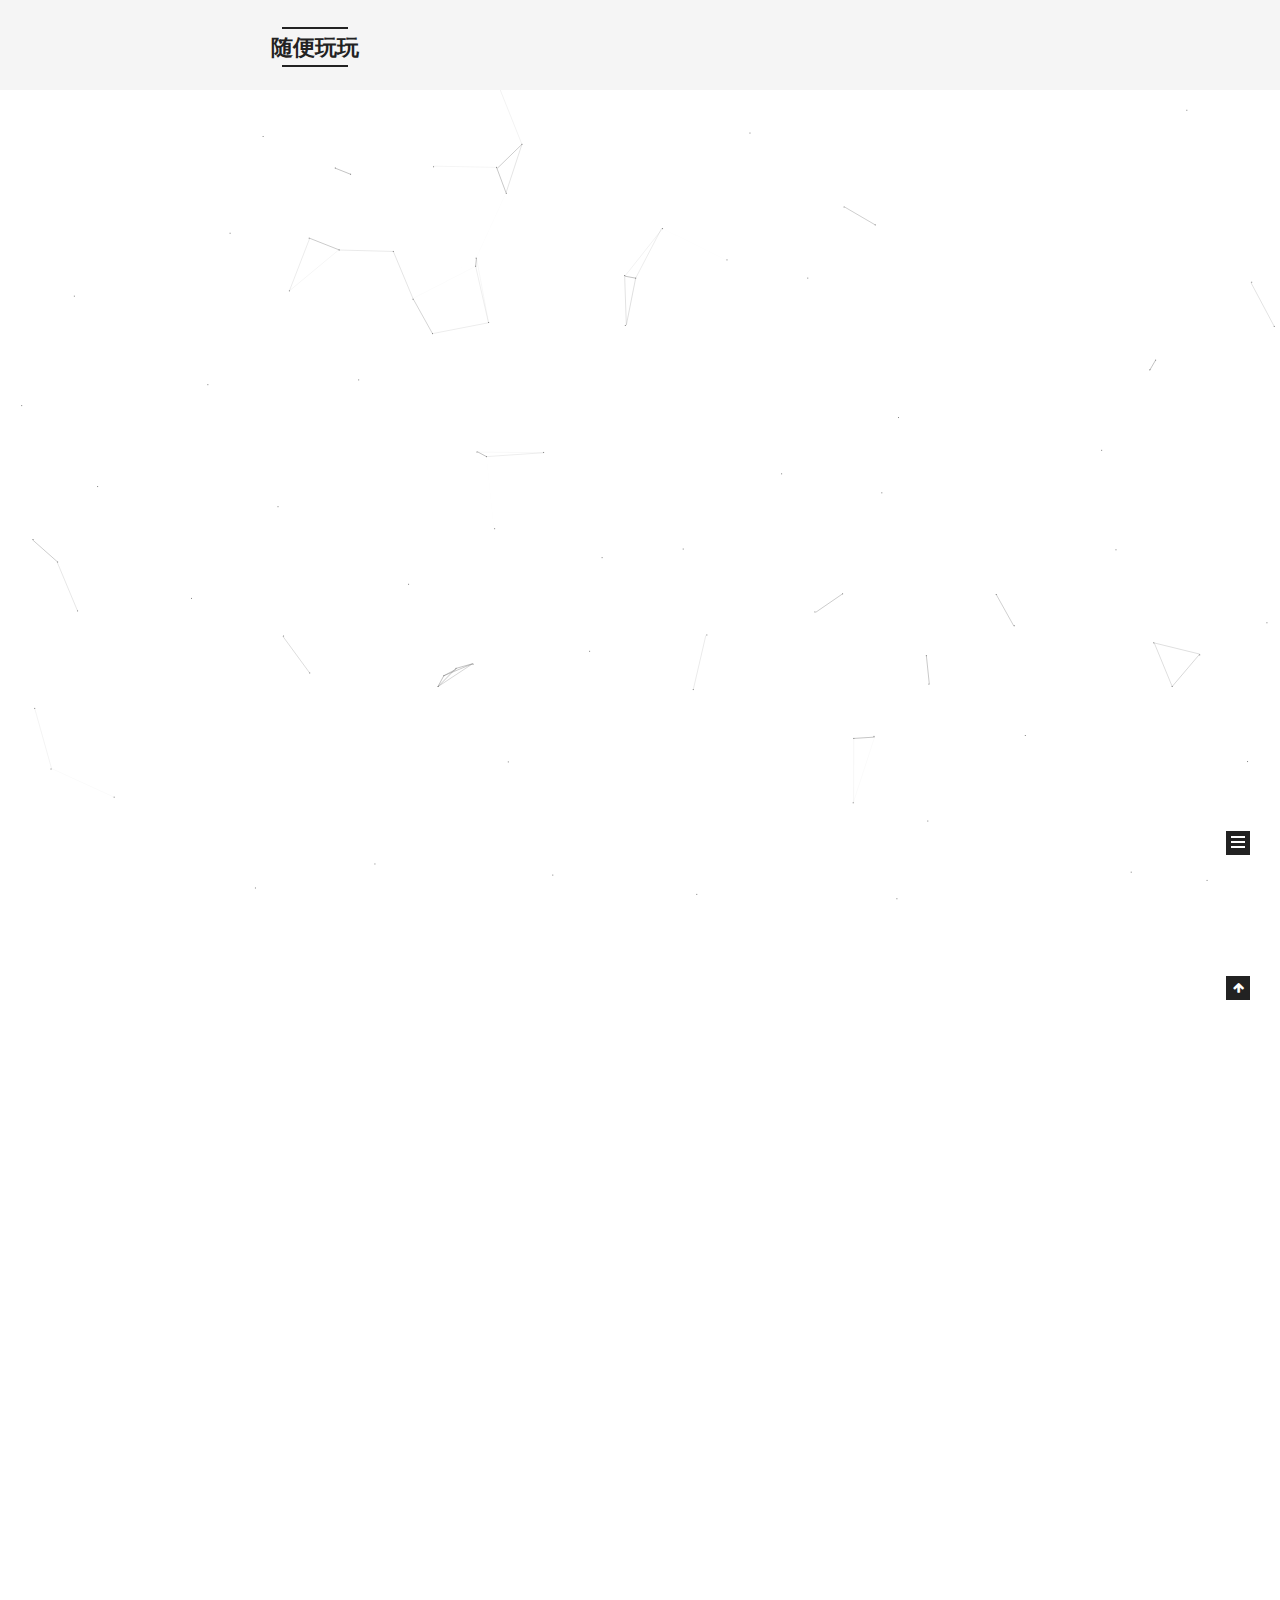
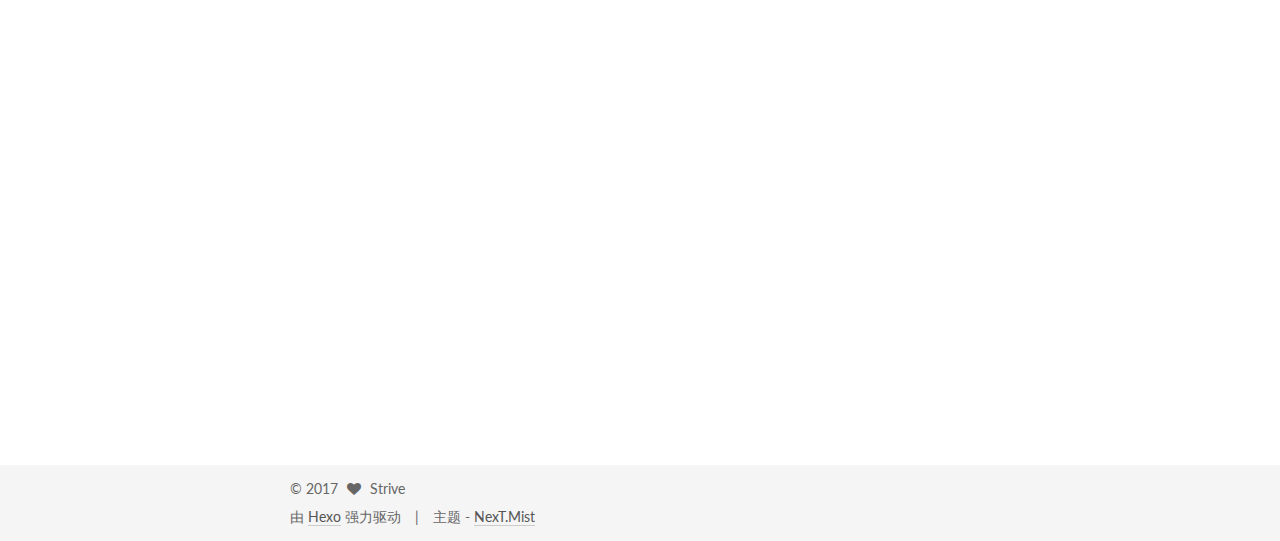
<file: index.html>
<!doctype html>



  


<html class="theme-next mist use-motion" lang="zh-Hans">
<head>
  <meta charset="UTF-8"/>
<meta http-equiv="X-UA-Compatible" content="IE=edge" />
<meta name="viewport" content="width=device-width, initial-scale=1, maximum-scale=1"/>






<meta http-equiv="Cache-Control" content="no-transform" />
<meta http-equiv="Cache-Control" content="no-siteapp" />















  
  
  <link href="/lib/fancybox/source/jquery.fancybox.css?v=2.1.5" rel="stylesheet" type="text/css" />




  
  
  
  

  
    
    
  

  

  

  

  

  
    
    
    <link href="//fonts.googleapis.com/css?family=Lato:300,300italic,400,400italic,700,700italic&subset=latin,latin-ext" rel="stylesheet" type="text/css">
  






<link href="/lib/font-awesome/css/font-awesome.min.css?v=4.6.2" rel="stylesheet" type="text/css" />

<link href="/css/main.css?v=5.1.1" rel="stylesheet" type="text/css" />


  <meta name="keywords" content="Hexo, NexT" />








  <link rel="shortcut icon" type="image/x-icon" href="/favicon.ico?v=5.1.1" />






<meta name="description" content="hello every body!">
<meta property="og:type" content="website">
<meta property="og:title" content="随便玩玩">
<meta property="og:url" content="http://zhyun.coding.me/index.html">
<meta property="og:site_name" content="随便玩玩">
<meta property="og:description" content="hello every body!">
<meta name="twitter:card" content="summary">
<meta name="twitter:title" content="随便玩玩">
<meta name="twitter:description" content="hello every body!">



<script type="text/javascript" id="hexo.configurations">
  var NexT = window.NexT || {};
  var CONFIG = {
    root: '/',
    scheme: 'Mist',
    sidebar: {"position":"left","display":"post","offset":12,"offset_float":0,"b2t":false,"scrollpercent":false},
    fancybox: true,
    motion: true,
    duoshuo: {
      userId: '0',
      author: '博主'
    },
    algolia: {
      applicationID: 'FZSYPQPUMH',
      apiKey: 'e6960d03f74477e80e7bd00b93d34825',
      indexName: 'HEXO',
      hits: {"per_page":10},
      labels: {"input_placeholder":"Search for Posts","hits_empty":"We didn't find any results for the search: ${query}","hits_stats":"${hits} results found in ${time} ms"}
    }
  };
</script>



  <link rel="canonical" href="http://zhyun.coding.me/"/>





  <title>随便玩玩</title>
</head>

<body itemscope itemtype="http://schema.org/WebPage" lang="zh-Hans">

  














  
  
    
  

  <div class="container sidebar-position-left 
   page-home 
 ">
    <div class="headband"></div>

    <header id="header" class="header" itemscope itemtype="http://schema.org/WPHeader">
      <div class="header-inner"><div class="site-brand-wrapper">
  <div class="site-meta ">
    

    <div class="custom-logo-site-title">
      <a href="/"  class="brand" rel="start">
        <span class="logo-line-before"><i></i></span>
        <span class="site-title">随便玩玩</span>
        <span class="logo-line-after"><i></i></span>
      </a>
    </div>
      
        <p class="site-subtitle">爱发呆,爱睡懒觉</p>
      
  </div>

  <div class="site-nav-toggle">
    <button>
      <span class="btn-bar"></span>
      <span class="btn-bar"></span>
      <span class="btn-bar"></span>
    </button>
  </div>
</div>

<nav class="site-nav">
  

  
    <ul id="menu" class="menu">
      
        
        <li class="menu-item menu-item-home">
          <a href="/" rel="section">
            
              <i class="menu-item-icon fa fa-fw fa-home"></i> <br />
            
            首页
          </a>
        </li>
      
        
        <li class="menu-item menu-item-archives">
          <a href="/archives" rel="section">
            
              <i class="menu-item-icon fa fa-fw fa-clock-o"></i> <br />
            
            时间轴
          </a>
        </li>
      
        
        <li class="menu-item menu-item-tags">
          <a href="/tags" rel="section">
            
              <i class="menu-item-icon fa fa-fw fa-tags"></i> <br />
            
            标签
          </a>
        </li>
      

      
        <li class="menu-item menu-item-search">
          
            <a href="javascript:;" class="popup-trigger">
          
            
              <i class="menu-item-icon fa fa-search fa-fw"></i> <br />
            
            站内搜索
          </a>
        </li>
      
    </ul>
  

  
    <div class="site-search">
      
  
  <div class="algolia-popup popup search-popup">
    <div class="algolia-search">
      <div class="algolia-search-input-icon">
        <i class="fa fa-search"></i>
      </div>
      <div class="algolia-search-input" id="algolia-search-input"></div>
    </div>

    <div class="algolia-results">
      <div id="algolia-stats"></div>
      <div id="algolia-hits"></div>
      <div id="algolia-pagination" class="algolia-pagination"></div>
    </div>

    <span class="popup-btn-close">
      <i class="fa fa-times-circle"></i>
    </span>
  </div>




    </div>
  
</nav>



 </div>
    </header>

    <main id="main" class="main">
      <div class="main-inner">
        <div class="content-wrap">
          <div id="content" class="content">
            
  <section id="posts" class="posts-expand">
    
      

  

  
  
  

  <article class="post post-type-normal " itemscope itemtype="http://schema.org/Article">
    <link itemprop="mainEntityOfPage" href="http://zhyun.coding.me/2017/06/12/my-source/">

    <span hidden itemprop="author" itemscope itemtype="http://schema.org/Person">
      <meta itemprop="name" content="Strive">
      <meta itemprop="description" content="">
      <meta itemprop="image" content="/images/cat.jpg">
    </span>

    <span hidden itemprop="publisher" itemscope itemtype="http://schema.org/Organization">
      <meta itemprop="name" content="随便玩玩">
    </span>

    
      <header class="post-header">

        
        
          <h1 class="post-title" itemprop="name headline">
            
            
              
                
                <a class="post-title-link" href="/2017/06/12/my-source/" itemprop="url">
                  常用博客记录
                </a>
              
            
          </h1>
        

        <div class="post-meta">
          <span class="post-time">
            
              <span class="post-meta-item-icon">
                <i class="fa fa-calendar-o"></i>
              </span>
              
                <span class="post-meta-item-text">发表于</span>
              
              <time title="创建于" itemprop="dateCreated datePublished" datetime="2017-06-12T23:19:17+08:00">
                2017-06-12
              </time>
            

            

            
          </span>

          
            <span class="post-category" >
            
              <span class="post-meta-divider">|</span>
            
              <span class="post-meta-item-icon">
                <i class="fa fa-folder-o"></i>
              </span>
              
                <span class="post-meta-item-text">分类于</span>
              
              
                <span itemprop="about" itemscope itemtype="http://schema.org/Thing">
                  <a href="/categories/blog/" itemprop="url" rel="index">
                    <span itemprop="name">blog</span>
                  </a>
                </span>

                
                
              
            </span>
          

          
            
          

          
          

          

          

          

        </div>
      </header>
    

    <div class="post-body" itemprop="articleBody">

      
      

      
        
          
            <p></p><h6>1.Springboot系列 :</h6><br>    1:程序猿DD_博客地址        : <a href="http://blog.didispace.com/" target="_blank" rel="external">http://blog.didispace.com/</a><br>    开源项目地址    : <a href="http://git.oschina.net/didispace/SpringBoot-Learning" target="_blank" rel="external">http://git.oschina.net/didispace/SpringBoot-Learning</a><p></p>
<pre><code>2:嘟嘟独立博客地址 : http://tengj.top/
开源项目地址 : https://github.com/tengj/SpringBootDemo
</code></pre>
          
        
      
    </div>

    <div>
      
    </div>

    <div>
      
    </div>

    <div>
      
    </div>

    <footer class="post-footer">
      

      

      

      
      
        <div class="post-eof"></div>
      
    </footer>
  </article>


    
      

  

  
  
  

  <article class="post post-type-normal " itemscope itemtype="http://schema.org/Article">
    <link itemprop="mainEntityOfPage" href="http://zhyun.coding.me/2017/04/30/My-New-Post-0/">

    <span hidden itemprop="author" itemscope itemtype="http://schema.org/Person">
      <meta itemprop="name" content="Strive">
      <meta itemprop="description" content="">
      <meta itemprop="image" content="/images/cat.jpg">
    </span>

    <span hidden itemprop="publisher" itemscope itemtype="http://schema.org/Organization">
      <meta itemprop="name" content="随便玩玩">
    </span>

    
      <header class="post-header">

        
        
          <h1 class="post-title" itemprop="name headline">
            
            
              
                
                <a class="post-title-link" href="/2017/04/30/My-New-Post-0/" itemprop="url">
                  My New Post
                </a>
              
            
          </h1>
        

        <div class="post-meta">
          <span class="post-time">
            
              <span class="post-meta-item-icon">
                <i class="fa fa-calendar-o"></i>
              </span>
              
                <span class="post-meta-item-text">发表于</span>
              
              <time title="创建于" itemprop="dateCreated datePublished" datetime="2017-04-30T23:38:29+08:00">
                2017-04-30
              </time>
            

            

            
          </span>

          

          
            
          

          
          

          

          

          

        </div>
      </header>
    

    <div class="post-body" itemprop="articleBody">

      
      

      
        
          
            <p>域名实验！！！</p>

          
        
      
    </div>

    <div>
      
    </div>

    <div>
      
    </div>

    <div>
      
    </div>

    <footer class="post-footer">
      

      

      

      
      
        <div class="post-eof"></div>
      
    </footer>
  </article>


    
      

  

  
  
  

  <article class="post post-type-normal " itemscope itemtype="http://schema.org/Article">
    <link itemprop="mainEntityOfPage" href="http://zhyun.coding.me/2017/04/25/my-new-post/">

    <span hidden itemprop="author" itemscope itemtype="http://schema.org/Person">
      <meta itemprop="name" content="Strive">
      <meta itemprop="description" content="">
      <meta itemprop="image" content="/images/cat.jpg">
    </span>

    <span hidden itemprop="publisher" itemscope itemtype="http://schema.org/Organization">
      <meta itemprop="name" content="随便玩玩">
    </span>

    
      <header class="post-header">

        
        
          <h1 class="post-title" itemprop="name headline">
            
            
              
                
                <a class="post-title-link" href="/2017/04/25/my-new-post/" itemprop="url">
                  你好
                </a>
              
            
          </h1>
        

        <div class="post-meta">
          <span class="post-time">
            
              <span class="post-meta-item-icon">
                <i class="fa fa-calendar-o"></i>
              </span>
              
                <span class="post-meta-item-text">发表于</span>
              
              <time title="创建于" itemprop="dateCreated datePublished" datetime="2017-04-25T14:12:00+08:00">
                2017-04-25
              </time>
            

            

            
          </span>

          

          
            
          

          
          

          

          

          

        </div>
      </header>
    

    <div class="post-body" itemprop="articleBody">

      
      

      
        
          
            <p>世界，你好…..</p>

          
        
      
    </div>

    <div>
      
    </div>

    <div>
      
    </div>

    <div>
      
    </div>

    <footer class="post-footer">
      

      

      

      
      
        <div class="post-eof"></div>
      
    </footer>
  </article>


    
      

  

  
  
  

  <article class="post post-type-normal " itemscope itemtype="http://schema.org/Article">
    <link itemprop="mainEntityOfPage" href="http://zhyun.coding.me/2017/04/25/hello-world/">

    <span hidden itemprop="author" itemscope itemtype="http://schema.org/Person">
      <meta itemprop="name" content="Strive">
      <meta itemprop="description" content="">
      <meta itemprop="image" content="/images/cat.jpg">
    </span>

    <span hidden itemprop="publisher" itemscope itemtype="http://schema.org/Organization">
      <meta itemprop="name" content="随便玩玩">
    </span>

    
      <header class="post-header">

        
        
          <h1 class="post-title" itemprop="name headline">
            
            
              
                
                <a class="post-title-link" href="/2017/04/25/hello-world/" itemprop="url">
                  Hello World
                </a>
              
            
          </h1>
        

        <div class="post-meta">
          <span class="post-time">
            
              <span class="post-meta-item-icon">
                <i class="fa fa-calendar-o"></i>
              </span>
              
                <span class="post-meta-item-text">发表于</span>
              
              <time title="创建于" itemprop="dateCreated datePublished" datetime="2017-04-25T12:21:00+08:00">
                2017-04-25
              </time>
            

            

            
          </span>

          

          
            
          

          
          

          

          

          

        </div>
      </header>
    

    <div class="post-body" itemprop="articleBody">

      
      

      
        
          
            <p>Welcome to <a href="https://hexo.io/" target="_blank" rel="external">Hexo</a>! This is your very first post. Check <a href="https://hexo.io/docs/" target="_blank" rel="external">documentation</a> for more info. If you get any problems when using Hexo, you can find the answer in <a href="https://hexo.io/docs/troubleshooting.html" target="_blank" rel="external">troubleshooting</a> or you can ask me on <a href="https://github.com/hexojs/hexo/issues" target="_blank" rel="external">GitHub</a>.</p>
<h2 id="Quick-Start"><a href="#Quick-Start" class="headerlink" title="Quick Start"></a>Quick Start</h2><h3 id="Create-a-new-post"><a href="#Create-a-new-post" class="headerlink" title="Create a new post"></a>Create a new post</h3><figure class="highlight bash"><table><tr><td class="gutter"><pre><div class="line">1</div></pre></td><td class="code"><pre><div class="line">$ hexo new <span class="string">"My New Post"</span></div></pre></td></tr></table></figure>
<p>More info: <a href="https://hexo.io/docs/writing.html" target="_blank" rel="external">Writing</a></p>
<h3 id="Run-server"><a href="#Run-server" class="headerlink" title="Run server"></a>Run server</h3><figure class="highlight bash"><table><tr><td class="gutter"><pre><div class="line">1</div></pre></td><td class="code"><pre><div class="line">$ hexo server</div></pre></td></tr></table></figure>
<p>More info: <a href="https://hexo.io/docs/server.html" target="_blank" rel="external">Server</a></p>
<h3 id="Generate-static-files"><a href="#Generate-static-files" class="headerlink" title="Generate static files"></a>Generate static files</h3><figure class="highlight bash"><table><tr><td class="gutter"><pre><div class="line">1</div></pre></td><td class="code"><pre><div class="line">$ hexo generate</div></pre></td></tr></table></figure>
<p>More info: <a href="https://hexo.io/docs/generating.html" target="_blank" rel="external">Generating</a></p>
<h3 id="Deploy-to-remote-sites"><a href="#Deploy-to-remote-sites" class="headerlink" title="Deploy to remote sites"></a>Deploy to remote sites</h3><figure class="highlight bash"><table><tr><td class="gutter"><pre><div class="line">1</div></pre></td><td class="code"><pre><div class="line">$ hexo deploy</div></pre></td></tr></table></figure>
<p>More info: <a href="https://hexo.io/docs/deployment.html" target="_blank" rel="external">Deployment</a></p>

          
        
      
    </div>

    <div>
      
    </div>

    <div>
      
    </div>

    <div>
      
    </div>

    <footer class="post-footer">
      

      

      

      
      
        <div class="post-eof"></div>
      
    </footer>
  </article>


    
  </section>

  


          </div>
          


          

        </div>
        
          
  
  <div class="sidebar-toggle">
    <div class="sidebar-toggle-line-wrap">
      <span class="sidebar-toggle-line sidebar-toggle-line-first"></span>
      <span class="sidebar-toggle-line sidebar-toggle-line-middle"></span>
      <span class="sidebar-toggle-line sidebar-toggle-line-last"></span>
    </div>
  </div>

  <aside id="sidebar" class="sidebar">
    <div class="sidebar-inner">

      

      

      <section class="site-overview sidebar-panel sidebar-panel-active">
        <div class="site-author motion-element" itemprop="author" itemscope itemtype="http://schema.org/Person">
          <img class="site-author-image" itemprop="image"
               src="/images/cat.jpg"
               alt="Strive" />
          <p class="site-author-name" itemprop="name">Strive</p>
           
              <p class="site-description motion-element" itemprop="description">hello every body!</p>
          
        </div>
        <nav class="site-state motion-element">

          
            <div class="site-state-item site-state-posts">
              <a href="/archives">
                <span class="site-state-item-count">4</span>
                <span class="site-state-item-name">日志</span>
              </a>
            </div>
          

          
            
            
            <div class="site-state-item site-state-categories">
              
                <span class="site-state-item-count">1</span>
                <span class="site-state-item-name">分类</span>
              
            </div>
          

          
            
            
            <div class="site-state-item site-state-tags">
              
                <span class="site-state-item-count">1</span>
                <span class="site-state-item-name">标签</span>
              
            </div>
          

        </nav>

        

        <div class="links-of-author motion-element">
          
            
              <span class="links-of-author-item">
                <a href="https://github.com/QStrive" target="_blank" title="GitHub">
                  
                    <i class="fa fa-fw fa-github"></i>
                  
                  GitHub
                </a>
              </span>
            
          
        </div>

        
        

        
        

        


      </section>

      

      

    </div>
  </aside>


        
      </div>
    </main>

    <footer id="footer" class="footer">
      <div class="footer-inner">
        <div class="copyright" >
  
  &copy; 
  <span itemprop="copyrightYear">2017</span>
  <span class="with-love">
    <i class="fa fa-heart"></i>
  </span>
  <span class="author" itemprop="copyrightHolder">Strive</span>
</div>


<div class="powered-by">
  由 <a class="theme-link" href="https://hexo.io">Hexo</a> 强力驱动
</div>

<div class="theme-info">
  主题 -
  <a class="theme-link" href="https://github.com/iissnan/hexo-theme-next">
    NexT.Mist
  </a>
</div>


        

        
      </div>
    </footer>

    
      <div class="back-to-top">
        <i class="fa fa-arrow-up"></i>
        
      </div>
    

  </div>

  

<script type="text/javascript">
  if (Object.prototype.toString.call(window.Promise) !== '[object Function]') {
    window.Promise = null;
  }
</script>









  


  











  
  <script type="text/javascript" src="/lib/jquery/index.js?v=2.1.3"></script>

  
  <script type="text/javascript" src="/lib/fastclick/lib/fastclick.min.js?v=1.0.6"></script>

  
  <script type="text/javascript" src="/lib/jquery_lazyload/jquery.lazyload.js?v=1.9.7"></script>

  
  <script type="text/javascript" src="/lib/velocity/velocity.min.js?v=1.2.1"></script>

  
  <script type="text/javascript" src="/lib/velocity/velocity.ui.min.js?v=1.2.1"></script>

  
  <script type="text/javascript" src="/lib/fancybox/source/jquery.fancybox.pack.js?v=2.1.5"></script>

  
  <script type="text/javascript" src="/lib/canvas-nest/canvas-nest.min.js"></script>


  


  <script type="text/javascript" src="/js/src/utils.js?v=5.1.1"></script>

  <script type="text/javascript" src="/js/src/motion.js?v=5.1.1"></script>



  
  

  

  


  <script type="text/javascript" src="/js/src/bootstrap.js?v=5.1.1"></script>



  


  




	





  





  





  






  




  
  
  
  <link rel="stylesheet" href="/lib/algolia-instant-search/instantsearch.min.css">

  
  
  <script src="/lib/algolia-instant-search/instantsearch.min.js"></script>
  

  <script src="/js/src/algolia-search.js?v=5.1.1"></script>



  

  

  

  

  

</body>
</html>
</file>
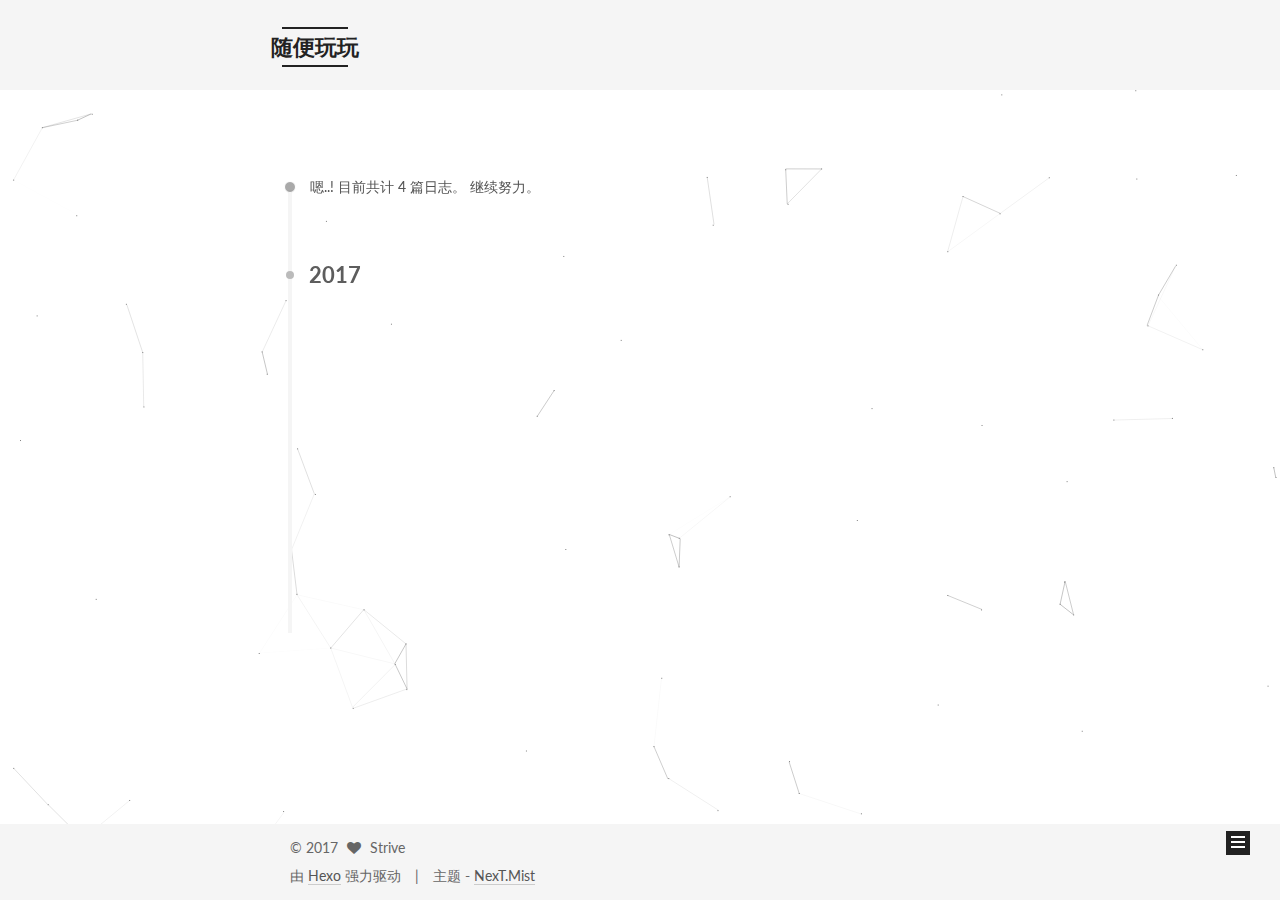
<file: archives/index.html>
<!doctype html>



  


<html class="theme-next mist use-motion" lang="zh-Hans">
<head>
  <meta charset="UTF-8"/>
<meta http-equiv="X-UA-Compatible" content="IE=edge" />
<meta name="viewport" content="width=device-width, initial-scale=1, maximum-scale=1"/>






<meta http-equiv="Cache-Control" content="no-transform" />
<meta http-equiv="Cache-Control" content="no-siteapp" />















  
  
  <link href="/lib/fancybox/source/jquery.fancybox.css?v=2.1.5" rel="stylesheet" type="text/css" />




  
  
  
  

  
    
    
  

  

  

  

  

  
    
    
    <link href="//fonts.googleapis.com/css?family=Lato:300,300italic,400,400italic,700,700italic&subset=latin,latin-ext" rel="stylesheet" type="text/css">
  






<link href="/lib/font-awesome/css/font-awesome.min.css?v=4.6.2" rel="stylesheet" type="text/css" />

<link href="/css/main.css?v=5.1.1" rel="stylesheet" type="text/css" />


  <meta name="keywords" content="Hexo, NexT" />








  <link rel="shortcut icon" type="image/x-icon" href="/favicon.ico?v=5.1.1" />






<meta name="description" content="hello every body!">
<meta property="og:type" content="website">
<meta property="og:title" content="随便玩玩">
<meta property="og:url" content="http://zhyun.coding.me/archives/index.html">
<meta property="og:site_name" content="随便玩玩">
<meta property="og:description" content="hello every body!">
<meta name="twitter:card" content="summary">
<meta name="twitter:title" content="随便玩玩">
<meta name="twitter:description" content="hello every body!">



<script type="text/javascript" id="hexo.configurations">
  var NexT = window.NexT || {};
  var CONFIG = {
    root: '/',
    scheme: 'Mist',
    sidebar: {"position":"left","display":"post","offset":12,"offset_float":0,"b2t":false,"scrollpercent":false},
    fancybox: true,
    motion: true,
    duoshuo: {
      userId: '0',
      author: '博主'
    },
    algolia: {
      applicationID: 'FZSYPQPUMH',
      apiKey: 'e6960d03f74477e80e7bd00b93d34825',
      indexName: 'HEXO',
      hits: {"per_page":10},
      labels: {"input_placeholder":"Search for Posts","hits_empty":"We didn't find any results for the search: ${query}","hits_stats":"${hits} results found in ${time} ms"}
    }
  };
</script>



  <link rel="canonical" href="http://zhyun.coding.me/archives/"/>





  <title>归档 | 随便玩玩</title>
</head>

<body itemscope itemtype="http://schema.org/WebPage" lang="zh-Hans">

  














  
  
    
  

  <div class="container sidebar-position-left  page-archive  ">
    <div class="headband"></div>

    <header id="header" class="header" itemscope itemtype="http://schema.org/WPHeader">
      <div class="header-inner"><div class="site-brand-wrapper">
  <div class="site-meta ">
    

    <div class="custom-logo-site-title">
      <a href="/"  class="brand" rel="start">
        <span class="logo-line-before"><i></i></span>
        <span class="site-title">随便玩玩</span>
        <span class="logo-line-after"><i></i></span>
      </a>
    </div>
      
        <p class="site-subtitle">爱发呆,爱睡懒觉</p>
      
  </div>

  <div class="site-nav-toggle">
    <button>
      <span class="btn-bar"></span>
      <span class="btn-bar"></span>
      <span class="btn-bar"></span>
    </button>
  </div>
</div>

<nav class="site-nav">
  

  
    <ul id="menu" class="menu">
      
        
        <li class="menu-item menu-item-home">
          <a href="/" rel="section">
            
              <i class="menu-item-icon fa fa-fw fa-home"></i> <br />
            
            首页
          </a>
        </li>
      
        
        <li class="menu-item menu-item-archives">
          <a href="/archives" rel="section">
            
              <i class="menu-item-icon fa fa-fw fa-clock-o"></i> <br />
            
            时间轴
          </a>
        </li>
      
        
        <li class="menu-item menu-item-tags">
          <a href="/tags" rel="section">
            
              <i class="menu-item-icon fa fa-fw fa-tags"></i> <br />
            
            标签
          </a>
        </li>
      

      
        <li class="menu-item menu-item-search">
          
            <a href="javascript:;" class="popup-trigger">
          
            
              <i class="menu-item-icon fa fa-search fa-fw"></i> <br />
            
            站内搜索
          </a>
        </li>
      
    </ul>
  

  
    <div class="site-search">
      
  
  <div class="algolia-popup popup search-popup">
    <div class="algolia-search">
      <div class="algolia-search-input-icon">
        <i class="fa fa-search"></i>
      </div>
      <div class="algolia-search-input" id="algolia-search-input"></div>
    </div>

    <div class="algolia-results">
      <div id="algolia-stats"></div>
      <div id="algolia-hits"></div>
      <div id="algolia-pagination" class="algolia-pagination"></div>
    </div>

    <span class="popup-btn-close">
      <i class="fa fa-times-circle"></i>
    </span>
  </div>




    </div>
  
</nav>



 </div>
    </header>

    <main id="main" class="main">
      <div class="main-inner">
        <div class="content-wrap">
          <div id="content" class="content">
            

  <section id="posts" class="posts-collapse">
    <span class="archive-move-on"></span>

    <span class="archive-page-counter">
      
      
      
        
      
      嗯..! 目前共计 4 篇日志。 继续努力。
    </span>

    

      
      
      

      
        
        <div class="collection-title">
          <h2 class="archive-year motion-element" id="archive-year-2017">2017</h2>
        </div>
      
      

      

  <article class="post post-type-normal" itemscope itemtype="http://schema.org/Article">
    <header class="post-header">

      <h1 class="post-title">
        
            <a class="post-title-link" href="/2017/06/12/my-source/" itemprop="url">
              
                <span itemprop="name">常用博客记录</span>
              
            </a>
        
      </h1>

      <div class="post-meta">
        <time class="post-time" itemprop="dateCreated"
              datetime="2017-06-12T23:19:17+08:00"
              content="2017-06-12" >
          06-12
        </time>
      </div>

    </header>
  </article>



    

      
      
      

      
      

      

  <article class="post post-type-normal" itemscope itemtype="http://schema.org/Article">
    <header class="post-header">

      <h1 class="post-title">
        
            <a class="post-title-link" href="/2017/04/30/My-New-Post-0/" itemprop="url">
              
                <span itemprop="name">My New Post</span>
              
            </a>
        
      </h1>

      <div class="post-meta">
        <time class="post-time" itemprop="dateCreated"
              datetime="2017-04-30T23:38:29+08:00"
              content="2017-04-30" >
          04-30
        </time>
      </div>

    </header>
  </article>



    

      
      
      

      
      

      

  <article class="post post-type-normal" itemscope itemtype="http://schema.org/Article">
    <header class="post-header">

      <h1 class="post-title">
        
            <a class="post-title-link" href="/2017/04/25/my-new-post/" itemprop="url">
              
                <span itemprop="name">你好</span>
              
            </a>
        
      </h1>

      <div class="post-meta">
        <time class="post-time" itemprop="dateCreated"
              datetime="2017-04-25T14:12:00+08:00"
              content="2017-04-25" >
          04-25
        </time>
      </div>

    </header>
  </article>



    

      
      
      

      
      

      

  <article class="post post-type-normal" itemscope itemtype="http://schema.org/Article">
    <header class="post-header">

      <h1 class="post-title">
        
            <a class="post-title-link" href="/2017/04/25/hello-world/" itemprop="url">
              
                <span itemprop="name">Hello World</span>
              
            </a>
        
      </h1>

      <div class="post-meta">
        <time class="post-time" itemprop="dateCreated"
              datetime="2017-04-25T12:21:00+08:00"
              content="2017-04-25" >
          04-25
        </time>
      </div>

    </header>
  </article>



    

  </section>

  



          </div>
          


          

        </div>
        
          
  
  <div class="sidebar-toggle">
    <div class="sidebar-toggle-line-wrap">
      <span class="sidebar-toggle-line sidebar-toggle-line-first"></span>
      <span class="sidebar-toggle-line sidebar-toggle-line-middle"></span>
      <span class="sidebar-toggle-line sidebar-toggle-line-last"></span>
    </div>
  </div>

  <aside id="sidebar" class="sidebar">
    <div class="sidebar-inner">

      

      

      <section class="site-overview sidebar-panel sidebar-panel-active">
        <div class="site-author motion-element" itemprop="author" itemscope itemtype="http://schema.org/Person">
          <img class="site-author-image" itemprop="image"
               src="/images/cat.jpg"
               alt="Strive" />
          <p class="site-author-name" itemprop="name">Strive</p>
           
              <p class="site-description motion-element" itemprop="description">hello every body!</p>
          
        </div>
        <nav class="site-state motion-element">

          
            <div class="site-state-item site-state-posts">
              <a href="/archives">
                <span class="site-state-item-count">4</span>
                <span class="site-state-item-name">日志</span>
              </a>
            </div>
          

          
            
            
            <div class="site-state-item site-state-categories">
              
                <span class="site-state-item-count">1</span>
                <span class="site-state-item-name">分类</span>
              
            </div>
          

          
            
            
            <div class="site-state-item site-state-tags">
              
                <span class="site-state-item-count">1</span>
                <span class="site-state-item-name">标签</span>
              
            </div>
          

        </nav>

        

        <div class="links-of-author motion-element">
          
            
              <span class="links-of-author-item">
                <a href="https://github.com/QStrive" target="_blank" title="GitHub">
                  
                    <i class="fa fa-fw fa-github"></i>
                  
                  GitHub
                </a>
              </span>
            
          
        </div>

        
        

        
        

        


      </section>

      

      

    </div>
  </aside>


        
      </div>
    </main>

    <footer id="footer" class="footer">
      <div class="footer-inner">
        <div class="copyright" >
  
  &copy; 
  <span itemprop="copyrightYear">2017</span>
  <span class="with-love">
    <i class="fa fa-heart"></i>
  </span>
  <span class="author" itemprop="copyrightHolder">Strive</span>
</div>


<div class="powered-by">
  由 <a class="theme-link" href="https://hexo.io">Hexo</a> 强力驱动
</div>

<div class="theme-info">
  主题 -
  <a class="theme-link" href="https://github.com/iissnan/hexo-theme-next">
    NexT.Mist
  </a>
</div>


        

        
      </div>
    </footer>

    
      <div class="back-to-top">
        <i class="fa fa-arrow-up"></i>
        
      </div>
    

  </div>

  

<script type="text/javascript">
  if (Object.prototype.toString.call(window.Promise) !== '[object Function]') {
    window.Promise = null;
  }
</script>









  


  











  
  <script type="text/javascript" src="/lib/jquery/index.js?v=2.1.3"></script>

  
  <script type="text/javascript" src="/lib/fastclick/lib/fastclick.min.js?v=1.0.6"></script>

  
  <script type="text/javascript" src="/lib/jquery_lazyload/jquery.lazyload.js?v=1.9.7"></script>

  
  <script type="text/javascript" src="/lib/velocity/velocity.min.js?v=1.2.1"></script>

  
  <script type="text/javascript" src="/lib/velocity/velocity.ui.min.js?v=1.2.1"></script>

  
  <script type="text/javascript" src="/lib/fancybox/source/jquery.fancybox.pack.js?v=2.1.5"></script>

  
  <script type="text/javascript" src="/lib/canvas-nest/canvas-nest.min.js"></script>


  


  <script type="text/javascript" src="/js/src/utils.js?v=5.1.1"></script>

  <script type="text/javascript" src="/js/src/motion.js?v=5.1.1"></script>



  
  

  
  
    <script type="text/javascript" id="motion.page.archive">
      $('.archive-year').velocity('transition.slideLeftIn');
    </script>
  


  


  <script type="text/javascript" src="/js/src/bootstrap.js?v=5.1.1"></script>



  


  




	





  





  





  






  




  
  
  
  <link rel="stylesheet" href="/lib/algolia-instant-search/instantsearch.min.css">

  
  
  <script src="/lib/algolia-instant-search/instantsearch.min.js"></script>
  

  <script src="/js/src/algolia-search.js?v=5.1.1"></script>



  

  

  

  

  

</body>
</html>
</file>
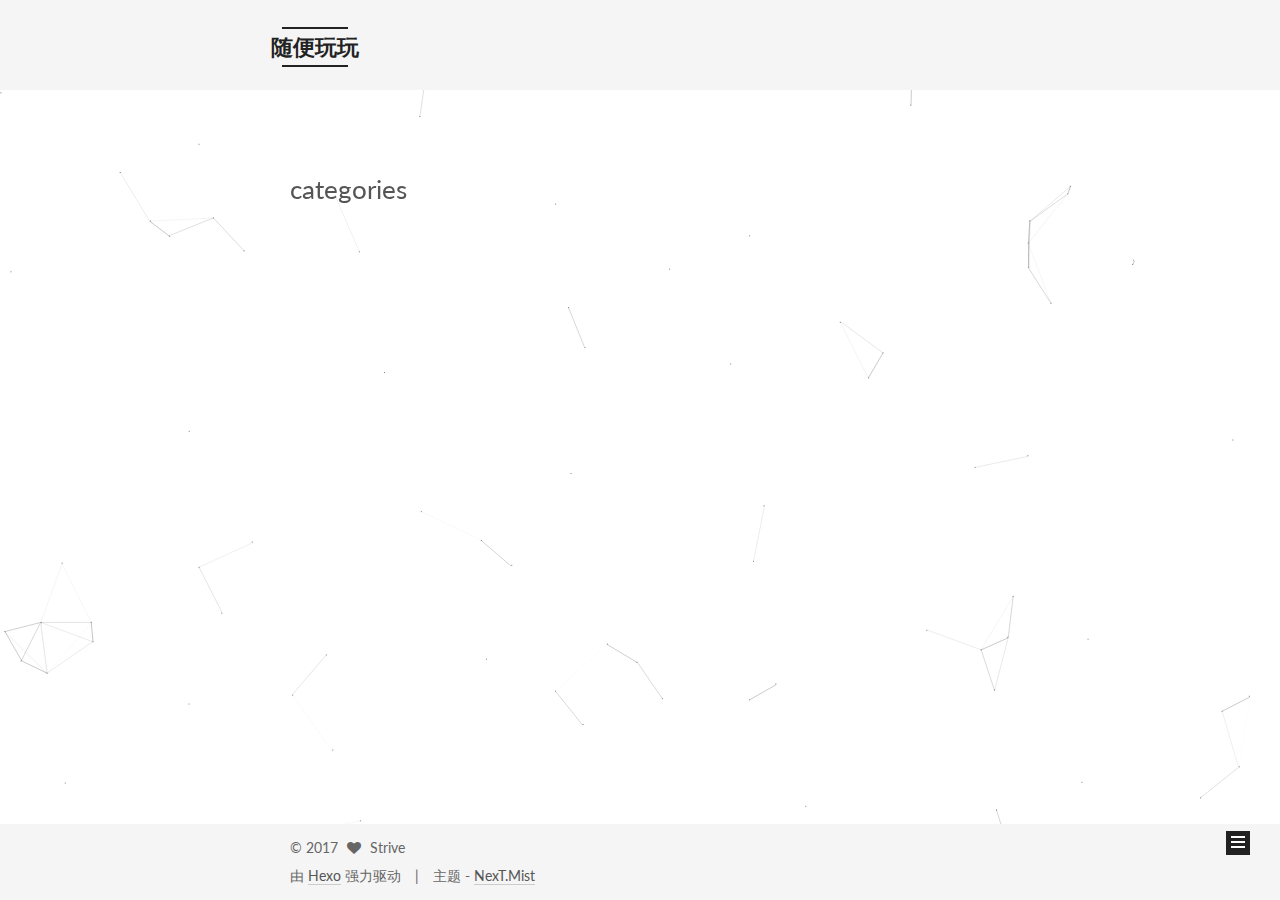
<file: categories/index.html>
<!doctype html>



  


<html class="theme-next mist use-motion" lang="zh-Hans">
<head>
  <meta charset="UTF-8"/>
<meta http-equiv="X-UA-Compatible" content="IE=edge" />
<meta name="viewport" content="width=device-width, initial-scale=1, maximum-scale=1"/>






<meta http-equiv="Cache-Control" content="no-transform" />
<meta http-equiv="Cache-Control" content="no-siteapp" />















  
  
  <link href="/lib/fancybox/source/jquery.fancybox.css?v=2.1.5" rel="stylesheet" type="text/css" />




  
  
  
  

  
    
    
  

  

  

  

  

  
    
    
    <link href="//fonts.googleapis.com/css?family=Lato:300,300italic,400,400italic,700,700italic&subset=latin,latin-ext" rel="stylesheet" type="text/css">
  






<link href="/lib/font-awesome/css/font-awesome.min.css?v=4.6.2" rel="stylesheet" type="text/css" />

<link href="/css/main.css?v=5.1.1" rel="stylesheet" type="text/css" />


  <meta name="keywords" content="Hexo, NexT" />








  <link rel="shortcut icon" type="image/x-icon" href="/favicon.ico?v=5.1.1" />






<meta name="description" content="hello every body!">
<meta property="og:type" content="website">
<meta property="og:title" content="categories">
<meta property="og:url" content="http://zhyun.coding.me/categories/index.html">
<meta property="og:site_name" content="随便玩玩">
<meta property="og:description" content="hello every body!">
<meta property="og:updated_time" content="2017-04-26T02:45:50.460Z">
<meta name="twitter:card" content="summary">
<meta name="twitter:title" content="categories">
<meta name="twitter:description" content="hello every body!">



<script type="text/javascript" id="hexo.configurations">
  var NexT = window.NexT || {};
  var CONFIG = {
    root: '/',
    scheme: 'Mist',
    sidebar: {"position":"left","display":"post","offset":12,"offset_float":0,"b2t":false,"scrollpercent":false},
    fancybox: true,
    motion: true,
    duoshuo: {
      userId: '0',
      author: '博主'
    },
    algolia: {
      applicationID: 'FZSYPQPUMH',
      apiKey: 'e6960d03f74477e80e7bd00b93d34825',
      indexName: 'HEXO',
      hits: {"per_page":10},
      labels: {"input_placeholder":"Search for Posts","hits_empty":"We didn't find any results for the search: ${query}","hits_stats":"${hits} results found in ${time} ms"}
    }
  };
</script>



  <link rel="canonical" href="http://zhyun.coding.me/categories/"/>





  <title>categories | 随便玩玩</title>
</head>

<body itemscope itemtype="http://schema.org/WebPage" lang="zh-Hans">

  














  
  
    
  

  <div class="container sidebar-position-left  ">
    <div class="headband"></div>

    <header id="header" class="header" itemscope itemtype="http://schema.org/WPHeader">
      <div class="header-inner"><div class="site-brand-wrapper">
  <div class="site-meta ">
    

    <div class="custom-logo-site-title">
      <a href="/"  class="brand" rel="start">
        <span class="logo-line-before"><i></i></span>
        <span class="site-title">随便玩玩</span>
        <span class="logo-line-after"><i></i></span>
      </a>
    </div>
      
        <p class="site-subtitle">爱发呆,爱睡懒觉</p>
      
  </div>

  <div class="site-nav-toggle">
    <button>
      <span class="btn-bar"></span>
      <span class="btn-bar"></span>
      <span class="btn-bar"></span>
    </button>
  </div>
</div>

<nav class="site-nav">
  

  
    <ul id="menu" class="menu">
      
        
        <li class="menu-item menu-item-home">
          <a href="/" rel="section">
            
              <i class="menu-item-icon fa fa-fw fa-home"></i> <br />
            
            首页
          </a>
        </li>
      
        
        <li class="menu-item menu-item-archives">
          <a href="/archives" rel="section">
            
              <i class="menu-item-icon fa fa-fw fa-clock-o"></i> <br />
            
            时间轴
          </a>
        </li>
      
        
        <li class="menu-item menu-item-tags">
          <a href="/tags" rel="section">
            
              <i class="menu-item-icon fa fa-fw fa-tags"></i> <br />
            
            标签
          </a>
        </li>
      

      
        <li class="menu-item menu-item-search">
          
            <a href="javascript:;" class="popup-trigger">
          
            
              <i class="menu-item-icon fa fa-search fa-fw"></i> <br />
            
            站内搜索
          </a>
        </li>
      
    </ul>
  

  
    <div class="site-search">
      
  
  <div class="algolia-popup popup search-popup">
    <div class="algolia-search">
      <div class="algolia-search-input-icon">
        <i class="fa fa-search"></i>
      </div>
      <div class="algolia-search-input" id="algolia-search-input"></div>
    </div>

    <div class="algolia-results">
      <div id="algolia-stats"></div>
      <div id="algolia-hits"></div>
      <div id="algolia-pagination" class="algolia-pagination"></div>
    </div>

    <span class="popup-btn-close">
      <i class="fa fa-times-circle"></i>
    </span>
  </div>




    </div>
  
</nav>



 </div>
    </header>

    <main id="main" class="main">
      <div class="main-inner">
        <div class="content-wrap">
          <div id="content" class="content">
            

  <div id="posts" class="posts-expand">
  <header class="post-header">

	<h1 class="post-title" itemprop="name headline">categories</h1>



</header>

    
    
      
    
  </div>


          </div>
          


          
  <div class="comments" id="comments">
    
  </div>


        </div>
        
          
  
  <div class="sidebar-toggle">
    <div class="sidebar-toggle-line-wrap">
      <span class="sidebar-toggle-line sidebar-toggle-line-first"></span>
      <span class="sidebar-toggle-line sidebar-toggle-line-middle"></span>
      <span class="sidebar-toggle-line sidebar-toggle-line-last"></span>
    </div>
  </div>

  <aside id="sidebar" class="sidebar">
    <div class="sidebar-inner">

      

      

      <section class="site-overview sidebar-panel sidebar-panel-active">
        <div class="site-author motion-element" itemprop="author" itemscope itemtype="http://schema.org/Person">
          <img class="site-author-image" itemprop="image"
               src="/images/cat.jpg"
               alt="Strive" />
          <p class="site-author-name" itemprop="name">Strive</p>
           
              <p class="site-description motion-element" itemprop="description">hello every body!</p>
          
        </div>
        <nav class="site-state motion-element">

          
            <div class="site-state-item site-state-posts">
              <a href="/archives">
                <span class="site-state-item-count">4</span>
                <span class="site-state-item-name">日志</span>
              </a>
            </div>
          

          
            
            
            <div class="site-state-item site-state-categories">
              
                <span class="site-state-item-count">1</span>
                <span class="site-state-item-name">分类</span>
              
            </div>
          

          
            
            
            <div class="site-state-item site-state-tags">
              
                <span class="site-state-item-count">1</span>
                <span class="site-state-item-name">标签</span>
              
            </div>
          

        </nav>

        

        <div class="links-of-author motion-element">
          
            
              <span class="links-of-author-item">
                <a href="https://github.com/QStrive" target="_blank" title="GitHub">
                  
                    <i class="fa fa-fw fa-github"></i>
                  
                  GitHub
                </a>
              </span>
            
          
        </div>

        
        

        
        

        


      </section>

      

      

    </div>
  </aside>


        
      </div>
    </main>

    <footer id="footer" class="footer">
      <div class="footer-inner">
        <div class="copyright" >
  
  &copy; 
  <span itemprop="copyrightYear">2017</span>
  <span class="with-love">
    <i class="fa fa-heart"></i>
  </span>
  <span class="author" itemprop="copyrightHolder">Strive</span>
</div>


<div class="powered-by">
  由 <a class="theme-link" href="https://hexo.io">Hexo</a> 强力驱动
</div>

<div class="theme-info">
  主题 -
  <a class="theme-link" href="https://github.com/iissnan/hexo-theme-next">
    NexT.Mist
  </a>
</div>


        

        
      </div>
    </footer>

    
      <div class="back-to-top">
        <i class="fa fa-arrow-up"></i>
        
      </div>
    

  </div>

  

<script type="text/javascript">
  if (Object.prototype.toString.call(window.Promise) !== '[object Function]') {
    window.Promise = null;
  }
</script>









  


  











  
  <script type="text/javascript" src="/lib/jquery/index.js?v=2.1.3"></script>

  
  <script type="text/javascript" src="/lib/fastclick/lib/fastclick.min.js?v=1.0.6"></script>

  
  <script type="text/javascript" src="/lib/jquery_lazyload/jquery.lazyload.js?v=1.9.7"></script>

  
  <script type="text/javascript" src="/lib/velocity/velocity.min.js?v=1.2.1"></script>

  
  <script type="text/javascript" src="/lib/velocity/velocity.ui.min.js?v=1.2.1"></script>

  
  <script type="text/javascript" src="/lib/fancybox/source/jquery.fancybox.pack.js?v=2.1.5"></script>

  
  <script type="text/javascript" src="/lib/canvas-nest/canvas-nest.min.js"></script>


  


  <script type="text/javascript" src="/js/src/utils.js?v=5.1.1"></script>

  <script type="text/javascript" src="/js/src/motion.js?v=5.1.1"></script>



  
  

  

  


  <script type="text/javascript" src="/js/src/bootstrap.js?v=5.1.1"></script>



  


  




	





  





  





  






  




  
  
  
  <link rel="stylesheet" href="/lib/algolia-instant-search/instantsearch.min.css">

  
  
  <script src="/lib/algolia-instant-search/instantsearch.min.js"></script>
  

  <script src="/js/src/algolia-search.js?v=5.1.1"></script>



  

  

  

  

  

</body>
</html>
</file>
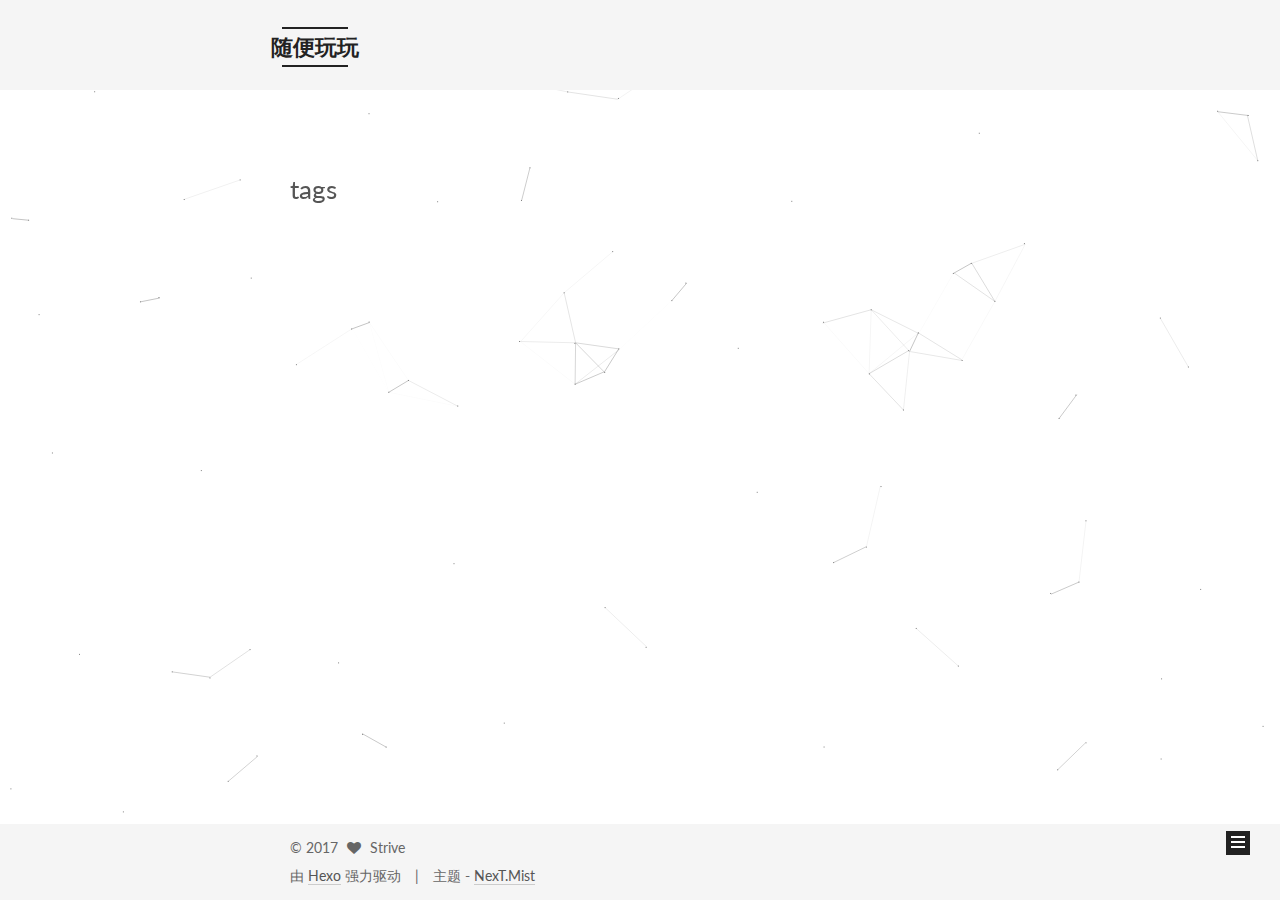
<file: tags/index.html>
<!doctype html>



  


<html class="theme-next mist use-motion" lang="zh-Hans">
<head>
  <meta charset="UTF-8"/>
<meta http-equiv="X-UA-Compatible" content="IE=edge" />
<meta name="viewport" content="width=device-width, initial-scale=1, maximum-scale=1"/>






<meta http-equiv="Cache-Control" content="no-transform" />
<meta http-equiv="Cache-Control" content="no-siteapp" />















  
  
  <link href="/lib/fancybox/source/jquery.fancybox.css?v=2.1.5" rel="stylesheet" type="text/css" />




  
  
  
  

  
    
    
  

  

  

  

  

  
    
    
    <link href="//fonts.googleapis.com/css?family=Lato:300,300italic,400,400italic,700,700italic&subset=latin,latin-ext" rel="stylesheet" type="text/css">
  






<link href="/lib/font-awesome/css/font-awesome.min.css?v=4.6.2" rel="stylesheet" type="text/css" />

<link href="/css/main.css?v=5.1.1" rel="stylesheet" type="text/css" />


  <meta name="keywords" content="Hexo, NexT" />








  <link rel="shortcut icon" type="image/x-icon" href="/favicon.ico?v=5.1.1" />






<meta name="description" content="hello every body!">
<meta property="og:type" content="website">
<meta property="og:title" content="tags">
<meta property="og:url" content="http://zhyun.coding.me/tags/index.html">
<meta property="og:site_name" content="随便玩玩">
<meta property="og:description" content="hello every body!">
<meta property="og:updated_time" content="2017-04-26T02:46:16.590Z">
<meta name="twitter:card" content="summary">
<meta name="twitter:title" content="tags">
<meta name="twitter:description" content="hello every body!">



<script type="text/javascript" id="hexo.configurations">
  var NexT = window.NexT || {};
  var CONFIG = {
    root: '/',
    scheme: 'Mist',
    sidebar: {"position":"left","display":"post","offset":12,"offset_float":0,"b2t":false,"scrollpercent":false},
    fancybox: true,
    motion: true,
    duoshuo: {
      userId: '0',
      author: '博主'
    },
    algolia: {
      applicationID: 'FZSYPQPUMH',
      apiKey: 'e6960d03f74477e80e7bd00b93d34825',
      indexName: 'HEXO',
      hits: {"per_page":10},
      labels: {"input_placeholder":"Search for Posts","hits_empty":"We didn't find any results for the search: ${query}","hits_stats":"${hits} results found in ${time} ms"}
    }
  };
</script>



  <link rel="canonical" href="http://zhyun.coding.me/tags/"/>





  <title>tags | 随便玩玩</title>
</head>

<body itemscope itemtype="http://schema.org/WebPage" lang="zh-Hans">

  














  
  
    
  

  <div class="container sidebar-position-left  ">
    <div class="headband"></div>

    <header id="header" class="header" itemscope itemtype="http://schema.org/WPHeader">
      <div class="header-inner"><div class="site-brand-wrapper">
  <div class="site-meta ">
    

    <div class="custom-logo-site-title">
      <a href="/"  class="brand" rel="start">
        <span class="logo-line-before"><i></i></span>
        <span class="site-title">随便玩玩</span>
        <span class="logo-line-after"><i></i></span>
      </a>
    </div>
      
        <p class="site-subtitle">爱发呆,爱睡懒觉</p>
      
  </div>

  <div class="site-nav-toggle">
    <button>
      <span class="btn-bar"></span>
      <span class="btn-bar"></span>
      <span class="btn-bar"></span>
    </button>
  </div>
</div>

<nav class="site-nav">
  

  
    <ul id="menu" class="menu">
      
        
        <li class="menu-item menu-item-home">
          <a href="/" rel="section">
            
              <i class="menu-item-icon fa fa-fw fa-home"></i> <br />
            
            首页
          </a>
        </li>
      
        
        <li class="menu-item menu-item-archives">
          <a href="/archives" rel="section">
            
              <i class="menu-item-icon fa fa-fw fa-clock-o"></i> <br />
            
            时间轴
          </a>
        </li>
      
        
        <li class="menu-item menu-item-tags">
          <a href="/tags" rel="section">
            
              <i class="menu-item-icon fa fa-fw fa-tags"></i> <br />
            
            标签
          </a>
        </li>
      

      
        <li class="menu-item menu-item-search">
          
            <a href="javascript:;" class="popup-trigger">
          
            
              <i class="menu-item-icon fa fa-search fa-fw"></i> <br />
            
            站内搜索
          </a>
        </li>
      
    </ul>
  

  
    <div class="site-search">
      
  
  <div class="algolia-popup popup search-popup">
    <div class="algolia-search">
      <div class="algolia-search-input-icon">
        <i class="fa fa-search"></i>
      </div>
      <div class="algolia-search-input" id="algolia-search-input"></div>
    </div>

    <div class="algolia-results">
      <div id="algolia-stats"></div>
      <div id="algolia-hits"></div>
      <div id="algolia-pagination" class="algolia-pagination"></div>
    </div>

    <span class="popup-btn-close">
      <i class="fa fa-times-circle"></i>
    </span>
  </div>




    </div>
  
</nav>



 </div>
    </header>

    <main id="main" class="main">
      <div class="main-inner">
        <div class="content-wrap">
          <div id="content" class="content">
            

  <div id="posts" class="posts-expand">
  <header class="post-header">

	<h1 class="post-title" itemprop="name headline">tags</h1>



</header>

    
    
      
    
  </div>


          </div>
          


          
  <div class="comments" id="comments">
    
  </div>


        </div>
        
          
  
  <div class="sidebar-toggle">
    <div class="sidebar-toggle-line-wrap">
      <span class="sidebar-toggle-line sidebar-toggle-line-first"></span>
      <span class="sidebar-toggle-line sidebar-toggle-line-middle"></span>
      <span class="sidebar-toggle-line sidebar-toggle-line-last"></span>
    </div>
  </div>

  <aside id="sidebar" class="sidebar">
    <div class="sidebar-inner">

      

      

      <section class="site-overview sidebar-panel sidebar-panel-active">
        <div class="site-author motion-element" itemprop="author" itemscope itemtype="http://schema.org/Person">
          <img class="site-author-image" itemprop="image"
               src="/images/cat.jpg"
               alt="Strive" />
          <p class="site-author-name" itemprop="name">Strive</p>
           
              <p class="site-description motion-element" itemprop="description">hello every body!</p>
          
        </div>
        <nav class="site-state motion-element">

          
            <div class="site-state-item site-state-posts">
              <a href="/archives">
                <span class="site-state-item-count">4</span>
                <span class="site-state-item-name">日志</span>
              </a>
            </div>
          

          
            
            
            <div class="site-state-item site-state-categories">
              
                <span class="site-state-item-count">1</span>
                <span class="site-state-item-name">分类</span>
              
            </div>
          

          
            
            
            <div class="site-state-item site-state-tags">
              
                <span class="site-state-item-count">1</span>
                <span class="site-state-item-name">标签</span>
              
            </div>
          

        </nav>

        

        <div class="links-of-author motion-element">
          
            
              <span class="links-of-author-item">
                <a href="https://github.com/QStrive" target="_blank" title="GitHub">
                  
                    <i class="fa fa-fw fa-github"></i>
                  
                  GitHub
                </a>
              </span>
            
          
        </div>

        
        

        
        

        


      </section>

      

      

    </div>
  </aside>


        
      </div>
    </main>

    <footer id="footer" class="footer">
      <div class="footer-inner">
        <div class="copyright" >
  
  &copy; 
  <span itemprop="copyrightYear">2017</span>
  <span class="with-love">
    <i class="fa fa-heart"></i>
  </span>
  <span class="author" itemprop="copyrightHolder">Strive</span>
</div>


<div class="powered-by">
  由 <a class="theme-link" href="https://hexo.io">Hexo</a> 强力驱动
</div>

<div class="theme-info">
  主题 -
  <a class="theme-link" href="https://github.com/iissnan/hexo-theme-next">
    NexT.Mist
  </a>
</div>


        

        
      </div>
    </footer>

    
      <div class="back-to-top">
        <i class="fa fa-arrow-up"></i>
        
      </div>
    

  </div>

  

<script type="text/javascript">
  if (Object.prototype.toString.call(window.Promise) !== '[object Function]') {
    window.Promise = null;
  }
</script>









  


  











  
  <script type="text/javascript" src="/lib/jquery/index.js?v=2.1.3"></script>

  
  <script type="text/javascript" src="/lib/fastclick/lib/fastclick.min.js?v=1.0.6"></script>

  
  <script type="text/javascript" src="/lib/jquery_lazyload/jquery.lazyload.js?v=1.9.7"></script>

  
  <script type="text/javascript" src="/lib/velocity/velocity.min.js?v=1.2.1"></script>

  
  <script type="text/javascript" src="/lib/velocity/velocity.ui.min.js?v=1.2.1"></script>

  
  <script type="text/javascript" src="/lib/fancybox/source/jquery.fancybox.pack.js?v=2.1.5"></script>

  
  <script type="text/javascript" src="/lib/canvas-nest/canvas-nest.min.js"></script>


  


  <script type="text/javascript" src="/js/src/utils.js?v=5.1.1"></script>

  <script type="text/javascript" src="/js/src/motion.js?v=5.1.1"></script>



  
  

  

  


  <script type="text/javascript" src="/js/src/bootstrap.js?v=5.1.1"></script>



  


  




	





  





  





  






  




  
  
  
  <link rel="stylesheet" href="/lib/algolia-instant-search/instantsearch.min.css">

  
  
  <script src="/lib/algolia-instant-search/instantsearch.min.js"></script>
  

  <script src="/js/src/algolia-search.js?v=5.1.1"></script>



  

  

  

  

  

</body>
</html>
</file>
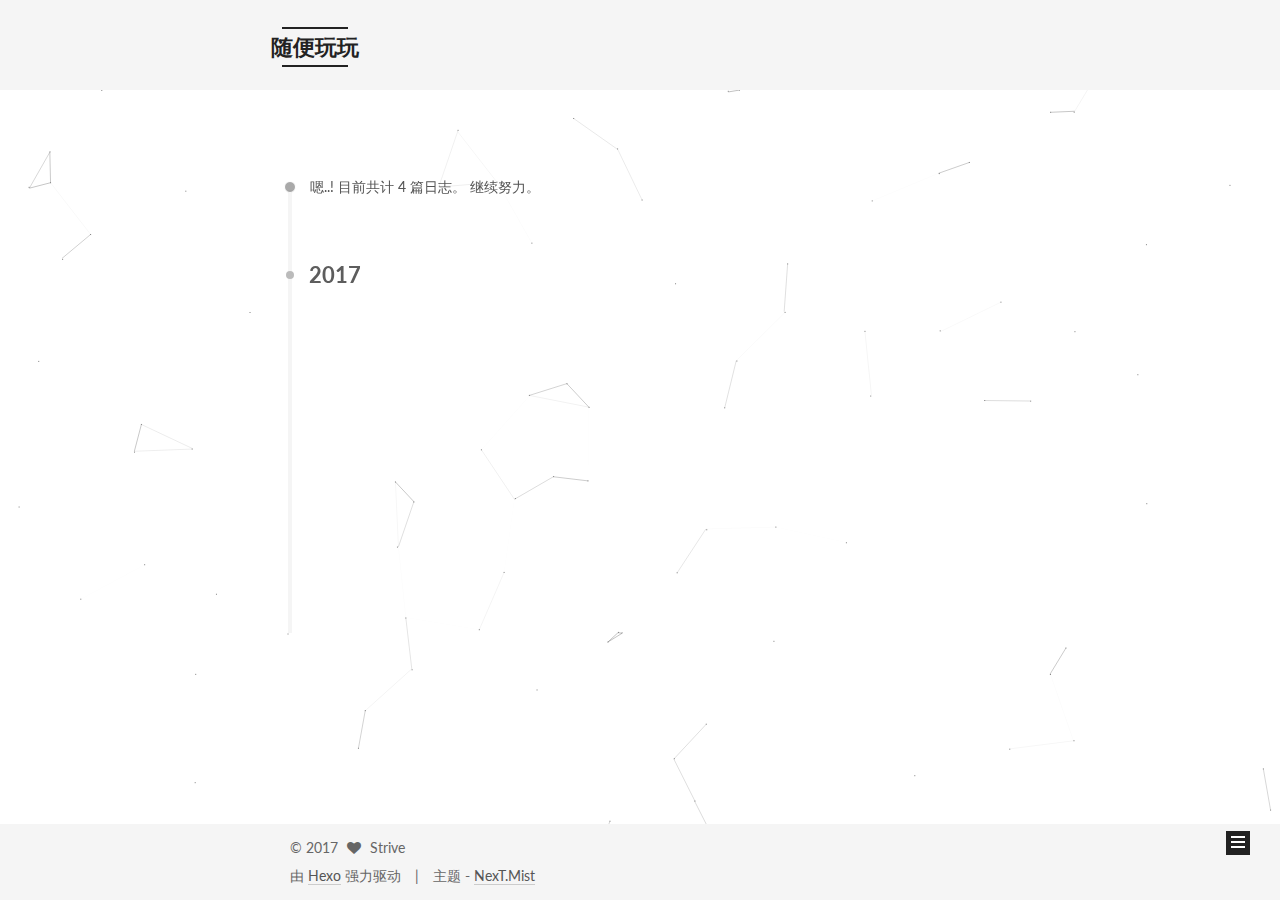
<file: archives/2017/index.html>
<!doctype html>



  


<html class="theme-next mist use-motion" lang="zh-Hans">
<head>
  <meta charset="UTF-8"/>
<meta http-equiv="X-UA-Compatible" content="IE=edge" />
<meta name="viewport" content="width=device-width, initial-scale=1, maximum-scale=1"/>






<meta http-equiv="Cache-Control" content="no-transform" />
<meta http-equiv="Cache-Control" content="no-siteapp" />















  
  
  <link href="/lib/fancybox/source/jquery.fancybox.css?v=2.1.5" rel="stylesheet" type="text/css" />




  
  
  
  

  
    
    
  

  

  

  

  

  
    
    
    <link href="//fonts.googleapis.com/css?family=Lato:300,300italic,400,400italic,700,700italic&subset=latin,latin-ext" rel="stylesheet" type="text/css">
  






<link href="/lib/font-awesome/css/font-awesome.min.css?v=4.6.2" rel="stylesheet" type="text/css" />

<link href="/css/main.css?v=5.1.1" rel="stylesheet" type="text/css" />


  <meta name="keywords" content="Hexo, NexT" />








  <link rel="shortcut icon" type="image/x-icon" href="/favicon.ico?v=5.1.1" />






<meta name="description" content="hello every body!">
<meta property="og:type" content="website">
<meta property="og:title" content="随便玩玩">
<meta property="og:url" content="http://zhyun.coding.me/archives/2017/index.html">
<meta property="og:site_name" content="随便玩玩">
<meta property="og:description" content="hello every body!">
<meta name="twitter:card" content="summary">
<meta name="twitter:title" content="随便玩玩">
<meta name="twitter:description" content="hello every body!">



<script type="text/javascript" id="hexo.configurations">
  var NexT = window.NexT || {};
  var CONFIG = {
    root: '/',
    scheme: 'Mist',
    sidebar: {"position":"left","display":"post","offset":12,"offset_float":0,"b2t":false,"scrollpercent":false},
    fancybox: true,
    motion: true,
    duoshuo: {
      userId: '0',
      author: '博主'
    },
    algolia: {
      applicationID: 'FZSYPQPUMH',
      apiKey: 'e6960d03f74477e80e7bd00b93d34825',
      indexName: 'HEXO',
      hits: {"per_page":10},
      labels: {"input_placeholder":"Search for Posts","hits_empty":"We didn't find any results for the search: ${query}","hits_stats":"${hits} results found in ${time} ms"}
    }
  };
</script>



  <link rel="canonical" href="http://zhyun.coding.me/archives/2017/"/>





  <title>归档 | 随便玩玩</title>
</head>

<body itemscope itemtype="http://schema.org/WebPage" lang="zh-Hans">

  














  
  
    
  

  <div class="container sidebar-position-left  page-archive  ">
    <div class="headband"></div>

    <header id="header" class="header" itemscope itemtype="http://schema.org/WPHeader">
      <div class="header-inner"><div class="site-brand-wrapper">
  <div class="site-meta ">
    

    <div class="custom-logo-site-title">
      <a href="/"  class="brand" rel="start">
        <span class="logo-line-before"><i></i></span>
        <span class="site-title">随便玩玩</span>
        <span class="logo-line-after"><i></i></span>
      </a>
    </div>
      
        <p class="site-subtitle">爱发呆,爱睡懒觉</p>
      
  </div>

  <div class="site-nav-toggle">
    <button>
      <span class="btn-bar"></span>
      <span class="btn-bar"></span>
      <span class="btn-bar"></span>
    </button>
  </div>
</div>

<nav class="site-nav">
  

  
    <ul id="menu" class="menu">
      
        
        <li class="menu-item menu-item-home">
          <a href="/" rel="section">
            
              <i class="menu-item-icon fa fa-fw fa-home"></i> <br />
            
            首页
          </a>
        </li>
      
        
        <li class="menu-item menu-item-archives">
          <a href="/archives" rel="section">
            
              <i class="menu-item-icon fa fa-fw fa-clock-o"></i> <br />
            
            时间轴
          </a>
        </li>
      
        
        <li class="menu-item menu-item-tags">
          <a href="/tags" rel="section">
            
              <i class="menu-item-icon fa fa-fw fa-tags"></i> <br />
            
            标签
          </a>
        </li>
      

      
        <li class="menu-item menu-item-search">
          
            <a href="javascript:;" class="popup-trigger">
          
            
              <i class="menu-item-icon fa fa-search fa-fw"></i> <br />
            
            站内搜索
          </a>
        </li>
      
    </ul>
  

  
    <div class="site-search">
      
  
  <div class="algolia-popup popup search-popup">
    <div class="algolia-search">
      <div class="algolia-search-input-icon">
        <i class="fa fa-search"></i>
      </div>
      <div class="algolia-search-input" id="algolia-search-input"></div>
    </div>

    <div class="algolia-results">
      <div id="algolia-stats"></div>
      <div id="algolia-hits"></div>
      <div id="algolia-pagination" class="algolia-pagination"></div>
    </div>

    <span class="popup-btn-close">
      <i class="fa fa-times-circle"></i>
    </span>
  </div>




    </div>
  
</nav>



 </div>
    </header>

    <main id="main" class="main">
      <div class="main-inner">
        <div class="content-wrap">
          <div id="content" class="content">
            

  <section id="posts" class="posts-collapse">
    <span class="archive-move-on"></span>

    <span class="archive-page-counter">
      
      
      
        
      
      嗯..! 目前共计 4 篇日志。 继续努力。
    </span>

    

      
      
      

      
        
        <div class="collection-title">
          <h2 class="archive-year motion-element" id="archive-year-2017">2017</h2>
        </div>
      
      

      

  <article class="post post-type-normal" itemscope itemtype="http://schema.org/Article">
    <header class="post-header">

      <h1 class="post-title">
        
            <a class="post-title-link" href="/2017/06/12/my-source/" itemprop="url">
              
                <span itemprop="name">常用博客记录</span>
              
            </a>
        
      </h1>

      <div class="post-meta">
        <time class="post-time" itemprop="dateCreated"
              datetime="2017-06-12T23:19:17+08:00"
              content="2017-06-12" >
          06-12
        </time>
      </div>

    </header>
  </article>



    

      
      
      

      
      

      

  <article class="post post-type-normal" itemscope itemtype="http://schema.org/Article">
    <header class="post-header">

      <h1 class="post-title">
        
            <a class="post-title-link" href="/2017/04/30/My-New-Post-0/" itemprop="url">
              
                <span itemprop="name">My New Post</span>
              
            </a>
        
      </h1>

      <div class="post-meta">
        <time class="post-time" itemprop="dateCreated"
              datetime="2017-04-30T23:38:29+08:00"
              content="2017-04-30" >
          04-30
        </time>
      </div>

    </header>
  </article>



    

      
      
      

      
      

      

  <article class="post post-type-normal" itemscope itemtype="http://schema.org/Article">
    <header class="post-header">

      <h1 class="post-title">
        
            <a class="post-title-link" href="/2017/04/25/my-new-post/" itemprop="url">
              
                <span itemprop="name">你好</span>
              
            </a>
        
      </h1>

      <div class="post-meta">
        <time class="post-time" itemprop="dateCreated"
              datetime="2017-04-25T14:12:00+08:00"
              content="2017-04-25" >
          04-25
        </time>
      </div>

    </header>
  </article>



    

      
      
      

      
      

      

  <article class="post post-type-normal" itemscope itemtype="http://schema.org/Article">
    <header class="post-header">

      <h1 class="post-title">
        
            <a class="post-title-link" href="/2017/04/25/hello-world/" itemprop="url">
              
                <span itemprop="name">Hello World</span>
              
            </a>
        
      </h1>

      <div class="post-meta">
        <time class="post-time" itemprop="dateCreated"
              datetime="2017-04-25T12:21:00+08:00"
              content="2017-04-25" >
          04-25
        </time>
      </div>

    </header>
  </article>



    

  </section>

  



          </div>
          


          

        </div>
        
          
  
  <div class="sidebar-toggle">
    <div class="sidebar-toggle-line-wrap">
      <span class="sidebar-toggle-line sidebar-toggle-line-first"></span>
      <span class="sidebar-toggle-line sidebar-toggle-line-middle"></span>
      <span class="sidebar-toggle-line sidebar-toggle-line-last"></span>
    </div>
  </div>

  <aside id="sidebar" class="sidebar">
    <div class="sidebar-inner">

      

      

      <section class="site-overview sidebar-panel sidebar-panel-active">
        <div class="site-author motion-element" itemprop="author" itemscope itemtype="http://schema.org/Person">
          <img class="site-author-image" itemprop="image"
               src="/images/cat.jpg"
               alt="Strive" />
          <p class="site-author-name" itemprop="name">Strive</p>
           
              <p class="site-description motion-element" itemprop="description">hello every body!</p>
          
        </div>
        <nav class="site-state motion-element">

          
            <div class="site-state-item site-state-posts">
              <a href="/archives">
                <span class="site-state-item-count">4</span>
                <span class="site-state-item-name">日志</span>
              </a>
            </div>
          

          
            
            
            <div class="site-state-item site-state-categories">
              
                <span class="site-state-item-count">1</span>
                <span class="site-state-item-name">分类</span>
              
            </div>
          

          
            
            
            <div class="site-state-item site-state-tags">
              
                <span class="site-state-item-count">1</span>
                <span class="site-state-item-name">标签</span>
              
            </div>
          

        </nav>

        

        <div class="links-of-author motion-element">
          
            
              <span class="links-of-author-item">
                <a href="https://github.com/QStrive" target="_blank" title="GitHub">
                  
                    <i class="fa fa-fw fa-github"></i>
                  
                  GitHub
                </a>
              </span>
            
          
        </div>

        
        

        
        

        


      </section>

      

      

    </div>
  </aside>


        
      </div>
    </main>

    <footer id="footer" class="footer">
      <div class="footer-inner">
        <div class="copyright" >
  
  &copy; 
  <span itemprop="copyrightYear">2017</span>
  <span class="with-love">
    <i class="fa fa-heart"></i>
  </span>
  <span class="author" itemprop="copyrightHolder">Strive</span>
</div>


<div class="powered-by">
  由 <a class="theme-link" href="https://hexo.io">Hexo</a> 强力驱动
</div>

<div class="theme-info">
  主题 -
  <a class="theme-link" href="https://github.com/iissnan/hexo-theme-next">
    NexT.Mist
  </a>
</div>


        

        
      </div>
    </footer>

    
      <div class="back-to-top">
        <i class="fa fa-arrow-up"></i>
        
      </div>
    

  </div>

  

<script type="text/javascript">
  if (Object.prototype.toString.call(window.Promise) !== '[object Function]') {
    window.Promise = null;
  }
</script>









  


  











  
  <script type="text/javascript" src="/lib/jquery/index.js?v=2.1.3"></script>

  
  <script type="text/javascript" src="/lib/fastclick/lib/fastclick.min.js?v=1.0.6"></script>

  
  <script type="text/javascript" src="/lib/jquery_lazyload/jquery.lazyload.js?v=1.9.7"></script>

  
  <script type="text/javascript" src="/lib/velocity/velocity.min.js?v=1.2.1"></script>

  
  <script type="text/javascript" src="/lib/velocity/velocity.ui.min.js?v=1.2.1"></script>

  
  <script type="text/javascript" src="/lib/fancybox/source/jquery.fancybox.pack.js?v=2.1.5"></script>

  
  <script type="text/javascript" src="/lib/canvas-nest/canvas-nest.min.js"></script>


  


  <script type="text/javascript" src="/js/src/utils.js?v=5.1.1"></script>

  <script type="text/javascript" src="/js/src/motion.js?v=5.1.1"></script>



  
  

  
  
    <script type="text/javascript" id="motion.page.archive">
      $('.archive-year').velocity('transition.slideLeftIn');
    </script>
  


  


  <script type="text/javascript" src="/js/src/bootstrap.js?v=5.1.1"></script>



  


  




	





  





  





  






  




  
  
  
  <link rel="stylesheet" href="/lib/algolia-instant-search/instantsearch.min.css">

  
  
  <script src="/lib/algolia-instant-search/instantsearch.min.js"></script>
  

  <script src="/js/src/algolia-search.js?v=5.1.1"></script>



  

  

  

  

  

</body>
</html>
</file>
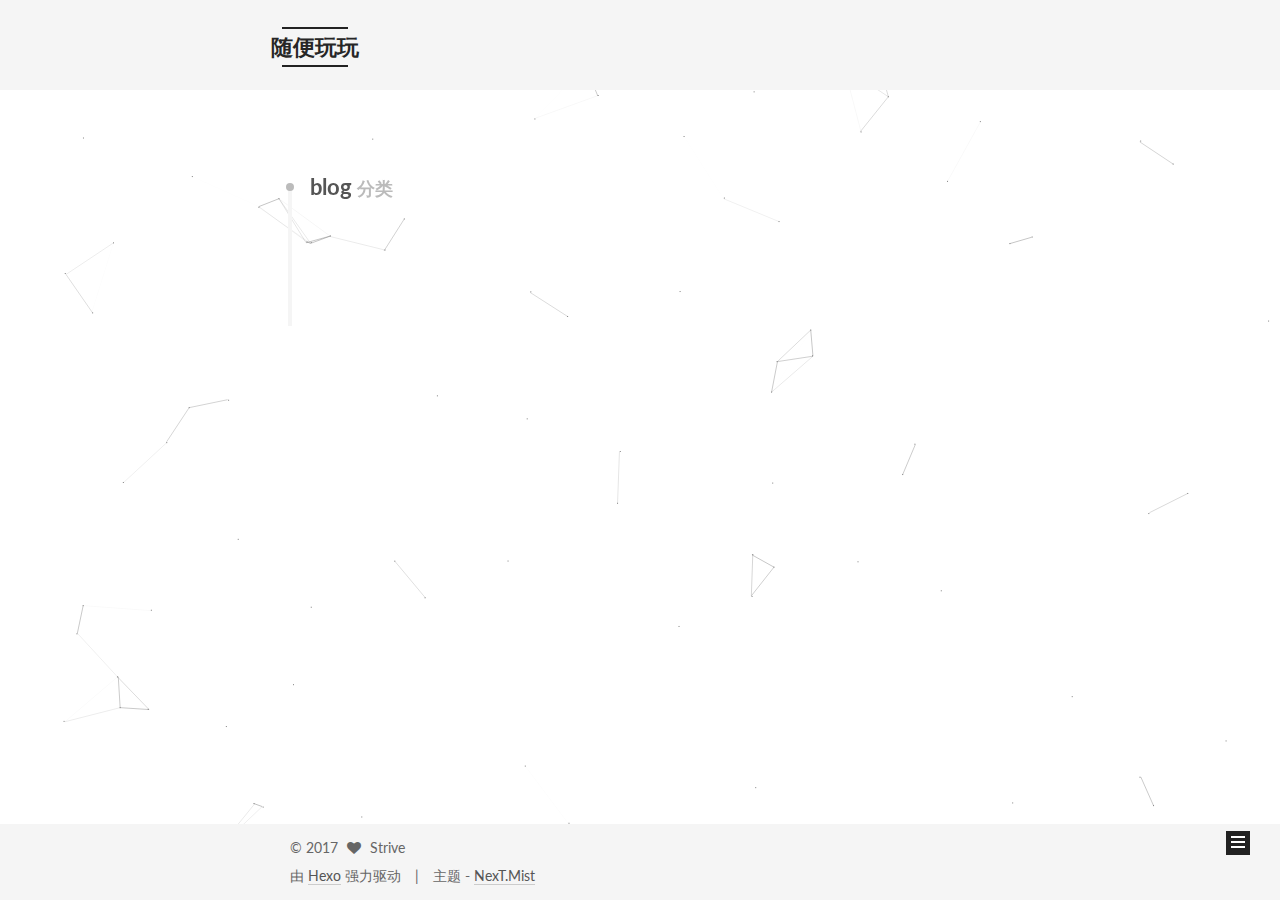
<file: categories/blog/index.html>
<!doctype html>



  


<html class="theme-next mist use-motion" lang="zh-Hans">
<head>
  <meta charset="UTF-8"/>
<meta http-equiv="X-UA-Compatible" content="IE=edge" />
<meta name="viewport" content="width=device-width, initial-scale=1, maximum-scale=1"/>






<meta http-equiv="Cache-Control" content="no-transform" />
<meta http-equiv="Cache-Control" content="no-siteapp" />















  
  
  <link href="/lib/fancybox/source/jquery.fancybox.css?v=2.1.5" rel="stylesheet" type="text/css" />




  
  
  
  

  
    
    
  

  

  

  

  

  
    
    
    <link href="//fonts.googleapis.com/css?family=Lato:300,300italic,400,400italic,700,700italic&subset=latin,latin-ext" rel="stylesheet" type="text/css">
  






<link href="/lib/font-awesome/css/font-awesome.min.css?v=4.6.2" rel="stylesheet" type="text/css" />

<link href="/css/main.css?v=5.1.1" rel="stylesheet" type="text/css" />


  <meta name="keywords" content="Hexo, NexT" />








  <link rel="shortcut icon" type="image/x-icon" href="/favicon.ico?v=5.1.1" />






<meta name="description" content="hello every body!">
<meta property="og:type" content="website">
<meta property="og:title" content="随便玩玩">
<meta property="og:url" content="http://zhyun.coding.me/categories/blog/index.html">
<meta property="og:site_name" content="随便玩玩">
<meta property="og:description" content="hello every body!">
<meta name="twitter:card" content="summary">
<meta name="twitter:title" content="随便玩玩">
<meta name="twitter:description" content="hello every body!">



<script type="text/javascript" id="hexo.configurations">
  var NexT = window.NexT || {};
  var CONFIG = {
    root: '/',
    scheme: 'Mist',
    sidebar: {"position":"left","display":"post","offset":12,"offset_float":0,"b2t":false,"scrollpercent":false},
    fancybox: true,
    motion: true,
    duoshuo: {
      userId: '0',
      author: '博主'
    },
    algolia: {
      applicationID: 'FZSYPQPUMH',
      apiKey: 'e6960d03f74477e80e7bd00b93d34825',
      indexName: 'HEXO',
      hits: {"per_page":10},
      labels: {"input_placeholder":"Search for Posts","hits_empty":"We didn't find any results for the search: ${query}","hits_stats":"${hits} results found in ${time} ms"}
    }
  };
</script>



  <link rel="canonical" href="http://zhyun.coding.me/categories/blog/"/>





  <title>分类: blog | 随便玩玩</title>
</head>

<body itemscope itemtype="http://schema.org/WebPage" lang="zh-Hans">

  














  
  
    
  

  <div class="container sidebar-position-left  ">
    <div class="headband"></div>

    <header id="header" class="header" itemscope itemtype="http://schema.org/WPHeader">
      <div class="header-inner"><div class="site-brand-wrapper">
  <div class="site-meta ">
    

    <div class="custom-logo-site-title">
      <a href="/"  class="brand" rel="start">
        <span class="logo-line-before"><i></i></span>
        <span class="site-title">随便玩玩</span>
        <span class="logo-line-after"><i></i></span>
      </a>
    </div>
      
        <p class="site-subtitle">爱发呆,爱睡懒觉</p>
      
  </div>

  <div class="site-nav-toggle">
    <button>
      <span class="btn-bar"></span>
      <span class="btn-bar"></span>
      <span class="btn-bar"></span>
    </button>
  </div>
</div>

<nav class="site-nav">
  

  
    <ul id="menu" class="menu">
      
        
        <li class="menu-item menu-item-home">
          <a href="/" rel="section">
            
              <i class="menu-item-icon fa fa-fw fa-home"></i> <br />
            
            首页
          </a>
        </li>
      
        
        <li class="menu-item menu-item-archives">
          <a href="/archives" rel="section">
            
              <i class="menu-item-icon fa fa-fw fa-clock-o"></i> <br />
            
            时间轴
          </a>
        </li>
      
        
        <li class="menu-item menu-item-tags">
          <a href="/tags" rel="section">
            
              <i class="menu-item-icon fa fa-fw fa-tags"></i> <br />
            
            标签
          </a>
        </li>
      

      
        <li class="menu-item menu-item-search">
          
            <a href="javascript:;" class="popup-trigger">
          
            
              <i class="menu-item-icon fa fa-search fa-fw"></i> <br />
            
            站内搜索
          </a>
        </li>
      
    </ul>
  

  
    <div class="site-search">
      
  
  <div class="algolia-popup popup search-popup">
    <div class="algolia-search">
      <div class="algolia-search-input-icon">
        <i class="fa fa-search"></i>
      </div>
      <div class="algolia-search-input" id="algolia-search-input"></div>
    </div>

    <div class="algolia-results">
      <div id="algolia-stats"></div>
      <div id="algolia-hits"></div>
      <div id="algolia-pagination" class="algolia-pagination"></div>
    </div>

    <span class="popup-btn-close">
      <i class="fa fa-times-circle"></i>
    </span>
  </div>




    </div>
  
</nav>



 </div>
    </header>

    <main id="main" class="main">
      <div class="main-inner">
        <div class="content-wrap">
          <div id="content" class="content">
            

  <section id="posts" class="posts-collapse">
    <div class="collection-title">
      <h2 >
        blog
        <small>分类</small>
      </h2>
    </div>

    
      

  <article class="post post-type-normal" itemscope itemtype="http://schema.org/Article">
    <header class="post-header">

      <h1 class="post-title">
        
            <a class="post-title-link" href="/2017/06/12/my-source/" itemprop="url">
              
                <span itemprop="name">常用博客记录</span>
              
            </a>
        
      </h1>

      <div class="post-meta">
        <time class="post-time" itemprop="dateCreated"
              datetime="2017-06-12T23:19:17+08:00"
              content="2017-06-12" >
          06-12
        </time>
      </div>

    </header>
  </article>


    
  </section>

  



          </div>
          


          

        </div>
        
          
  
  <div class="sidebar-toggle">
    <div class="sidebar-toggle-line-wrap">
      <span class="sidebar-toggle-line sidebar-toggle-line-first"></span>
      <span class="sidebar-toggle-line sidebar-toggle-line-middle"></span>
      <span class="sidebar-toggle-line sidebar-toggle-line-last"></span>
    </div>
  </div>

  <aside id="sidebar" class="sidebar">
    <div class="sidebar-inner">

      

      

      <section class="site-overview sidebar-panel sidebar-panel-active">
        <div class="site-author motion-element" itemprop="author" itemscope itemtype="http://schema.org/Person">
          <img class="site-author-image" itemprop="image"
               src="/images/cat.jpg"
               alt="Strive" />
          <p class="site-author-name" itemprop="name">Strive</p>
           
              <p class="site-description motion-element" itemprop="description">hello every body!</p>
          
        </div>
        <nav class="site-state motion-element">

          
            <div class="site-state-item site-state-posts">
              <a href="/archives">
                <span class="site-state-item-count">4</span>
                <span class="site-state-item-name">日志</span>
              </a>
            </div>
          

          
            
            
            <div class="site-state-item site-state-categories">
              
                <span class="site-state-item-count">1</span>
                <span class="site-state-item-name">分类</span>
              
            </div>
          

          
            
            
            <div class="site-state-item site-state-tags">
              
                <span class="site-state-item-count">1</span>
                <span class="site-state-item-name">标签</span>
              
            </div>
          

        </nav>

        

        <div class="links-of-author motion-element">
          
            
              <span class="links-of-author-item">
                <a href="https://github.com/QStrive" target="_blank" title="GitHub">
                  
                    <i class="fa fa-fw fa-github"></i>
                  
                  GitHub
                </a>
              </span>
            
          
        </div>

        
        

        
        

        


      </section>

      

      

    </div>
  </aside>


        
      </div>
    </main>

    <footer id="footer" class="footer">
      <div class="footer-inner">
        <div class="copyright" >
  
  &copy; 
  <span itemprop="copyrightYear">2017</span>
  <span class="with-love">
    <i class="fa fa-heart"></i>
  </span>
  <span class="author" itemprop="copyrightHolder">Strive</span>
</div>


<div class="powered-by">
  由 <a class="theme-link" href="https://hexo.io">Hexo</a> 强力驱动
</div>

<div class="theme-info">
  主题 -
  <a class="theme-link" href="https://github.com/iissnan/hexo-theme-next">
    NexT.Mist
  </a>
</div>


        

        
      </div>
    </footer>

    
      <div class="back-to-top">
        <i class="fa fa-arrow-up"></i>
        
      </div>
    

  </div>

  

<script type="text/javascript">
  if (Object.prototype.toString.call(window.Promise) !== '[object Function]') {
    window.Promise = null;
  }
</script>









  


  











  
  <script type="text/javascript" src="/lib/jquery/index.js?v=2.1.3"></script>

  
  <script type="text/javascript" src="/lib/fastclick/lib/fastclick.min.js?v=1.0.6"></script>

  
  <script type="text/javascript" src="/lib/jquery_lazyload/jquery.lazyload.js?v=1.9.7"></script>

  
  <script type="text/javascript" src="/lib/velocity/velocity.min.js?v=1.2.1"></script>

  
  <script type="text/javascript" src="/lib/velocity/velocity.ui.min.js?v=1.2.1"></script>

  
  <script type="text/javascript" src="/lib/fancybox/source/jquery.fancybox.pack.js?v=2.1.5"></script>

  
  <script type="text/javascript" src="/lib/canvas-nest/canvas-nest.min.js"></script>


  


  <script type="text/javascript" src="/js/src/utils.js?v=5.1.1"></script>

  <script type="text/javascript" src="/js/src/motion.js?v=5.1.1"></script>



  
  

  

  


  <script type="text/javascript" src="/js/src/bootstrap.js?v=5.1.1"></script>



  


  




	





  





  





  






  




  
  
  
  <link rel="stylesheet" href="/lib/algolia-instant-search/instantsearch.min.css">

  
  
  <script src="/lib/algolia-instant-search/instantsearch.min.js"></script>
  

  <script src="/js/src/algolia-search.js?v=5.1.1"></script>



  

  

  

  

  

</body>
</html>
</file>
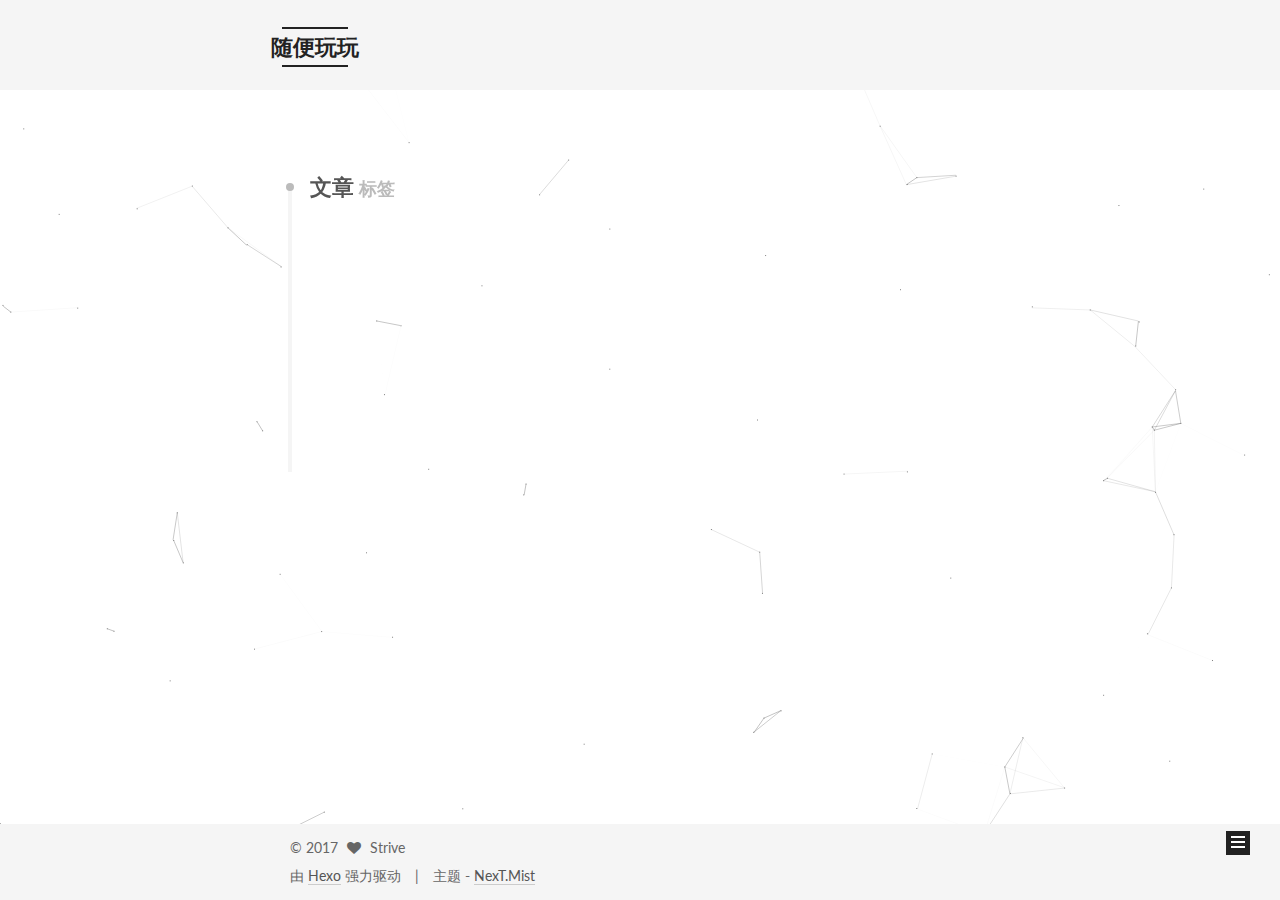
<file: tags/文章/index.html>
<!doctype html>



  


<html class="theme-next mist use-motion" lang="zh-Hans">
<head>
  <meta charset="UTF-8"/>
<meta http-equiv="X-UA-Compatible" content="IE=edge" />
<meta name="viewport" content="width=device-width, initial-scale=1, maximum-scale=1"/>






<meta http-equiv="Cache-Control" content="no-transform" />
<meta http-equiv="Cache-Control" content="no-siteapp" />















  
  
  <link href="/lib/fancybox/source/jquery.fancybox.css?v=2.1.5" rel="stylesheet" type="text/css" />




  
  
  
  

  
    
    
  

  

  

  

  

  
    
    
    <link href="//fonts.googleapis.com/css?family=Lato:300,300italic,400,400italic,700,700italic&subset=latin,latin-ext" rel="stylesheet" type="text/css">
  






<link href="/lib/font-awesome/css/font-awesome.min.css?v=4.6.2" rel="stylesheet" type="text/css" />

<link href="/css/main.css?v=5.1.1" rel="stylesheet" type="text/css" />


  <meta name="keywords" content="Hexo, NexT" />








  <link rel="shortcut icon" type="image/x-icon" href="/favicon.ico?v=5.1.1" />






<meta name="description" content="hello every body!">
<meta property="og:type" content="website">
<meta property="og:title" content="随便玩玩">
<meta property="og:url" content="http://zhyun.coding.me/tags/文章/index.html">
<meta property="og:site_name" content="随便玩玩">
<meta property="og:description" content="hello every body!">
<meta name="twitter:card" content="summary">
<meta name="twitter:title" content="随便玩玩">
<meta name="twitter:description" content="hello every body!">



<script type="text/javascript" id="hexo.configurations">
  var NexT = window.NexT || {};
  var CONFIG = {
    root: '/',
    scheme: 'Mist',
    sidebar: {"position":"left","display":"post","offset":12,"offset_float":0,"b2t":false,"scrollpercent":false},
    fancybox: true,
    motion: true,
    duoshuo: {
      userId: '0',
      author: '博主'
    },
    algolia: {
      applicationID: 'FZSYPQPUMH',
      apiKey: 'e6960d03f74477e80e7bd00b93d34825',
      indexName: 'HEXO',
      hits: {"per_page":10},
      labels: {"input_placeholder":"Search for Posts","hits_empty":"We didn't find any results for the search: ${query}","hits_stats":"${hits} results found in ${time} ms"}
    }
  };
</script>



  <link rel="canonical" href="http://zhyun.coding.me/tags/文章/"/>





  <title>标签: 文章 | 随便玩玩</title>
</head>

<body itemscope itemtype="http://schema.org/WebPage" lang="zh-Hans">

  














  
  
    
  

  <div class="container sidebar-position-left  ">
    <div class="headband"></div>

    <header id="header" class="header" itemscope itemtype="http://schema.org/WPHeader">
      <div class="header-inner"><div class="site-brand-wrapper">
  <div class="site-meta ">
    

    <div class="custom-logo-site-title">
      <a href="/"  class="brand" rel="start">
        <span class="logo-line-before"><i></i></span>
        <span class="site-title">随便玩玩</span>
        <span class="logo-line-after"><i></i></span>
      </a>
    </div>
      
        <p class="site-subtitle">爱发呆,爱睡懒觉</p>
      
  </div>

  <div class="site-nav-toggle">
    <button>
      <span class="btn-bar"></span>
      <span class="btn-bar"></span>
      <span class="btn-bar"></span>
    </button>
  </div>
</div>

<nav class="site-nav">
  

  
    <ul id="menu" class="menu">
      
        
        <li class="menu-item menu-item-home">
          <a href="/" rel="section">
            
              <i class="menu-item-icon fa fa-fw fa-home"></i> <br />
            
            首页
          </a>
        </li>
      
        
        <li class="menu-item menu-item-archives">
          <a href="/archives" rel="section">
            
              <i class="menu-item-icon fa fa-fw fa-clock-o"></i> <br />
            
            时间轴
          </a>
        </li>
      
        
        <li class="menu-item menu-item-tags">
          <a href="/tags" rel="section">
            
              <i class="menu-item-icon fa fa-fw fa-tags"></i> <br />
            
            标签
          </a>
        </li>
      

      
        <li class="menu-item menu-item-search">
          
            <a href="javascript:;" class="popup-trigger">
          
            
              <i class="menu-item-icon fa fa-search fa-fw"></i> <br />
            
            站内搜索
          </a>
        </li>
      
    </ul>
  

  
    <div class="site-search">
      
  
  <div class="algolia-popup popup search-popup">
    <div class="algolia-search">
      <div class="algolia-search-input-icon">
        <i class="fa fa-search"></i>
      </div>
      <div class="algolia-search-input" id="algolia-search-input"></div>
    </div>

    <div class="algolia-results">
      <div id="algolia-stats"></div>
      <div id="algolia-hits"></div>
      <div id="algolia-pagination" class="algolia-pagination"></div>
    </div>

    <span class="popup-btn-close">
      <i class="fa fa-times-circle"></i>
    </span>
  </div>




    </div>
  
</nav>



 </div>
    </header>

    <main id="main" class="main">
      <div class="main-inner">
        <div class="content-wrap">
          <div id="content" class="content">
            

  <div id="posts" class="posts-collapse">
    <div class="collection-title">
      <h2 >
        文章
        <small>标签</small>
      </h2>
    </div>

    
      

  <article class="post post-type-normal" itemscope itemtype="http://schema.org/Article">
    <header class="post-header">

      <h1 class="post-title">
        
            <a class="post-title-link" href="/2017/06/12/my-source/" itemprop="url">
              
                <span itemprop="name">常用博客记录</span>
              
            </a>
        
      </h1>

      <div class="post-meta">
        <time class="post-time" itemprop="dateCreated"
              datetime="2017-06-12T23:19:17+08:00"
              content="2017-06-12" >
          06-12
        </time>
      </div>

    </header>
  </article>


    
      

  <article class="post post-type-normal" itemscope itemtype="http://schema.org/Article">
    <header class="post-header">

      <h1 class="post-title">
        
            <a class="post-title-link" href="/2017/04/30/My-New-Post-0/" itemprop="url">
              
                <span itemprop="name">My New Post</span>
              
            </a>
        
      </h1>

      <div class="post-meta">
        <time class="post-time" itemprop="dateCreated"
              datetime="2017-04-30T23:38:29+08:00"
              content="2017-04-30" >
          04-30
        </time>
      </div>

    </header>
  </article>


    
      

  <article class="post post-type-normal" itemscope itemtype="http://schema.org/Article">
    <header class="post-header">

      <h1 class="post-title">
        
            <a class="post-title-link" href="/2017/04/25/my-new-post/" itemprop="url">
              
                <span itemprop="name">你好</span>
              
            </a>
        
      </h1>

      <div class="post-meta">
        <time class="post-time" itemprop="dateCreated"
              datetime="2017-04-25T14:12:00+08:00"
              content="2017-04-25" >
          04-25
        </time>
      </div>

    </header>
  </article>


    
  </div>

  


          </div>
          


          

        </div>
        
          
  
  <div class="sidebar-toggle">
    <div class="sidebar-toggle-line-wrap">
      <span class="sidebar-toggle-line sidebar-toggle-line-first"></span>
      <span class="sidebar-toggle-line sidebar-toggle-line-middle"></span>
      <span class="sidebar-toggle-line sidebar-toggle-line-last"></span>
    </div>
  </div>

  <aside id="sidebar" class="sidebar">
    <div class="sidebar-inner">

      

      

      <section class="site-overview sidebar-panel sidebar-panel-active">
        <div class="site-author motion-element" itemprop="author" itemscope itemtype="http://schema.org/Person">
          <img class="site-author-image" itemprop="image"
               src="/images/cat.jpg"
               alt="Strive" />
          <p class="site-author-name" itemprop="name">Strive</p>
           
              <p class="site-description motion-element" itemprop="description">hello every body!</p>
          
        </div>
        <nav class="site-state motion-element">

          
            <div class="site-state-item site-state-posts">
              <a href="/archives">
                <span class="site-state-item-count">4</span>
                <span class="site-state-item-name">日志</span>
              </a>
            </div>
          

          
            
            
            <div class="site-state-item site-state-categories">
              
                <span class="site-state-item-count">1</span>
                <span class="site-state-item-name">分类</span>
              
            </div>
          

          
            
            
            <div class="site-state-item site-state-tags">
              
                <span class="site-state-item-count">1</span>
                <span class="site-state-item-name">标签</span>
              
            </div>
          

        </nav>

        

        <div class="links-of-author motion-element">
          
            
              <span class="links-of-author-item">
                <a href="https://github.com/QStrive" target="_blank" title="GitHub">
                  
                    <i class="fa fa-fw fa-github"></i>
                  
                  GitHub
                </a>
              </span>
            
          
        </div>

        
        

        
        

        


      </section>

      

      

    </div>
  </aside>


        
      </div>
    </main>

    <footer id="footer" class="footer">
      <div class="footer-inner">
        <div class="copyright" >
  
  &copy; 
  <span itemprop="copyrightYear">2017</span>
  <span class="with-love">
    <i class="fa fa-heart"></i>
  </span>
  <span class="author" itemprop="copyrightHolder">Strive</span>
</div>


<div class="powered-by">
  由 <a class="theme-link" href="https://hexo.io">Hexo</a> 强力驱动
</div>

<div class="theme-info">
  主题 -
  <a class="theme-link" href="https://github.com/iissnan/hexo-theme-next">
    NexT.Mist
  </a>
</div>


        

        
      </div>
    </footer>

    
      <div class="back-to-top">
        <i class="fa fa-arrow-up"></i>
        
      </div>
    

  </div>

  

<script type="text/javascript">
  if (Object.prototype.toString.call(window.Promise) !== '[object Function]') {
    window.Promise = null;
  }
</script>









  


  











  
  <script type="text/javascript" src="/lib/jquery/index.js?v=2.1.3"></script>

  
  <script type="text/javascript" src="/lib/fastclick/lib/fastclick.min.js?v=1.0.6"></script>

  
  <script type="text/javascript" src="/lib/jquery_lazyload/jquery.lazyload.js?v=1.9.7"></script>

  
  <script type="text/javascript" src="/lib/velocity/velocity.min.js?v=1.2.1"></script>

  
  <script type="text/javascript" src="/lib/velocity/velocity.ui.min.js?v=1.2.1"></script>

  
  <script type="text/javascript" src="/lib/fancybox/source/jquery.fancybox.pack.js?v=2.1.5"></script>

  
  <script type="text/javascript" src="/lib/canvas-nest/canvas-nest.min.js"></script>


  


  <script type="text/javascript" src="/js/src/utils.js?v=5.1.1"></script>

  <script type="text/javascript" src="/js/src/motion.js?v=5.1.1"></script>



  
  

  

  


  <script type="text/javascript" src="/js/src/bootstrap.js?v=5.1.1"></script>



  


  




	





  





  





  






  




  
  
  
  <link rel="stylesheet" href="/lib/algolia-instant-search/instantsearch.min.css">

  
  
  <script src="/lib/algolia-instant-search/instantsearch.min.js"></script>
  

  <script src="/js/src/algolia-search.js?v=5.1.1"></script>



  

  

  

  

  

</body>
</html>
</file>
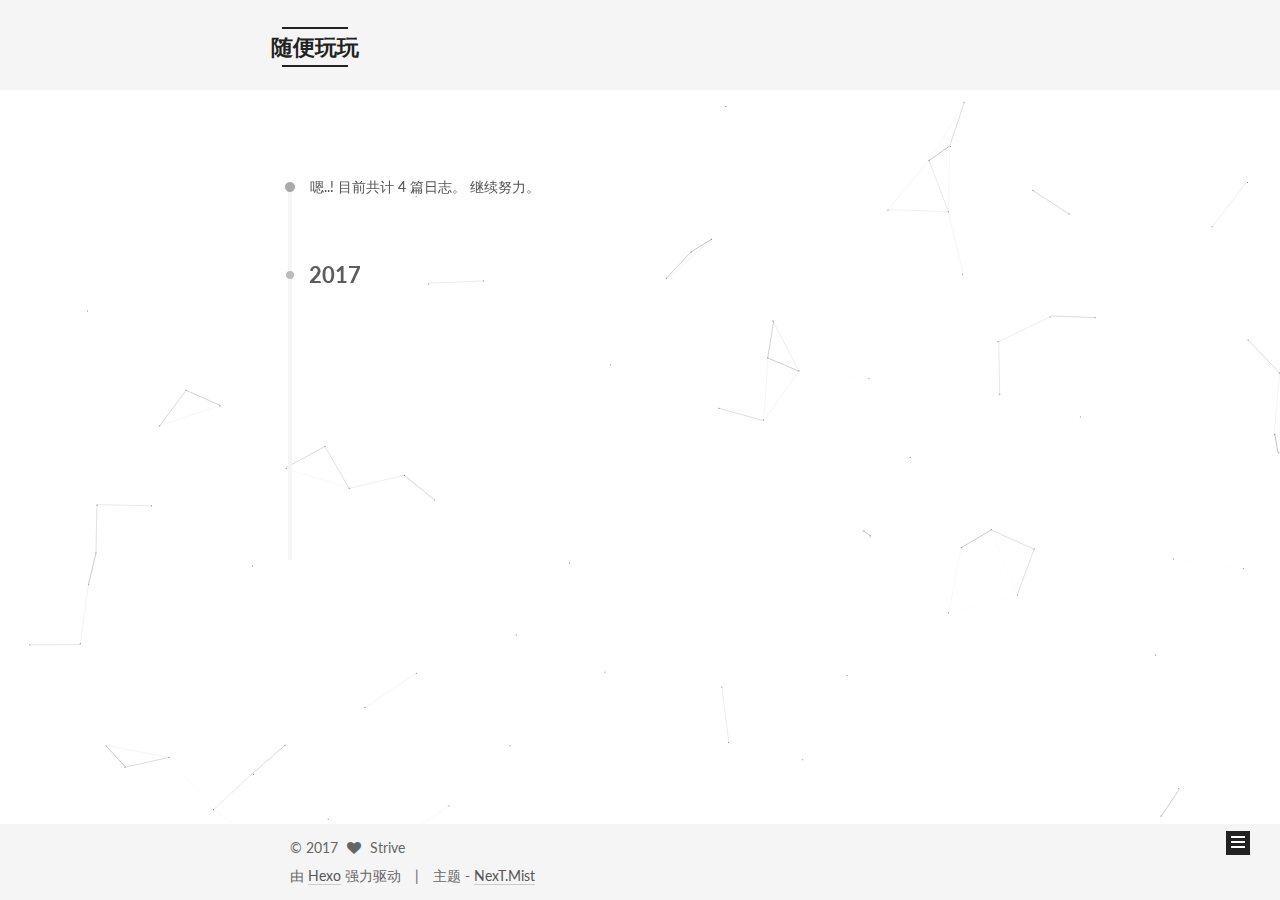
<file: archives/2017/04/index.html>
<!doctype html>



  


<html class="theme-next mist use-motion" lang="zh-Hans">
<head>
  <meta charset="UTF-8"/>
<meta http-equiv="X-UA-Compatible" content="IE=edge" />
<meta name="viewport" content="width=device-width, initial-scale=1, maximum-scale=1"/>






<meta http-equiv="Cache-Control" content="no-transform" />
<meta http-equiv="Cache-Control" content="no-siteapp" />















  
  
  <link href="/lib/fancybox/source/jquery.fancybox.css?v=2.1.5" rel="stylesheet" type="text/css" />




  
  
  
  

  
    
    
  

  

  

  

  

  
    
    
    <link href="//fonts.googleapis.com/css?family=Lato:300,300italic,400,400italic,700,700italic&subset=latin,latin-ext" rel="stylesheet" type="text/css">
  






<link href="/lib/font-awesome/css/font-awesome.min.css?v=4.6.2" rel="stylesheet" type="text/css" />

<link href="/css/main.css?v=5.1.1" rel="stylesheet" type="text/css" />


  <meta name="keywords" content="Hexo, NexT" />








  <link rel="shortcut icon" type="image/x-icon" href="/favicon.ico?v=5.1.1" />






<meta name="description" content="hello every body!">
<meta property="og:type" content="website">
<meta property="og:title" content="随便玩玩">
<meta property="og:url" content="http://zhyun.coding.me/archives/2017/04/index.html">
<meta property="og:site_name" content="随便玩玩">
<meta property="og:description" content="hello every body!">
<meta name="twitter:card" content="summary">
<meta name="twitter:title" content="随便玩玩">
<meta name="twitter:description" content="hello every body!">



<script type="text/javascript" id="hexo.configurations">
  var NexT = window.NexT || {};
  var CONFIG = {
    root: '/',
    scheme: 'Mist',
    sidebar: {"position":"left","display":"post","offset":12,"offset_float":0,"b2t":false,"scrollpercent":false},
    fancybox: true,
    motion: true,
    duoshuo: {
      userId: '0',
      author: '博主'
    },
    algolia: {
      applicationID: 'FZSYPQPUMH',
      apiKey: 'e6960d03f74477e80e7bd00b93d34825',
      indexName: 'HEXO',
      hits: {"per_page":10},
      labels: {"input_placeholder":"Search for Posts","hits_empty":"We didn't find any results for the search: ${query}","hits_stats":"${hits} results found in ${time} ms"}
    }
  };
</script>



  <link rel="canonical" href="http://zhyun.coding.me/archives/2017/04/"/>





  <title>归档 | 随便玩玩</title>
</head>

<body itemscope itemtype="http://schema.org/WebPage" lang="zh-Hans">

  














  
  
    
  

  <div class="container sidebar-position-left  page-archive  ">
    <div class="headband"></div>

    <header id="header" class="header" itemscope itemtype="http://schema.org/WPHeader">
      <div class="header-inner"><div class="site-brand-wrapper">
  <div class="site-meta ">
    

    <div class="custom-logo-site-title">
      <a href="/"  class="brand" rel="start">
        <span class="logo-line-before"><i></i></span>
        <span class="site-title">随便玩玩</span>
        <span class="logo-line-after"><i></i></span>
      </a>
    </div>
      
        <p class="site-subtitle">爱发呆,爱睡懒觉</p>
      
  </div>

  <div class="site-nav-toggle">
    <button>
      <span class="btn-bar"></span>
      <span class="btn-bar"></span>
      <span class="btn-bar"></span>
    </button>
  </div>
</div>

<nav class="site-nav">
  

  
    <ul id="menu" class="menu">
      
        
        <li class="menu-item menu-item-home">
          <a href="/" rel="section">
            
              <i class="menu-item-icon fa fa-fw fa-home"></i> <br />
            
            首页
          </a>
        </li>
      
        
        <li class="menu-item menu-item-archives">
          <a href="/archives" rel="section">
            
              <i class="menu-item-icon fa fa-fw fa-clock-o"></i> <br />
            
            时间轴
          </a>
        </li>
      
        
        <li class="menu-item menu-item-tags">
          <a href="/tags" rel="section">
            
              <i class="menu-item-icon fa fa-fw fa-tags"></i> <br />
            
            标签
          </a>
        </li>
      

      
        <li class="menu-item menu-item-search">
          
            <a href="javascript:;" class="popup-trigger">
          
            
              <i class="menu-item-icon fa fa-search fa-fw"></i> <br />
            
            站内搜索
          </a>
        </li>
      
    </ul>
  

  
    <div class="site-search">
      
  
  <div class="algolia-popup popup search-popup">
    <div class="algolia-search">
      <div class="algolia-search-input-icon">
        <i class="fa fa-search"></i>
      </div>
      <div class="algolia-search-input" id="algolia-search-input"></div>
    </div>

    <div class="algolia-results">
      <div id="algolia-stats"></div>
      <div id="algolia-hits"></div>
      <div id="algolia-pagination" class="algolia-pagination"></div>
    </div>

    <span class="popup-btn-close">
      <i class="fa fa-times-circle"></i>
    </span>
  </div>




    </div>
  
</nav>



 </div>
    </header>

    <main id="main" class="main">
      <div class="main-inner">
        <div class="content-wrap">
          <div id="content" class="content">
            

  <section id="posts" class="posts-collapse">
    <span class="archive-move-on"></span>

    <span class="archive-page-counter">
      
      
      
        
      
      嗯..! 目前共计 4 篇日志。 继续努力。
    </span>

    

      
      
      

      
        
        <div class="collection-title">
          <h2 class="archive-year motion-element" id="archive-year-2017">2017</h2>
        </div>
      
      

      

  <article class="post post-type-normal" itemscope itemtype="http://schema.org/Article">
    <header class="post-header">

      <h1 class="post-title">
        
            <a class="post-title-link" href="/2017/04/30/My-New-Post-0/" itemprop="url">
              
                <span itemprop="name">My New Post</span>
              
            </a>
        
      </h1>

      <div class="post-meta">
        <time class="post-time" itemprop="dateCreated"
              datetime="2017-04-30T23:38:29+08:00"
              content="2017-04-30" >
          04-30
        </time>
      </div>

    </header>
  </article>



    

      
      
      

      
      

      

  <article class="post post-type-normal" itemscope itemtype="http://schema.org/Article">
    <header class="post-header">

      <h1 class="post-title">
        
            <a class="post-title-link" href="/2017/04/25/my-new-post/" itemprop="url">
              
                <span itemprop="name">你好</span>
              
            </a>
        
      </h1>

      <div class="post-meta">
        <time class="post-time" itemprop="dateCreated"
              datetime="2017-04-25T14:12:00+08:00"
              content="2017-04-25" >
          04-25
        </time>
      </div>

    </header>
  </article>



    

      
      
      

      
      

      

  <article class="post post-type-normal" itemscope itemtype="http://schema.org/Article">
    <header class="post-header">

      <h1 class="post-title">
        
            <a class="post-title-link" href="/2017/04/25/hello-world/" itemprop="url">
              
                <span itemprop="name">Hello World</span>
              
            </a>
        
      </h1>

      <div class="post-meta">
        <time class="post-time" itemprop="dateCreated"
              datetime="2017-04-25T12:21:00+08:00"
              content="2017-04-25" >
          04-25
        </time>
      </div>

    </header>
  </article>



    

  </section>

  



          </div>
          


          

        </div>
        
          
  
  <div class="sidebar-toggle">
    <div class="sidebar-toggle-line-wrap">
      <span class="sidebar-toggle-line sidebar-toggle-line-first"></span>
      <span class="sidebar-toggle-line sidebar-toggle-line-middle"></span>
      <span class="sidebar-toggle-line sidebar-toggle-line-last"></span>
    </div>
  </div>

  <aside id="sidebar" class="sidebar">
    <div class="sidebar-inner">

      

      

      <section class="site-overview sidebar-panel sidebar-panel-active">
        <div class="site-author motion-element" itemprop="author" itemscope itemtype="http://schema.org/Person">
          <img class="site-author-image" itemprop="image"
               src="/images/cat.jpg"
               alt="Strive" />
          <p class="site-author-name" itemprop="name">Strive</p>
           
              <p class="site-description motion-element" itemprop="description">hello every body!</p>
          
        </div>
        <nav class="site-state motion-element">

          
            <div class="site-state-item site-state-posts">
              <a href="/archives">
                <span class="site-state-item-count">4</span>
                <span class="site-state-item-name">日志</span>
              </a>
            </div>
          

          
            
            
            <div class="site-state-item site-state-categories">
              
                <span class="site-state-item-count">1</span>
                <span class="site-state-item-name">分类</span>
              
            </div>
          

          
            
            
            <div class="site-state-item site-state-tags">
              
                <span class="site-state-item-count">1</span>
                <span class="site-state-item-name">标签</span>
              
            </div>
          

        </nav>

        

        <div class="links-of-author motion-element">
          
            
              <span class="links-of-author-item">
                <a href="https://github.com/QStrive" target="_blank" title="GitHub">
                  
                    <i class="fa fa-fw fa-github"></i>
                  
                  GitHub
                </a>
              </span>
            
          
        </div>

        
        

        
        

        


      </section>

      

      

    </div>
  </aside>


        
      </div>
    </main>

    <footer id="footer" class="footer">
      <div class="footer-inner">
        <div class="copyright" >
  
  &copy; 
  <span itemprop="copyrightYear">2017</span>
  <span class="with-love">
    <i class="fa fa-heart"></i>
  </span>
  <span class="author" itemprop="copyrightHolder">Strive</span>
</div>


<div class="powered-by">
  由 <a class="theme-link" href="https://hexo.io">Hexo</a> 强力驱动
</div>

<div class="theme-info">
  主题 -
  <a class="theme-link" href="https://github.com/iissnan/hexo-theme-next">
    NexT.Mist
  </a>
</div>


        

        
      </div>
    </footer>

    
      <div class="back-to-top">
        <i class="fa fa-arrow-up"></i>
        
      </div>
    

  </div>

  

<script type="text/javascript">
  if (Object.prototype.toString.call(window.Promise) !== '[object Function]') {
    window.Promise = null;
  }
</script>









  


  











  
  <script type="text/javascript" src="/lib/jquery/index.js?v=2.1.3"></script>

  
  <script type="text/javascript" src="/lib/fastclick/lib/fastclick.min.js?v=1.0.6"></script>

  
  <script type="text/javascript" src="/lib/jquery_lazyload/jquery.lazyload.js?v=1.9.7"></script>

  
  <script type="text/javascript" src="/lib/velocity/velocity.min.js?v=1.2.1"></script>

  
  <script type="text/javascript" src="/lib/velocity/velocity.ui.min.js?v=1.2.1"></script>

  
  <script type="text/javascript" src="/lib/fancybox/source/jquery.fancybox.pack.js?v=2.1.5"></script>

  
  <script type="text/javascript" src="/lib/canvas-nest/canvas-nest.min.js"></script>


  


  <script type="text/javascript" src="/js/src/utils.js?v=5.1.1"></script>

  <script type="text/javascript" src="/js/src/motion.js?v=5.1.1"></script>



  
  

  
  
    <script type="text/javascript" id="motion.page.archive">
      $('.archive-year').velocity('transition.slideLeftIn');
    </script>
  


  


  <script type="text/javascript" src="/js/src/bootstrap.js?v=5.1.1"></script>



  


  




	





  





  





  






  




  
  
  
  <link rel="stylesheet" href="/lib/algolia-instant-search/instantsearch.min.css">

  
  
  <script src="/lib/algolia-instant-search/instantsearch.min.js"></script>
  

  <script src="/js/src/algolia-search.js?v=5.1.1"></script>



  

  

  

  

  

</body>
</html>
</file>
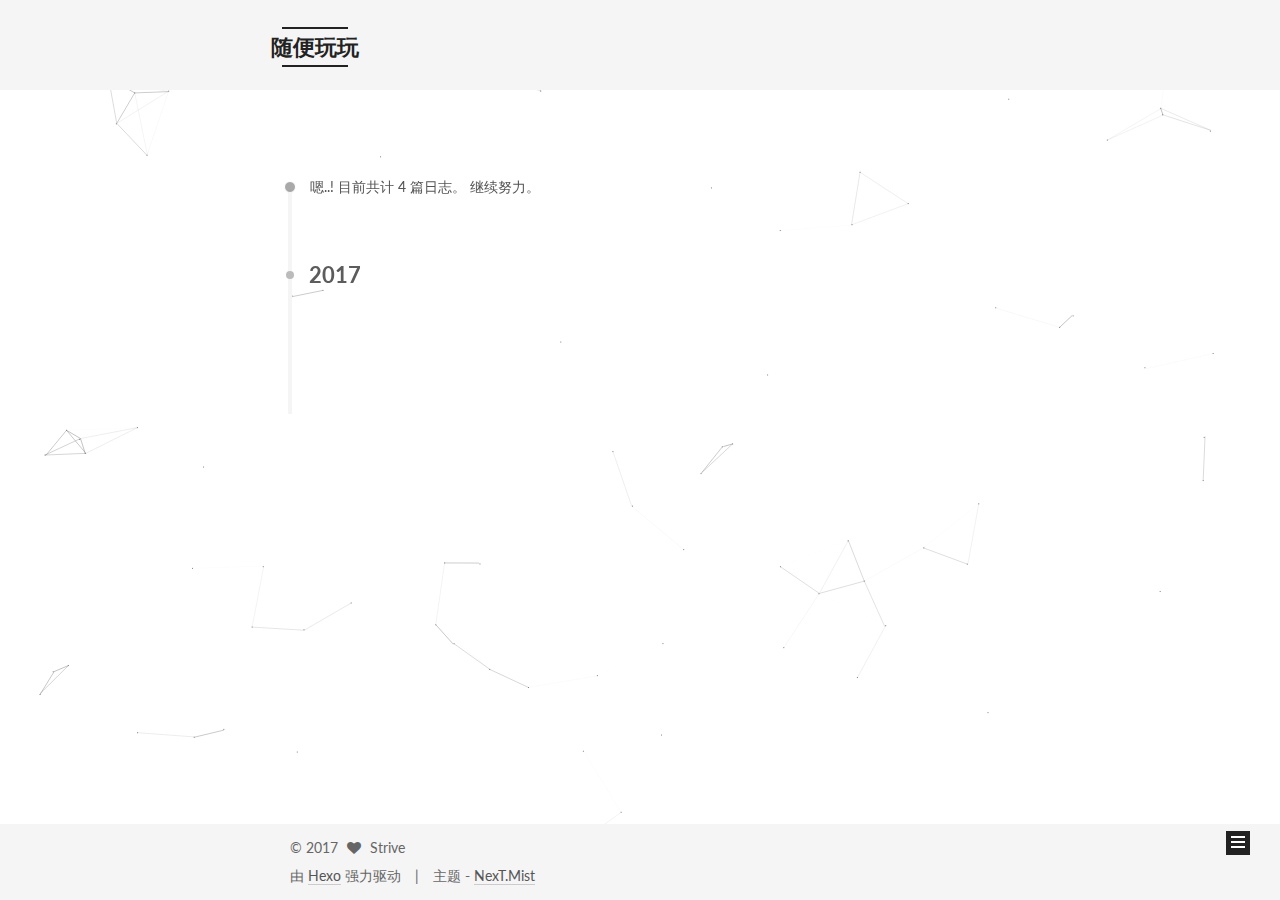
<file: archives/2017/06/index.html>
<!doctype html>



  


<html class="theme-next mist use-motion" lang="zh-Hans">
<head>
  <meta charset="UTF-8"/>
<meta http-equiv="X-UA-Compatible" content="IE=edge" />
<meta name="viewport" content="width=device-width, initial-scale=1, maximum-scale=1"/>






<meta http-equiv="Cache-Control" content="no-transform" />
<meta http-equiv="Cache-Control" content="no-siteapp" />















  
  
  <link href="/lib/fancybox/source/jquery.fancybox.css?v=2.1.5" rel="stylesheet" type="text/css" />




  
  
  
  

  
    
    
  

  

  

  

  

  
    
    
    <link href="//fonts.googleapis.com/css?family=Lato:300,300italic,400,400italic,700,700italic&subset=latin,latin-ext" rel="stylesheet" type="text/css">
  






<link href="/lib/font-awesome/css/font-awesome.min.css?v=4.6.2" rel="stylesheet" type="text/css" />

<link href="/css/main.css?v=5.1.1" rel="stylesheet" type="text/css" />


  <meta name="keywords" content="Hexo, NexT" />








  <link rel="shortcut icon" type="image/x-icon" href="/favicon.ico?v=5.1.1" />






<meta name="description" content="hello every body!">
<meta property="og:type" content="website">
<meta property="og:title" content="随便玩玩">
<meta property="og:url" content="http://zhyun.coding.me/archives/2017/06/index.html">
<meta property="og:site_name" content="随便玩玩">
<meta property="og:description" content="hello every body!">
<meta name="twitter:card" content="summary">
<meta name="twitter:title" content="随便玩玩">
<meta name="twitter:description" content="hello every body!">



<script type="text/javascript" id="hexo.configurations">
  var NexT = window.NexT || {};
  var CONFIG = {
    root: '/',
    scheme: 'Mist',
    sidebar: {"position":"left","display":"post","offset":12,"offset_float":0,"b2t":false,"scrollpercent":false},
    fancybox: true,
    motion: true,
    duoshuo: {
      userId: '0',
      author: '博主'
    },
    algolia: {
      applicationID: 'FZSYPQPUMH',
      apiKey: 'e6960d03f74477e80e7bd00b93d34825',
      indexName: 'HEXO',
      hits: {"per_page":10},
      labels: {"input_placeholder":"Search for Posts","hits_empty":"We didn't find any results for the search: ${query}","hits_stats":"${hits} results found in ${time} ms"}
    }
  };
</script>



  <link rel="canonical" href="http://zhyun.coding.me/archives/2017/06/"/>





  <title>归档 | 随便玩玩</title>
</head>

<body itemscope itemtype="http://schema.org/WebPage" lang="zh-Hans">

  














  
  
    
  

  <div class="container sidebar-position-left  page-archive  ">
    <div class="headband"></div>

    <header id="header" class="header" itemscope itemtype="http://schema.org/WPHeader">
      <div class="header-inner"><div class="site-brand-wrapper">
  <div class="site-meta ">
    

    <div class="custom-logo-site-title">
      <a href="/"  class="brand" rel="start">
        <span class="logo-line-before"><i></i></span>
        <span class="site-title">随便玩玩</span>
        <span class="logo-line-after"><i></i></span>
      </a>
    </div>
      
        <p class="site-subtitle">爱发呆,爱睡懒觉</p>
      
  </div>

  <div class="site-nav-toggle">
    <button>
      <span class="btn-bar"></span>
      <span class="btn-bar"></span>
      <span class="btn-bar"></span>
    </button>
  </div>
</div>

<nav class="site-nav">
  

  
    <ul id="menu" class="menu">
      
        
        <li class="menu-item menu-item-home">
          <a href="/" rel="section">
            
              <i class="menu-item-icon fa fa-fw fa-home"></i> <br />
            
            首页
          </a>
        </li>
      
        
        <li class="menu-item menu-item-archives">
          <a href="/archives" rel="section">
            
              <i class="menu-item-icon fa fa-fw fa-clock-o"></i> <br />
            
            时间轴
          </a>
        </li>
      
        
        <li class="menu-item menu-item-tags">
          <a href="/tags" rel="section">
            
              <i class="menu-item-icon fa fa-fw fa-tags"></i> <br />
            
            标签
          </a>
        </li>
      

      
        <li class="menu-item menu-item-search">
          
            <a href="javascript:;" class="popup-trigger">
          
            
              <i class="menu-item-icon fa fa-search fa-fw"></i> <br />
            
            站内搜索
          </a>
        </li>
      
    </ul>
  

  
    <div class="site-search">
      
  
  <div class="algolia-popup popup search-popup">
    <div class="algolia-search">
      <div class="algolia-search-input-icon">
        <i class="fa fa-search"></i>
      </div>
      <div class="algolia-search-input" id="algolia-search-input"></div>
    </div>

    <div class="algolia-results">
      <div id="algolia-stats"></div>
      <div id="algolia-hits"></div>
      <div id="algolia-pagination" class="algolia-pagination"></div>
    </div>

    <span class="popup-btn-close">
      <i class="fa fa-times-circle"></i>
    </span>
  </div>




    </div>
  
</nav>



 </div>
    </header>

    <main id="main" class="main">
      <div class="main-inner">
        <div class="content-wrap">
          <div id="content" class="content">
            

  <section id="posts" class="posts-collapse">
    <span class="archive-move-on"></span>

    <span class="archive-page-counter">
      
      
      
        
      
      嗯..! 目前共计 4 篇日志。 继续努力。
    </span>

    

      
      
      

      
        
        <div class="collection-title">
          <h2 class="archive-year motion-element" id="archive-year-2017">2017</h2>
        </div>
      
      

      

  <article class="post post-type-normal" itemscope itemtype="http://schema.org/Article">
    <header class="post-header">

      <h1 class="post-title">
        
            <a class="post-title-link" href="/2017/06/12/my-source/" itemprop="url">
              
                <span itemprop="name">常用博客记录</span>
              
            </a>
        
      </h1>

      <div class="post-meta">
        <time class="post-time" itemprop="dateCreated"
              datetime="2017-06-12T23:19:17+08:00"
              content="2017-06-12" >
          06-12
        </time>
      </div>

    </header>
  </article>



    

  </section>

  



          </div>
          


          

        </div>
        
          
  
  <div class="sidebar-toggle">
    <div class="sidebar-toggle-line-wrap">
      <span class="sidebar-toggle-line sidebar-toggle-line-first"></span>
      <span class="sidebar-toggle-line sidebar-toggle-line-middle"></span>
      <span class="sidebar-toggle-line sidebar-toggle-line-last"></span>
    </div>
  </div>

  <aside id="sidebar" class="sidebar">
    <div class="sidebar-inner">

      

      

      <section class="site-overview sidebar-panel sidebar-panel-active">
        <div class="site-author motion-element" itemprop="author" itemscope itemtype="http://schema.org/Person">
          <img class="site-author-image" itemprop="image"
               src="/images/cat.jpg"
               alt="Strive" />
          <p class="site-author-name" itemprop="name">Strive</p>
           
              <p class="site-description motion-element" itemprop="description">hello every body!</p>
          
        </div>
        <nav class="site-state motion-element">

          
            <div class="site-state-item site-state-posts">
              <a href="/archives">
                <span class="site-state-item-count">4</span>
                <span class="site-state-item-name">日志</span>
              </a>
            </div>
          

          
            
            
            <div class="site-state-item site-state-categories">
              
                <span class="site-state-item-count">1</span>
                <span class="site-state-item-name">分类</span>
              
            </div>
          

          
            
            
            <div class="site-state-item site-state-tags">
              
                <span class="site-state-item-count">1</span>
                <span class="site-state-item-name">标签</span>
              
            </div>
          

        </nav>

        

        <div class="links-of-author motion-element">
          
            
              <span class="links-of-author-item">
                <a href="https://github.com/QStrive" target="_blank" title="GitHub">
                  
                    <i class="fa fa-fw fa-github"></i>
                  
                  GitHub
                </a>
              </span>
            
          
        </div>

        
        

        
        

        


      </section>

      

      

    </div>
  </aside>


        
      </div>
    </main>

    <footer id="footer" class="footer">
      <div class="footer-inner">
        <div class="copyright" >
  
  &copy; 
  <span itemprop="copyrightYear">2017</span>
  <span class="with-love">
    <i class="fa fa-heart"></i>
  </span>
  <span class="author" itemprop="copyrightHolder">Strive</span>
</div>


<div class="powered-by">
  由 <a class="theme-link" href="https://hexo.io">Hexo</a> 强力驱动
</div>

<div class="theme-info">
  主题 -
  <a class="theme-link" href="https://github.com/iissnan/hexo-theme-next">
    NexT.Mist
  </a>
</div>


        

        
      </div>
    </footer>

    
      <div class="back-to-top">
        <i class="fa fa-arrow-up"></i>
        
      </div>
    

  </div>

  

<script type="text/javascript">
  if (Object.prototype.toString.call(window.Promise) !== '[object Function]') {
    window.Promise = null;
  }
</script>









  


  











  
  <script type="text/javascript" src="/lib/jquery/index.js?v=2.1.3"></script>

  
  <script type="text/javascript" src="/lib/fastclick/lib/fastclick.min.js?v=1.0.6"></script>

  
  <script type="text/javascript" src="/lib/jquery_lazyload/jquery.lazyload.js?v=1.9.7"></script>

  
  <script type="text/javascript" src="/lib/velocity/velocity.min.js?v=1.2.1"></script>

  
  <script type="text/javascript" src="/lib/velocity/velocity.ui.min.js?v=1.2.1"></script>

  
  <script type="text/javascript" src="/lib/fancybox/source/jquery.fancybox.pack.js?v=2.1.5"></script>

  
  <script type="text/javascript" src="/lib/canvas-nest/canvas-nest.min.js"></script>


  


  <script type="text/javascript" src="/js/src/utils.js?v=5.1.1"></script>

  <script type="text/javascript" src="/js/src/motion.js?v=5.1.1"></script>



  
  

  
  
    <script type="text/javascript" id="motion.page.archive">
      $('.archive-year').velocity('transition.slideLeftIn');
    </script>
  


  


  <script type="text/javascript" src="/js/src/bootstrap.js?v=5.1.1"></script>



  


  




	





  





  





  






  




  
  
  
  <link rel="stylesheet" href="/lib/algolia-instant-search/instantsearch.min.css">

  
  
  <script src="/lib/algolia-instant-search/instantsearch.min.js"></script>
  

  <script src="/js/src/algolia-search.js?v=5.1.1"></script>



  

  

  

  

  

</body>
</html>
</file>
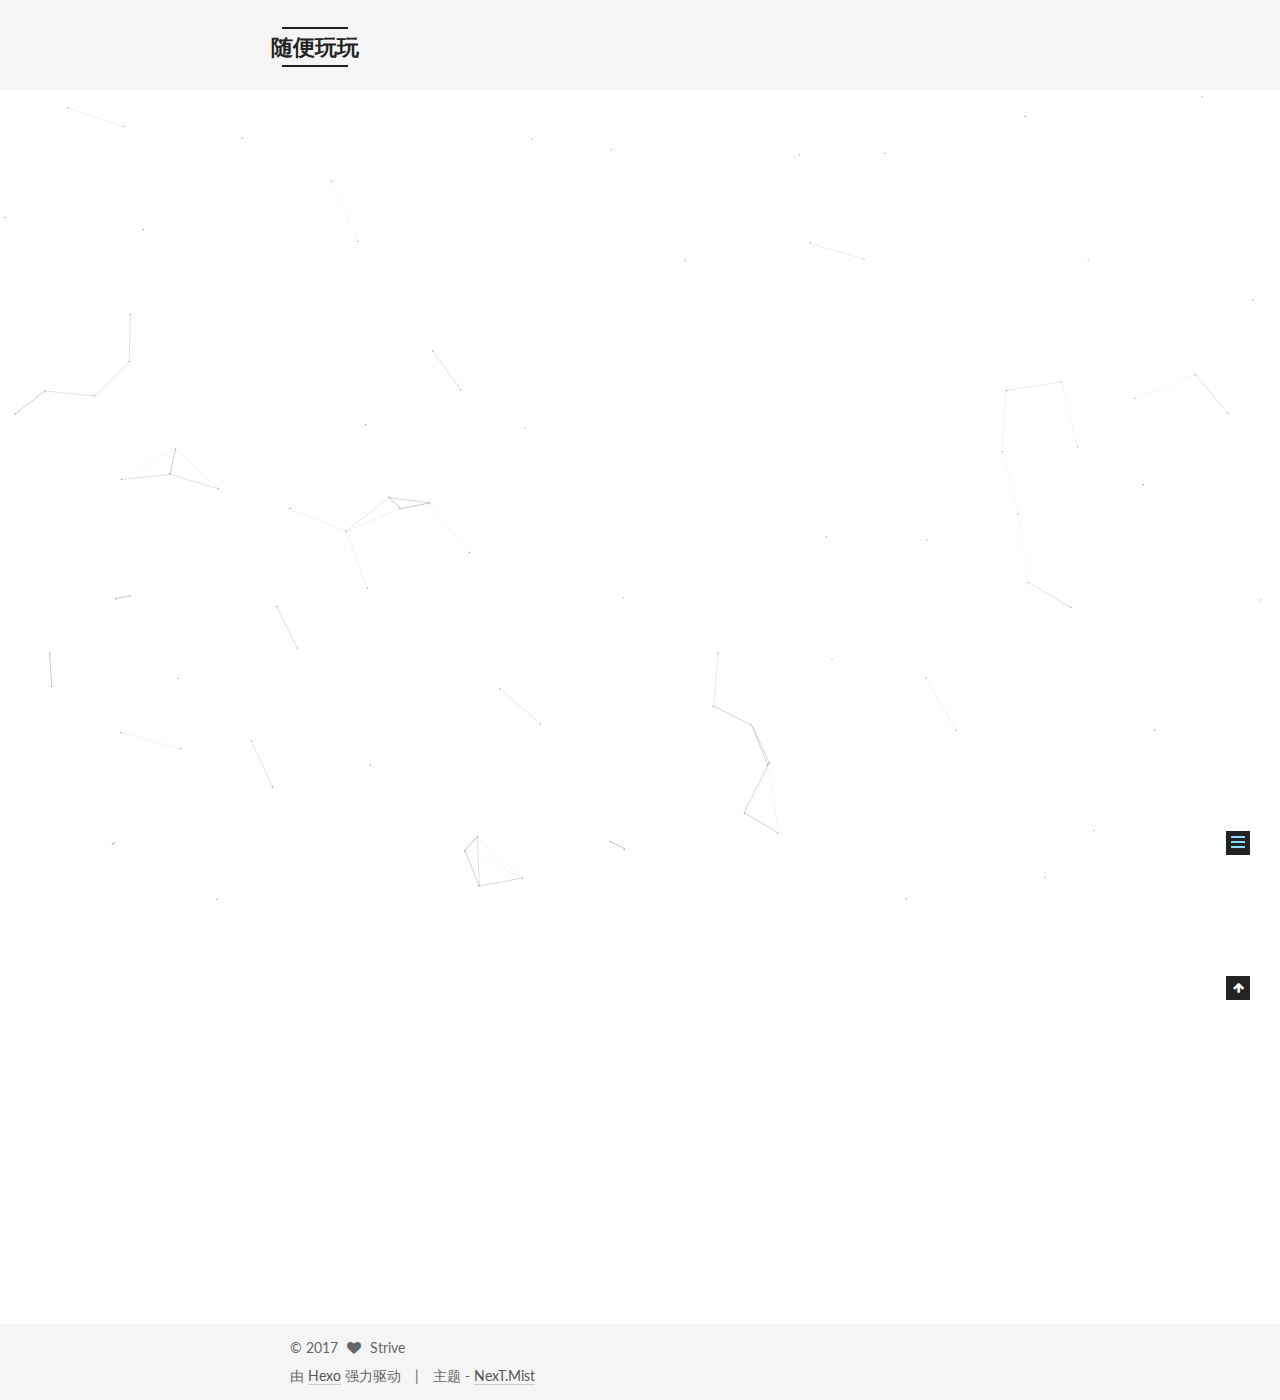
<file: 2017/04/25/hello-world/index.html>
<!doctype html>



  


<html class="theme-next mist use-motion" lang="zh-Hans">
<head>
  <meta charset="UTF-8"/>
<meta http-equiv="X-UA-Compatible" content="IE=edge" />
<meta name="viewport" content="width=device-width, initial-scale=1, maximum-scale=1"/>






<meta http-equiv="Cache-Control" content="no-transform" />
<meta http-equiv="Cache-Control" content="no-siteapp" />















  
  
  <link href="/lib/fancybox/source/jquery.fancybox.css?v=2.1.5" rel="stylesheet" type="text/css" />




  
  
  
  

  
    
    
  

  

  

  

  

  
    
    
    <link href="//fonts.googleapis.com/css?family=Lato:300,300italic,400,400italic,700,700italic&subset=latin,latin-ext" rel="stylesheet" type="text/css">
  






<link href="/lib/font-awesome/css/font-awesome.min.css?v=4.6.2" rel="stylesheet" type="text/css" />

<link href="/css/main.css?v=5.1.1" rel="stylesheet" type="text/css" />


  <meta name="keywords" content="Hexo, NexT" />








  <link rel="shortcut icon" type="image/x-icon" href="/favicon.ico?v=5.1.1" />






<meta name="description" content="Welcome to Hexo! This is your very first post. Check documentation for more info. If you get any problems when using Hexo, you can find the answer in troubleshooting or you can ask me on GitHub. Quick">
<meta name="keywords">
<meta property="og:type" content="article">
<meta property="og:title" content="Hello World">
<meta property="og:url" content="http://zhyun.coding.me/2017/04/25/hello-world/index.html">
<meta property="og:site_name" content="随便玩玩">
<meta property="og:description" content="Welcome to Hexo! This is your very first post. Check documentation for more info. If you get any problems when using Hexo, you can find the answer in troubleshooting or you can ask me on GitHub. Quick">
<meta property="og:updated_time" content="2017-04-25T04:21:00.845Z">
<meta name="twitter:card" content="summary">
<meta name="twitter:title" content="Hello World">
<meta name="twitter:description" content="Welcome to Hexo! This is your very first post. Check documentation for more info. If you get any problems when using Hexo, you can find the answer in troubleshooting or you can ask me on GitHub. Quick">



<script type="text/javascript" id="hexo.configurations">
  var NexT = window.NexT || {};
  var CONFIG = {
    root: '/',
    scheme: 'Mist',
    sidebar: {"position":"left","display":"post","offset":12,"offset_float":0,"b2t":false,"scrollpercent":false},
    fancybox: true,
    motion: true,
    duoshuo: {
      userId: '0',
      author: '博主'
    },
    algolia: {
      applicationID: 'FZSYPQPUMH',
      apiKey: 'e6960d03f74477e80e7bd00b93d34825',
      indexName: 'HEXO',
      hits: {"per_page":10},
      labels: {"input_placeholder":"Search for Posts","hits_empty":"We didn't find any results for the search: ${query}","hits_stats":"${hits} results found in ${time} ms"}
    }
  };
</script>



  <link rel="canonical" href="http://zhyun.coding.me/2017/04/25/hello-world/"/>





  <title>Hello World | 随便玩玩</title>
</head>

<body itemscope itemtype="http://schema.org/WebPage" lang="zh-Hans">

  














  
  
    
  

  <div class="container sidebar-position-left page-post-detail ">
    <div class="headband"></div>

    <header id="header" class="header" itemscope itemtype="http://schema.org/WPHeader">
      <div class="header-inner"><div class="site-brand-wrapper">
  <div class="site-meta ">
    

    <div class="custom-logo-site-title">
      <a href="/"  class="brand" rel="start">
        <span class="logo-line-before"><i></i></span>
        <span class="site-title">随便玩玩</span>
        <span class="logo-line-after"><i></i></span>
      </a>
    </div>
      
        <p class="site-subtitle">爱发呆,爱睡懒觉</p>
      
  </div>

  <div class="site-nav-toggle">
    <button>
      <span class="btn-bar"></span>
      <span class="btn-bar"></span>
      <span class="btn-bar"></span>
    </button>
  </div>
</div>

<nav class="site-nav">
  

  
    <ul id="menu" class="menu">
      
        
        <li class="menu-item menu-item-home">
          <a href="/" rel="section">
            
              <i class="menu-item-icon fa fa-fw fa-home"></i> <br />
            
            首页
          </a>
        </li>
      
        
        <li class="menu-item menu-item-archives">
          <a href="/archives" rel="section">
            
              <i class="menu-item-icon fa fa-fw fa-clock-o"></i> <br />
            
            时间轴
          </a>
        </li>
      
        
        <li class="menu-item menu-item-tags">
          <a href="/tags" rel="section">
            
              <i class="menu-item-icon fa fa-fw fa-tags"></i> <br />
            
            标签
          </a>
        </li>
      

      
        <li class="menu-item menu-item-search">
          
            <a href="javascript:;" class="popup-trigger">
          
            
              <i class="menu-item-icon fa fa-search fa-fw"></i> <br />
            
            站内搜索
          </a>
        </li>
      
    </ul>
  

  
    <div class="site-search">
      
  
  <div class="algolia-popup popup search-popup">
    <div class="algolia-search">
      <div class="algolia-search-input-icon">
        <i class="fa fa-search"></i>
      </div>
      <div class="algolia-search-input" id="algolia-search-input"></div>
    </div>

    <div class="algolia-results">
      <div id="algolia-stats"></div>
      <div id="algolia-hits"></div>
      <div id="algolia-pagination" class="algolia-pagination"></div>
    </div>

    <span class="popup-btn-close">
      <i class="fa fa-times-circle"></i>
    </span>
  </div>




    </div>
  
</nav>



 </div>
    </header>

    <main id="main" class="main">
      <div class="main-inner">
        <div class="content-wrap">
          <div id="content" class="content">
            

  <div id="posts" class="posts-expand">
    

  

  
  
  

  <article class="post post-type-normal " itemscope itemtype="http://schema.org/Article">
    <link itemprop="mainEntityOfPage" href="http://zhyun.coding.me/2017/04/25/hello-world/">

    <span hidden itemprop="author" itemscope itemtype="http://schema.org/Person">
      <meta itemprop="name" content="Strive">
      <meta itemprop="description" content="">
      <meta itemprop="image" content="/images/cat.jpg">
    </span>

    <span hidden itemprop="publisher" itemscope itemtype="http://schema.org/Organization">
      <meta itemprop="name" content="随便玩玩">
    </span>

    
      <header class="post-header">

        
        
          <h1 class="post-title" itemprop="name headline">
            
            
              
                Hello World
              
            
          </h1>
        

        <div class="post-meta">
          <span class="post-time">
            
              <span class="post-meta-item-icon">
                <i class="fa fa-calendar-o"></i>
              </span>
              
                <span class="post-meta-item-text">发表于</span>
              
              <time title="创建于" itemprop="dateCreated datePublished" datetime="2017-04-25T12:21:00+08:00">
                2017-04-25
              </time>
            

            

            
          </span>

          

          
            
          

          
          

          

          

          

        </div>
      </header>
    

    <div class="post-body" itemprop="articleBody">

      
      

      
        <p>Welcome to <a href="https://hexo.io/" target="_blank" rel="external">Hexo</a>! This is your very first post. Check <a href="https://hexo.io/docs/" target="_blank" rel="external">documentation</a> for more info. If you get any problems when using Hexo, you can find the answer in <a href="https://hexo.io/docs/troubleshooting.html" target="_blank" rel="external">troubleshooting</a> or you can ask me on <a href="https://github.com/hexojs/hexo/issues" target="_blank" rel="external">GitHub</a>.</p>
<h2 id="Quick-Start"><a href="#Quick-Start" class="headerlink" title="Quick Start"></a>Quick Start</h2><h3 id="Create-a-new-post"><a href="#Create-a-new-post" class="headerlink" title="Create a new post"></a>Create a new post</h3><figure class="highlight bash"><table><tr><td class="gutter"><pre><div class="line">1</div></pre></td><td class="code"><pre><div class="line">$ hexo new <span class="string">"My New Post"</span></div></pre></td></tr></table></figure>
<p>More info: <a href="https://hexo.io/docs/writing.html" target="_blank" rel="external">Writing</a></p>
<h3 id="Run-server"><a href="#Run-server" class="headerlink" title="Run server"></a>Run server</h3><figure class="highlight bash"><table><tr><td class="gutter"><pre><div class="line">1</div></pre></td><td class="code"><pre><div class="line">$ hexo server</div></pre></td></tr></table></figure>
<p>More info: <a href="https://hexo.io/docs/server.html" target="_blank" rel="external">Server</a></p>
<h3 id="Generate-static-files"><a href="#Generate-static-files" class="headerlink" title="Generate static files"></a>Generate static files</h3><figure class="highlight bash"><table><tr><td class="gutter"><pre><div class="line">1</div></pre></td><td class="code"><pre><div class="line">$ hexo generate</div></pre></td></tr></table></figure>
<p>More info: <a href="https://hexo.io/docs/generating.html" target="_blank" rel="external">Generating</a></p>
<h3 id="Deploy-to-remote-sites"><a href="#Deploy-to-remote-sites" class="headerlink" title="Deploy to remote sites"></a>Deploy to remote sites</h3><figure class="highlight bash"><table><tr><td class="gutter"><pre><div class="line">1</div></pre></td><td class="code"><pre><div class="line">$ hexo deploy</div></pre></td></tr></table></figure>
<p>More info: <a href="https://hexo.io/docs/deployment.html" target="_blank" rel="external">Deployment</a></p>

      
    </div>

    <div>
      
        

      
    </div>

    <div>
      
        

      
    </div>

    <div>
      
        

      
    </div>

    <footer class="post-footer">
      

      
        
      

      
        <div class="post-nav">
          <div class="post-nav-next post-nav-item">
            
              <a href="/2017/04/25/my-new-post/" rel="next" title="你好">
                <i class="fa fa-chevron-left"></i> 你好
              </a>
            
          </div>

          <span class="post-nav-divider"></span>

          <div class="post-nav-prev post-nav-item">
            
          </div>
        </div>
      

      
      
    </footer>
  </article>



    <div class="post-spread">
      
    </div>
  </div>


          </div>
          


          
  <div class="comments" id="comments">
    
  </div>


        </div>
        
          
  
  <div class="sidebar-toggle">
    <div class="sidebar-toggle-line-wrap">
      <span class="sidebar-toggle-line sidebar-toggle-line-first"></span>
      <span class="sidebar-toggle-line sidebar-toggle-line-middle"></span>
      <span class="sidebar-toggle-line sidebar-toggle-line-last"></span>
    </div>
  </div>

  <aside id="sidebar" class="sidebar">
    <div class="sidebar-inner">

      

      
        <ul class="sidebar-nav motion-element">
          <li class="sidebar-nav-toc sidebar-nav-active" data-target="post-toc-wrap" >
            文章目录
          </li>
          <li class="sidebar-nav-overview" data-target="site-overview">
            站点概览
          </li>
        </ul>
      

      <section class="site-overview sidebar-panel">
        <div class="site-author motion-element" itemprop="author" itemscope itemtype="http://schema.org/Person">
          <img class="site-author-image" itemprop="image"
               src="/images/cat.jpg"
               alt="Strive" />
          <p class="site-author-name" itemprop="name">Strive</p>
           
              <p class="site-description motion-element" itemprop="description">hello every body!</p>
          
        </div>
        <nav class="site-state motion-element">

          
            <div class="site-state-item site-state-posts">
              <a href="/archives">
                <span class="site-state-item-count">3</span>
                <span class="site-state-item-name">日志</span>
              </a>
            </div>
          

          

          
            
            
            <div class="site-state-item site-state-tags">
              
                <span class="site-state-item-count">1</span>
                <span class="site-state-item-name">标签</span>
              
            </div>
          

        </nav>

        

        <div class="links-of-author motion-element">
          
            
              <span class="links-of-author-item">
                <a href="https://github.com/QStrive" target="_blank" title="GitHub">
                  
                    <i class="fa fa-fw fa-github"></i>
                  
                  GitHub
                </a>
              </span>
            
          
        </div>

        
        

        
        

        


      </section>

      
      <!--noindex-->
        <section class="post-toc-wrap motion-element sidebar-panel sidebar-panel-active">
          <div class="post-toc">

            
              
            

            
              <div class="post-toc-content"><ol class="nav"><li class="nav-item nav-level-2"><a class="nav-link" href="#Quick-Start"><span class="nav-number">1.</span> <span class="nav-text">Quick Start</span></a><ol class="nav-child"><li class="nav-item nav-level-3"><a class="nav-link" href="#Create-a-new-post"><span class="nav-number">1.1.</span> <span class="nav-text">Create a new post</span></a></li><li class="nav-item nav-level-3"><a class="nav-link" href="#Run-server"><span class="nav-number">1.2.</span> <span class="nav-text">Run server</span></a></li><li class="nav-item nav-level-3"><a class="nav-link" href="#Generate-static-files"><span class="nav-number">1.3.</span> <span class="nav-text">Generate static files</span></a></li><li class="nav-item nav-level-3"><a class="nav-link" href="#Deploy-to-remote-sites"><span class="nav-number">1.4.</span> <span class="nav-text">Deploy to remote sites</span></a></li></ol></li></ol></div>
            

          </div>
        </section>
      <!--/noindex-->
      

      

    </div>
  </aside>


        
      </div>
    </main>

    <footer id="footer" class="footer">
      <div class="footer-inner">
        <div class="copyright" >
  
  &copy; 
  <span itemprop="copyrightYear">2017</span>
  <span class="with-love">
    <i class="fa fa-heart"></i>
  </span>
  <span class="author" itemprop="copyrightHolder">Strive</span>
</div>


<div class="powered-by">
  由 <a class="theme-link" href="https://hexo.io">Hexo</a> 强力驱动
</div>

<div class="theme-info">
  主题 -
  <a class="theme-link" href="https://github.com/iissnan/hexo-theme-next">
    NexT.Mist
  </a>
</div>


        

        
      </div>
    </footer>

    
      <div class="back-to-top">
        <i class="fa fa-arrow-up"></i>
        
      </div>
    

  </div>

  

<script type="text/javascript">
  if (Object.prototype.toString.call(window.Promise) !== '[object Function]') {
    window.Promise = null;
  }
</script>









  


  











  
  <script type="text/javascript" src="/lib/jquery/index.js?v=2.1.3"></script>

  
  <script type="text/javascript" src="/lib/fastclick/lib/fastclick.min.js?v=1.0.6"></script>

  
  <script type="text/javascript" src="/lib/jquery_lazyload/jquery.lazyload.js?v=1.9.7"></script>

  
  <script type="text/javascript" src="/lib/velocity/velocity.min.js?v=1.2.1"></script>

  
  <script type="text/javascript" src="/lib/velocity/velocity.ui.min.js?v=1.2.1"></script>

  
  <script type="text/javascript" src="/lib/fancybox/source/jquery.fancybox.pack.js?v=2.1.5"></script>

  
  <script type="text/javascript" src="/lib/canvas-nest/canvas-nest.min.js"></script>


  


  <script type="text/javascript" src="/js/src/utils.js?v=5.1.1"></script>

  <script type="text/javascript" src="/js/src/motion.js?v=5.1.1"></script>



  
  

  
  <script type="text/javascript" src="/js/src/scrollspy.js?v=5.1.1"></script>
<script type="text/javascript" src="/js/src/post-details.js?v=5.1.1"></script>



  


  <script type="text/javascript" src="/js/src/bootstrap.js?v=5.1.1"></script>



  


  




	





  





  





  






  




  
  
  
  <link rel="stylesheet" href="/lib/algolia-instant-search/instantsearch.min.css">

  
  
  <script src="/lib/algolia-instant-search/instantsearch.min.js"></script>
  

  <script src="/js/src/algolia-search.js?v=5.1.1"></script>



  

  

  

  

  

</body>
</html>
</file>
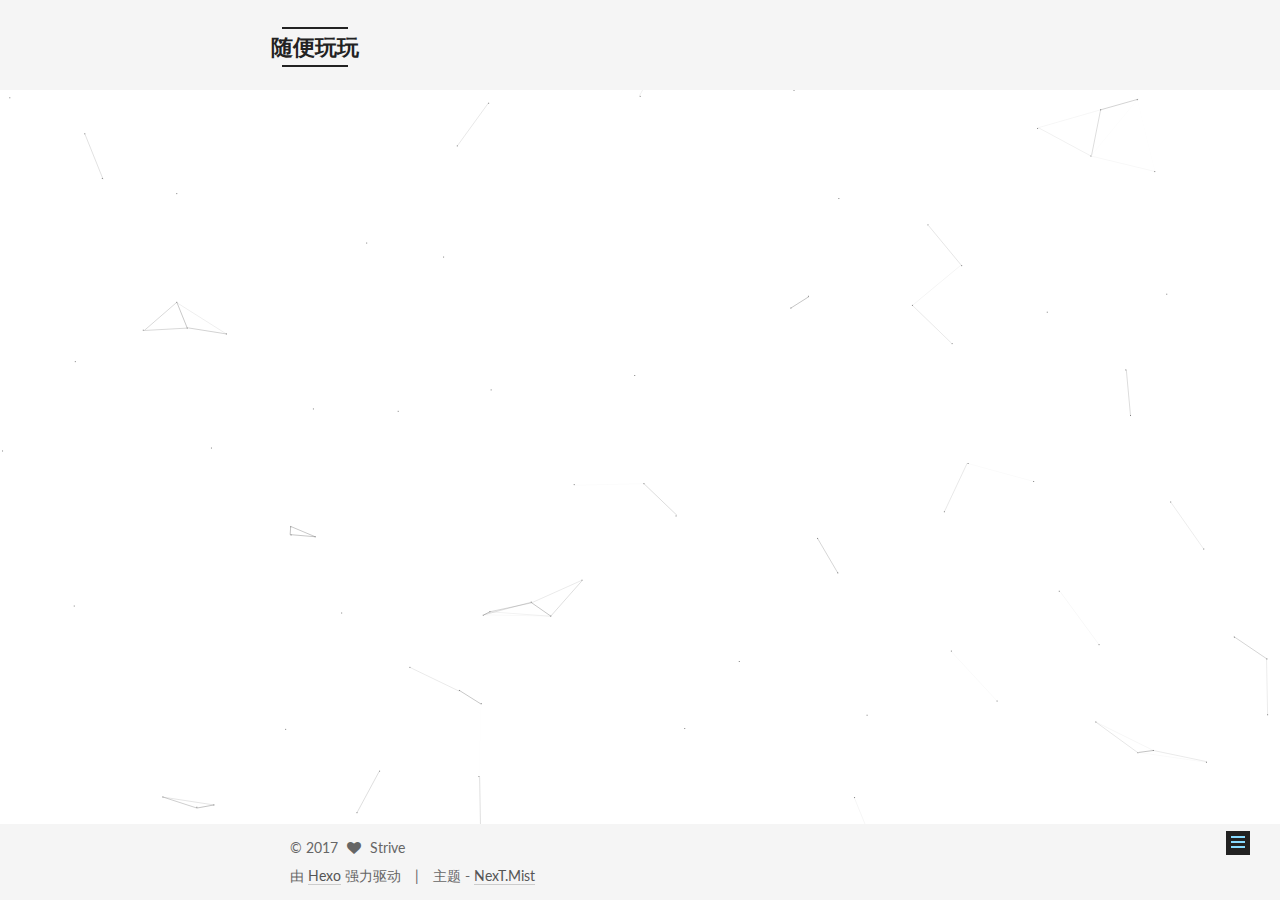
<file: 2017/04/25/my-new-post/index.html>
<!doctype html>



  


<html class="theme-next mist use-motion" lang="zh-Hans">
<head>
  <meta charset="UTF-8"/>
<meta http-equiv="X-UA-Compatible" content="IE=edge" />
<meta name="viewport" content="width=device-width, initial-scale=1, maximum-scale=1"/>






<meta http-equiv="Cache-Control" content="no-transform" />
<meta http-equiv="Cache-Control" content="no-siteapp" />















  
  
  <link href="/lib/fancybox/source/jquery.fancybox.css?v=2.1.5" rel="stylesheet" type="text/css" />




  
  
  
  

  
    
    
  

  

  

  

  

  
    
    
    <link href="//fonts.googleapis.com/css?family=Lato:300,300italic,400,400italic,700,700italic&subset=latin,latin-ext" rel="stylesheet" type="text/css">
  






<link href="/lib/font-awesome/css/font-awesome.min.css?v=4.6.2" rel="stylesheet" type="text/css" />

<link href="/css/main.css?v=5.1.1" rel="stylesheet" type="text/css" />


  <meta name="keywords" content="文章," />








  <link rel="shortcut icon" type="image/x-icon" href="/favicon.ico?v=5.1.1" />






<meta name="description" content="世界，你好…..">
<meta name="keywords" content="文章">
<meta property="og:type" content="article">
<meta property="og:title" content="你好">
<meta property="og:url" content="http://zhyun.coding.me/2017/04/25/my-new-post/index.html">
<meta property="og:site_name" content="随便玩玩">
<meta property="og:description" content="世界，你好…..">
<meta property="og:updated_time" content="2017-04-25T06:15:04.976Z">
<meta name="twitter:card" content="summary">
<meta name="twitter:title" content="你好">
<meta name="twitter:description" content="世界，你好…..">



<script type="text/javascript" id="hexo.configurations">
  var NexT = window.NexT || {};
  var CONFIG = {
    root: '/',
    scheme: 'Mist',
    sidebar: {"position":"left","display":"post","offset":12,"offset_float":0,"b2t":false,"scrollpercent":false},
    fancybox: true,
    motion: true,
    duoshuo: {
      userId: '0',
      author: '博主'
    },
    algolia: {
      applicationID: 'FZSYPQPUMH',
      apiKey: 'e6960d03f74477e80e7bd00b93d34825',
      indexName: 'HEXO',
      hits: {"per_page":10},
      labels: {"input_placeholder":"Search for Posts","hits_empty":"We didn't find any results for the search: ${query}","hits_stats":"${hits} results found in ${time} ms"}
    }
  };
</script>



  <link rel="canonical" href="http://zhyun.coding.me/2017/04/25/my-new-post/"/>





  <title>你好 | 随便玩玩</title>
</head>

<body itemscope itemtype="http://schema.org/WebPage" lang="zh-Hans">

  














  
  
    
  

  <div class="container sidebar-position-left page-post-detail ">
    <div class="headband"></div>

    <header id="header" class="header" itemscope itemtype="http://schema.org/WPHeader">
      <div class="header-inner"><div class="site-brand-wrapper">
  <div class="site-meta ">
    

    <div class="custom-logo-site-title">
      <a href="/"  class="brand" rel="start">
        <span class="logo-line-before"><i></i></span>
        <span class="site-title">随便玩玩</span>
        <span class="logo-line-after"><i></i></span>
      </a>
    </div>
      
        <p class="site-subtitle">爱发呆,爱睡懒觉</p>
      
  </div>

  <div class="site-nav-toggle">
    <button>
      <span class="btn-bar"></span>
      <span class="btn-bar"></span>
      <span class="btn-bar"></span>
    </button>
  </div>
</div>

<nav class="site-nav">
  

  
    <ul id="menu" class="menu">
      
        
        <li class="menu-item menu-item-home">
          <a href="/" rel="section">
            
              <i class="menu-item-icon fa fa-fw fa-home"></i> <br />
            
            首页
          </a>
        </li>
      
        
        <li class="menu-item menu-item-archives">
          <a href="/archives" rel="section">
            
              <i class="menu-item-icon fa fa-fw fa-clock-o"></i> <br />
            
            时间轴
          </a>
        </li>
      
        
        <li class="menu-item menu-item-tags">
          <a href="/tags" rel="section">
            
              <i class="menu-item-icon fa fa-fw fa-tags"></i> <br />
            
            标签
          </a>
        </li>
      

      
        <li class="menu-item menu-item-search">
          
            <a href="javascript:;" class="popup-trigger">
          
            
              <i class="menu-item-icon fa fa-search fa-fw"></i> <br />
            
            站内搜索
          </a>
        </li>
      
    </ul>
  

  
    <div class="site-search">
      
  
  <div class="algolia-popup popup search-popup">
    <div class="algolia-search">
      <div class="algolia-search-input-icon">
        <i class="fa fa-search"></i>
      </div>
      <div class="algolia-search-input" id="algolia-search-input"></div>
    </div>

    <div class="algolia-results">
      <div id="algolia-stats"></div>
      <div id="algolia-hits"></div>
      <div id="algolia-pagination" class="algolia-pagination"></div>
    </div>

    <span class="popup-btn-close">
      <i class="fa fa-times-circle"></i>
    </span>
  </div>




    </div>
  
</nav>



 </div>
    </header>

    <main id="main" class="main">
      <div class="main-inner">
        <div class="content-wrap">
          <div id="content" class="content">
            

  <div id="posts" class="posts-expand">
    

  

  
  
  

  <article class="post post-type-normal " itemscope itemtype="http://schema.org/Article">
    <link itemprop="mainEntityOfPage" href="http://zhyun.coding.me/2017/04/25/my-new-post/">

    <span hidden itemprop="author" itemscope itemtype="http://schema.org/Person">
      <meta itemprop="name" content="Strive">
      <meta itemprop="description" content="">
      <meta itemprop="image" content="/images/cat.jpg">
    </span>

    <span hidden itemprop="publisher" itemscope itemtype="http://schema.org/Organization">
      <meta itemprop="name" content="随便玩玩">
    </span>

    
      <header class="post-header">

        
        
          <h1 class="post-title" itemprop="name headline">
            
            
              
                你好
              
            
          </h1>
        

        <div class="post-meta">
          <span class="post-time">
            
              <span class="post-meta-item-icon">
                <i class="fa fa-calendar-o"></i>
              </span>
              
                <span class="post-meta-item-text">发表于</span>
              
              <time title="创建于" itemprop="dateCreated datePublished" datetime="2017-04-25T14:12:00+08:00">
                2017-04-25
              </time>
            

            

            
          </span>

          

          
            
          

          
          

          

          

          

        </div>
      </header>
    

    <div class="post-body" itemprop="articleBody">

      
      

      
        <p>世界，你好…..</p>

      
    </div>

    <div>
      
        

      
    </div>

    <div>
      
        

      
    </div>

    <div>
      
        

      
    </div>

    <footer class="post-footer">
      
        <div class="post-tags">
          
            <a href="/tags/文章/" rel="tag"># 文章</a>
          
        </div>
      

      
        
      

      
        <div class="post-nav">
          <div class="post-nav-next post-nav-item">
            
              <a href="/2017/04/30/My-New-Post-0/" rel="next" title="My New Post">
                <i class="fa fa-chevron-left"></i> My New Post
              </a>
            
          </div>

          <span class="post-nav-divider"></span>

          <div class="post-nav-prev post-nav-item">
            
              <a href="/2017/04/25/hello-world/" rel="prev" title="Hello World">
                Hello World <i class="fa fa-chevron-right"></i>
              </a>
            
          </div>
        </div>
      

      
      
    </footer>
  </article>



    <div class="post-spread">
      
    </div>
  </div>


          </div>
          


          
  <div class="comments" id="comments">
    
  </div>


        </div>
        
          
  
  <div class="sidebar-toggle">
    <div class="sidebar-toggle-line-wrap">
      <span class="sidebar-toggle-line sidebar-toggle-line-first"></span>
      <span class="sidebar-toggle-line sidebar-toggle-line-middle"></span>
      <span class="sidebar-toggle-line sidebar-toggle-line-last"></span>
    </div>
  </div>

  <aside id="sidebar" class="sidebar">
    <div class="sidebar-inner">

      

      

      <section class="site-overview sidebar-panel sidebar-panel-active">
        <div class="site-author motion-element" itemprop="author" itemscope itemtype="http://schema.org/Person">
          <img class="site-author-image" itemprop="image"
               src="/images/cat.jpg"
               alt="Strive" />
          <p class="site-author-name" itemprop="name">Strive</p>
           
              <p class="site-description motion-element" itemprop="description">hello every body!</p>
          
        </div>
        <nav class="site-state motion-element">

          
            <div class="site-state-item site-state-posts">
              <a href="/archives">
                <span class="site-state-item-count">4</span>
                <span class="site-state-item-name">日志</span>
              </a>
            </div>
          

          
            
            
            <div class="site-state-item site-state-categories">
              
                <span class="site-state-item-count">1</span>
                <span class="site-state-item-name">分类</span>
              
            </div>
          

          
            
            
            <div class="site-state-item site-state-tags">
              
                <span class="site-state-item-count">1</span>
                <span class="site-state-item-name">标签</span>
              
            </div>
          

        </nav>

        

        <div class="links-of-author motion-element">
          
            
              <span class="links-of-author-item">
                <a href="https://github.com/QStrive" target="_blank" title="GitHub">
                  
                    <i class="fa fa-fw fa-github"></i>
                  
                  GitHub
                </a>
              </span>
            
          
        </div>

        
        

        
        

        


      </section>

      

      

    </div>
  </aside>


        
      </div>
    </main>

    <footer id="footer" class="footer">
      <div class="footer-inner">
        <div class="copyright" >
  
  &copy; 
  <span itemprop="copyrightYear">2017</span>
  <span class="with-love">
    <i class="fa fa-heart"></i>
  </span>
  <span class="author" itemprop="copyrightHolder">Strive</span>
</div>


<div class="powered-by">
  由 <a class="theme-link" href="https://hexo.io">Hexo</a> 强力驱动
</div>

<div class="theme-info">
  主题 -
  <a class="theme-link" href="https://github.com/iissnan/hexo-theme-next">
    NexT.Mist
  </a>
</div>


        

        
      </div>
    </footer>

    
      <div class="back-to-top">
        <i class="fa fa-arrow-up"></i>
        
      </div>
    

  </div>

  

<script type="text/javascript">
  if (Object.prototype.toString.call(window.Promise) !== '[object Function]') {
    window.Promise = null;
  }
</script>









  


  











  
  <script type="text/javascript" src="/lib/jquery/index.js?v=2.1.3"></script>

  
  <script type="text/javascript" src="/lib/fastclick/lib/fastclick.min.js?v=1.0.6"></script>

  
  <script type="text/javascript" src="/lib/jquery_lazyload/jquery.lazyload.js?v=1.9.7"></script>

  
  <script type="text/javascript" src="/lib/velocity/velocity.min.js?v=1.2.1"></script>

  
  <script type="text/javascript" src="/lib/velocity/velocity.ui.min.js?v=1.2.1"></script>

  
  <script type="text/javascript" src="/lib/fancybox/source/jquery.fancybox.pack.js?v=2.1.5"></script>

  
  <script type="text/javascript" src="/lib/canvas-nest/canvas-nest.min.js"></script>


  


  <script type="text/javascript" src="/js/src/utils.js?v=5.1.1"></script>

  <script type="text/javascript" src="/js/src/motion.js?v=5.1.1"></script>



  
  

  
  <script type="text/javascript" src="/js/src/scrollspy.js?v=5.1.1"></script>
<script type="text/javascript" src="/js/src/post-details.js?v=5.1.1"></script>



  


  <script type="text/javascript" src="/js/src/bootstrap.js?v=5.1.1"></script>



  


  




	





  





  





  






  




  
  
  
  <link rel="stylesheet" href="/lib/algolia-instant-search/instantsearch.min.css">

  
  
  <script src="/lib/algolia-instant-search/instantsearch.min.js"></script>
  

  <script src="/js/src/algolia-search.js?v=5.1.1"></script>



  

  

  

  

  

</body>
</html>
</file>
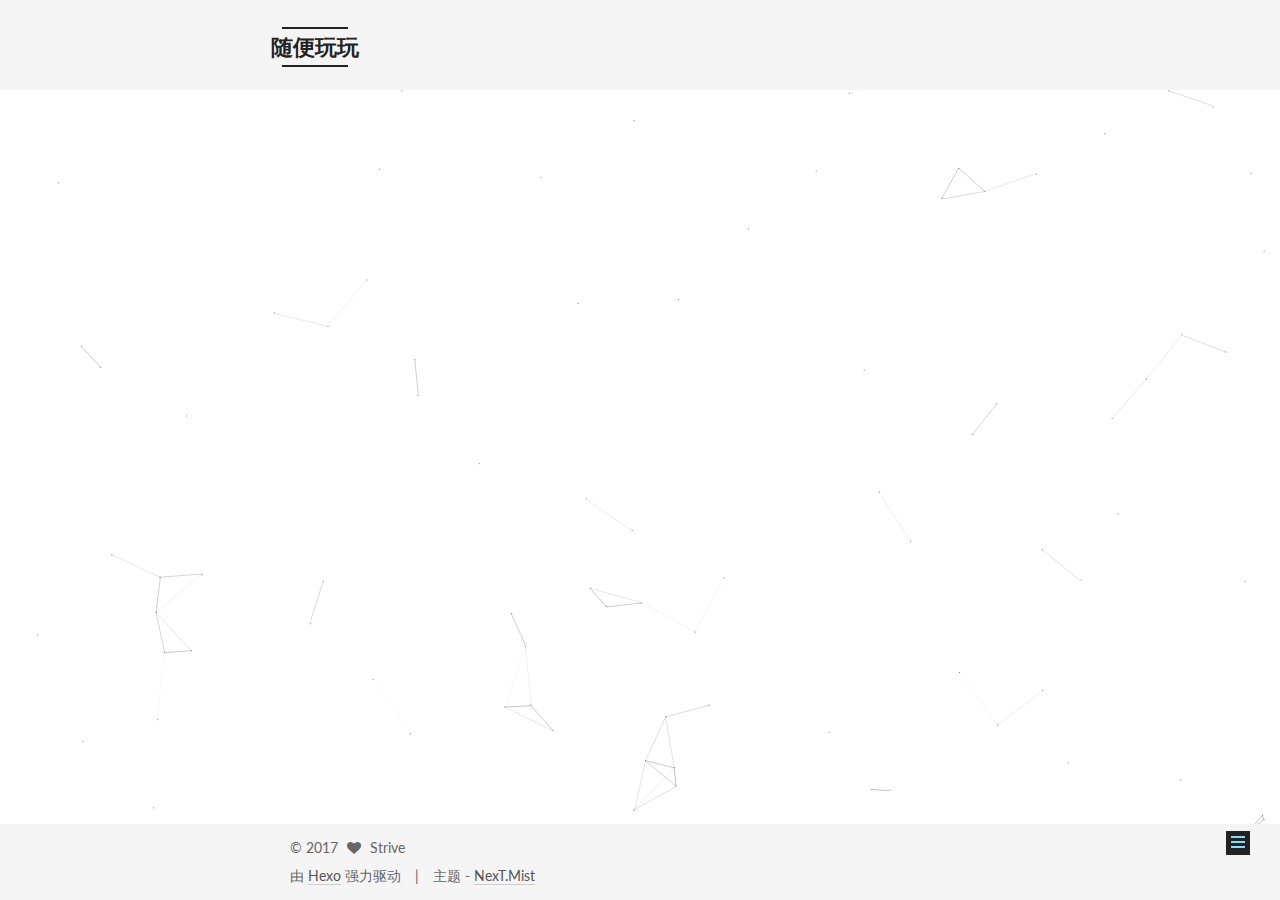
<file: 2017/04/30/My-New-Post-0/index.html>
<!doctype html>



  


<html class="theme-next mist use-motion" lang="zh-Hans">
<head>
  <meta charset="UTF-8"/>
<meta http-equiv="X-UA-Compatible" content="IE=edge" />
<meta name="viewport" content="width=device-width, initial-scale=1, maximum-scale=1"/>






<meta http-equiv="Cache-Control" content="no-transform" />
<meta http-equiv="Cache-Control" content="no-siteapp" />















  
  
  <link href="/lib/fancybox/source/jquery.fancybox.css?v=2.1.5" rel="stylesheet" type="text/css" />




  
  
  
  

  
    
    
  

  

  

  

  

  
    
    
    <link href="//fonts.googleapis.com/css?family=Lato:300,300italic,400,400italic,700,700italic&subset=latin,latin-ext" rel="stylesheet" type="text/css">
  






<link href="/lib/font-awesome/css/font-awesome.min.css?v=4.6.2" rel="stylesheet" type="text/css" />

<link href="/css/main.css?v=5.1.1" rel="stylesheet" type="text/css" />


  <meta name="keywords" content="文章," />








  <link rel="shortcut icon" type="image/x-icon" href="/favicon.ico?v=5.1.1" />






<meta name="description" content="域名实验！！！">
<meta name="keywords" content="文章">
<meta property="og:type" content="article">
<meta property="og:title" content="My New Post">
<meta property="og:url" content="http://zhyun.coding.me/2017/04/30/My-New-Post-0/index.html">
<meta property="og:site_name" content="随便玩玩">
<meta property="og:description" content="域名实验！！！">
<meta property="og:updated_time" content="2017-04-30T15:40:28.232Z">
<meta name="twitter:card" content="summary">
<meta name="twitter:title" content="My New Post">
<meta name="twitter:description" content="域名实验！！！">



<script type="text/javascript" id="hexo.configurations">
  var NexT = window.NexT || {};
  var CONFIG = {
    root: '/',
    scheme: 'Mist',
    sidebar: {"position":"left","display":"post","offset":12,"offset_float":0,"b2t":false,"scrollpercent":false},
    fancybox: true,
    motion: true,
    duoshuo: {
      userId: '0',
      author: '博主'
    },
    algolia: {
      applicationID: 'FZSYPQPUMH',
      apiKey: 'e6960d03f74477e80e7bd00b93d34825',
      indexName: 'HEXO',
      hits: {"per_page":10},
      labels: {"input_placeholder":"Search for Posts","hits_empty":"We didn't find any results for the search: ${query}","hits_stats":"${hits} results found in ${time} ms"}
    }
  };
</script>



  <link rel="canonical" href="http://zhyun.coding.me/2017/04/30/My-New-Post-0/"/>





  <title>My New Post | 随便玩玩</title>
</head>

<body itemscope itemtype="http://schema.org/WebPage" lang="zh-Hans">

  














  
  
    
  

  <div class="container sidebar-position-left page-post-detail ">
    <div class="headband"></div>

    <header id="header" class="header" itemscope itemtype="http://schema.org/WPHeader">
      <div class="header-inner"><div class="site-brand-wrapper">
  <div class="site-meta ">
    

    <div class="custom-logo-site-title">
      <a href="/"  class="brand" rel="start">
        <span class="logo-line-before"><i></i></span>
        <span class="site-title">随便玩玩</span>
        <span class="logo-line-after"><i></i></span>
      </a>
    </div>
      
        <p class="site-subtitle">爱发呆,爱睡懒觉</p>
      
  </div>

  <div class="site-nav-toggle">
    <button>
      <span class="btn-bar"></span>
      <span class="btn-bar"></span>
      <span class="btn-bar"></span>
    </button>
  </div>
</div>

<nav class="site-nav">
  

  
    <ul id="menu" class="menu">
      
        
        <li class="menu-item menu-item-home">
          <a href="/" rel="section">
            
              <i class="menu-item-icon fa fa-fw fa-home"></i> <br />
            
            首页
          </a>
        </li>
      
        
        <li class="menu-item menu-item-archives">
          <a href="/archives" rel="section">
            
              <i class="menu-item-icon fa fa-fw fa-clock-o"></i> <br />
            
            时间轴
          </a>
        </li>
      
        
        <li class="menu-item menu-item-tags">
          <a href="/tags" rel="section">
            
              <i class="menu-item-icon fa fa-fw fa-tags"></i> <br />
            
            标签
          </a>
        </li>
      

      
        <li class="menu-item menu-item-search">
          
            <a href="javascript:;" class="popup-trigger">
          
            
              <i class="menu-item-icon fa fa-search fa-fw"></i> <br />
            
            站内搜索
          </a>
        </li>
      
    </ul>
  

  
    <div class="site-search">
      
  
  <div class="algolia-popup popup search-popup">
    <div class="algolia-search">
      <div class="algolia-search-input-icon">
        <i class="fa fa-search"></i>
      </div>
      <div class="algolia-search-input" id="algolia-search-input"></div>
    </div>

    <div class="algolia-results">
      <div id="algolia-stats"></div>
      <div id="algolia-hits"></div>
      <div id="algolia-pagination" class="algolia-pagination"></div>
    </div>

    <span class="popup-btn-close">
      <i class="fa fa-times-circle"></i>
    </span>
  </div>




    </div>
  
</nav>



 </div>
    </header>

    <main id="main" class="main">
      <div class="main-inner">
        <div class="content-wrap">
          <div id="content" class="content">
            

  <div id="posts" class="posts-expand">
    

  

  
  
  

  <article class="post post-type-normal " itemscope itemtype="http://schema.org/Article">
    <link itemprop="mainEntityOfPage" href="http://zhyun.coding.me/2017/04/30/My-New-Post-0/">

    <span hidden itemprop="author" itemscope itemtype="http://schema.org/Person">
      <meta itemprop="name" content="Strive">
      <meta itemprop="description" content="">
      <meta itemprop="image" content="/images/cat.jpg">
    </span>

    <span hidden itemprop="publisher" itemscope itemtype="http://schema.org/Organization">
      <meta itemprop="name" content="随便玩玩">
    </span>

    
      <header class="post-header">

        
        
          <h1 class="post-title" itemprop="name headline">
            
            
              
                My New Post
              
            
          </h1>
        

        <div class="post-meta">
          <span class="post-time">
            
              <span class="post-meta-item-icon">
                <i class="fa fa-calendar-o"></i>
              </span>
              
                <span class="post-meta-item-text">发表于</span>
              
              <time title="创建于" itemprop="dateCreated datePublished" datetime="2017-04-30T23:38:29+08:00">
                2017-04-30
              </time>
            

            

            
          </span>

          

          
            
          

          
          

          

          

          

        </div>
      </header>
    

    <div class="post-body" itemprop="articleBody">

      
      

      
        <p>域名实验！！！</p>

      
    </div>

    <div>
      
        

      
    </div>

    <div>
      
        

      
    </div>

    <div>
      
        

      
    </div>

    <footer class="post-footer">
      
        <div class="post-tags">
          
            <a href="/tags/文章/" rel="tag"># 文章</a>
          
        </div>
      

      
        
      

      
        <div class="post-nav">
          <div class="post-nav-next post-nav-item">
            
              <a href="/2017/06/12/my-source/" rel="next" title="常用博客记录">
                <i class="fa fa-chevron-left"></i> 常用博客记录
              </a>
            
          </div>

          <span class="post-nav-divider"></span>

          <div class="post-nav-prev post-nav-item">
            
              <a href="/2017/04/25/my-new-post/" rel="prev" title="你好">
                你好 <i class="fa fa-chevron-right"></i>
              </a>
            
          </div>
        </div>
      

      
      
    </footer>
  </article>



    <div class="post-spread">
      
    </div>
  </div>


          </div>
          


          
  <div class="comments" id="comments">
    
  </div>


        </div>
        
          
  
  <div class="sidebar-toggle">
    <div class="sidebar-toggle-line-wrap">
      <span class="sidebar-toggle-line sidebar-toggle-line-first"></span>
      <span class="sidebar-toggle-line sidebar-toggle-line-middle"></span>
      <span class="sidebar-toggle-line sidebar-toggle-line-last"></span>
    </div>
  </div>

  <aside id="sidebar" class="sidebar">
    <div class="sidebar-inner">

      

      

      <section class="site-overview sidebar-panel sidebar-panel-active">
        <div class="site-author motion-element" itemprop="author" itemscope itemtype="http://schema.org/Person">
          <img class="site-author-image" itemprop="image"
               src="/images/cat.jpg"
               alt="Strive" />
          <p class="site-author-name" itemprop="name">Strive</p>
           
              <p class="site-description motion-element" itemprop="description">hello every body!</p>
          
        </div>
        <nav class="site-state motion-element">

          
            <div class="site-state-item site-state-posts">
              <a href="/archives">
                <span class="site-state-item-count">4</span>
                <span class="site-state-item-name">日志</span>
              </a>
            </div>
          

          
            
            
            <div class="site-state-item site-state-categories">
              
                <span class="site-state-item-count">1</span>
                <span class="site-state-item-name">分类</span>
              
            </div>
          

          
            
            
            <div class="site-state-item site-state-tags">
              
                <span class="site-state-item-count">1</span>
                <span class="site-state-item-name">标签</span>
              
            </div>
          

        </nav>

        

        <div class="links-of-author motion-element">
          
            
              <span class="links-of-author-item">
                <a href="https://github.com/QStrive" target="_blank" title="GitHub">
                  
                    <i class="fa fa-fw fa-github"></i>
                  
                  GitHub
                </a>
              </span>
            
          
        </div>

        
        

        
        

        


      </section>

      

      

    </div>
  </aside>


        
      </div>
    </main>

    <footer id="footer" class="footer">
      <div class="footer-inner">
        <div class="copyright" >
  
  &copy; 
  <span itemprop="copyrightYear">2017</span>
  <span class="with-love">
    <i class="fa fa-heart"></i>
  </span>
  <span class="author" itemprop="copyrightHolder">Strive</span>
</div>


<div class="powered-by">
  由 <a class="theme-link" href="https://hexo.io">Hexo</a> 强力驱动
</div>

<div class="theme-info">
  主题 -
  <a class="theme-link" href="https://github.com/iissnan/hexo-theme-next">
    NexT.Mist
  </a>
</div>


        

        
      </div>
    </footer>

    
      <div class="back-to-top">
        <i class="fa fa-arrow-up"></i>
        
      </div>
    

  </div>

  

<script type="text/javascript">
  if (Object.prototype.toString.call(window.Promise) !== '[object Function]') {
    window.Promise = null;
  }
</script>









  


  











  
  <script type="text/javascript" src="/lib/jquery/index.js?v=2.1.3"></script>

  
  <script type="text/javascript" src="/lib/fastclick/lib/fastclick.min.js?v=1.0.6"></script>

  
  <script type="text/javascript" src="/lib/jquery_lazyload/jquery.lazyload.js?v=1.9.7"></script>

  
  <script type="text/javascript" src="/lib/velocity/velocity.min.js?v=1.2.1"></script>

  
  <script type="text/javascript" src="/lib/velocity/velocity.ui.min.js?v=1.2.1"></script>

  
  <script type="text/javascript" src="/lib/fancybox/source/jquery.fancybox.pack.js?v=2.1.5"></script>

  
  <script type="text/javascript" src="/lib/canvas-nest/canvas-nest.min.js"></script>


  


  <script type="text/javascript" src="/js/src/utils.js?v=5.1.1"></script>

  <script type="text/javascript" src="/js/src/motion.js?v=5.1.1"></script>



  
  

  
  <script type="text/javascript" src="/js/src/scrollspy.js?v=5.1.1"></script>
<script type="text/javascript" src="/js/src/post-details.js?v=5.1.1"></script>



  


  <script type="text/javascript" src="/js/src/bootstrap.js?v=5.1.1"></script>



  


  




	





  





  





  






  




  
  
  
  <link rel="stylesheet" href="/lib/algolia-instant-search/instantsearch.min.css">

  
  
  <script src="/lib/algolia-instant-search/instantsearch.min.js"></script>
  

  <script src="/js/src/algolia-search.js?v=5.1.1"></script>



  

  

  

  

  

</body>
</html>
</file>
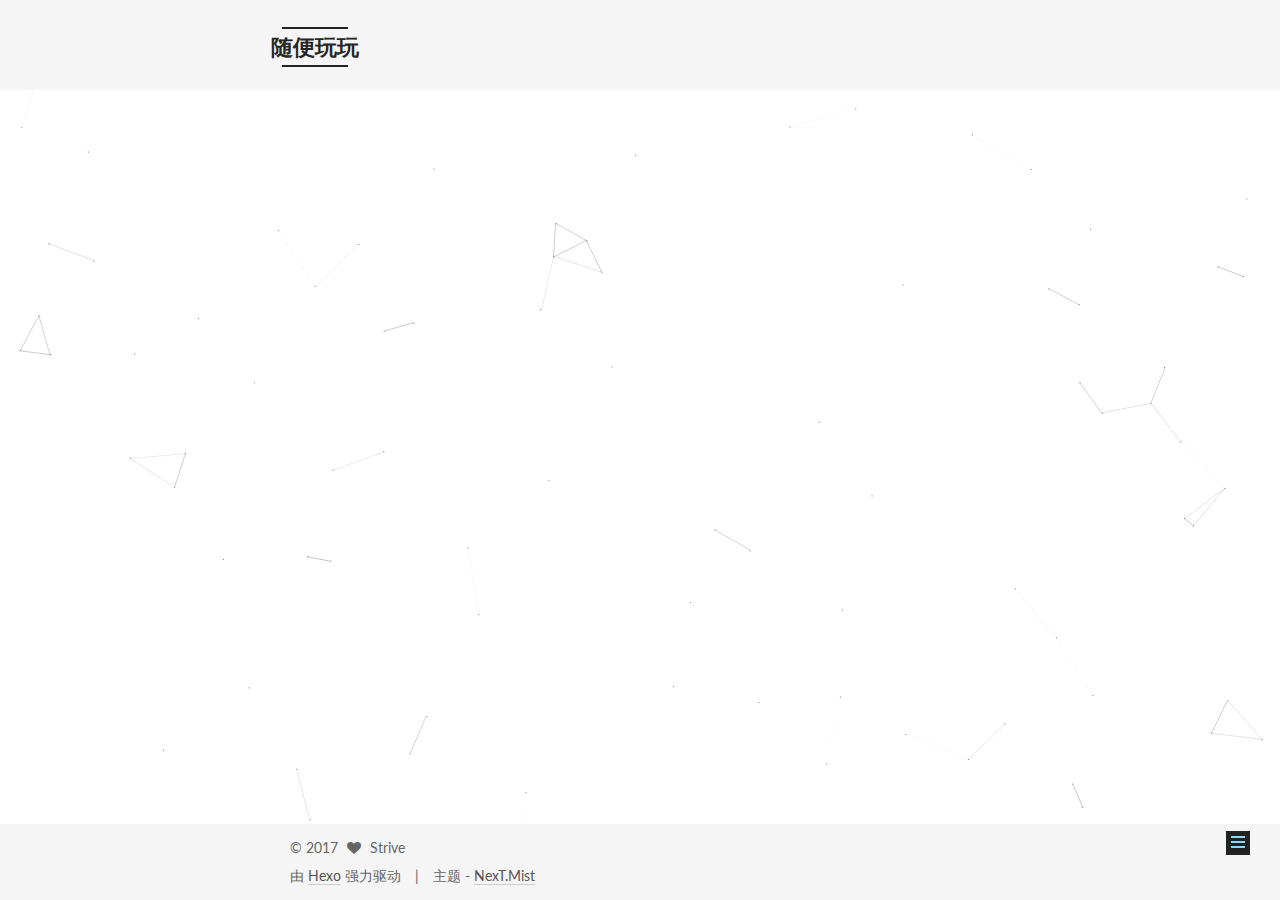
<file: 2017/06/12/my-source/index.html>
<!doctype html>



  


<html class="theme-next mist use-motion" lang="zh-Hans">
<head>
  <meta charset="UTF-8"/>
<meta http-equiv="X-UA-Compatible" content="IE=edge" />
<meta name="viewport" content="width=device-width, initial-scale=1, maximum-scale=1"/>






<meta http-equiv="Cache-Control" content="no-transform" />
<meta http-equiv="Cache-Control" content="no-siteapp" />















  
  
  <link href="/lib/fancybox/source/jquery.fancybox.css?v=2.1.5" rel="stylesheet" type="text/css" />




  
  
  
  

  
    
    
  

  

  

  

  

  
    
    
    <link href="//fonts.googleapis.com/css?family=Lato:300,300italic,400,400italic,700,700italic&subset=latin,latin-ext" rel="stylesheet" type="text/css">
  






<link href="/lib/font-awesome/css/font-awesome.min.css?v=4.6.2" rel="stylesheet" type="text/css" />

<link href="/css/main.css?v=5.1.1" rel="stylesheet" type="text/css" />


  <meta name="keywords" content="文章," />








  <link rel="shortcut icon" type="image/x-icon" href="/favicon.ico?v=5.1.1" />






<meta name="description" content="1.Springboot系列 :    1:程序猿DD_博客地址        : http://blog.didispace.com/    开源项目地址    : http://git.oschina.net/didispace/SpringBoot-Learning 2:嘟嘟独立博客地址 : http://tengj.top/ 开源项目地址 : https://github.com/teng">
<meta name="keywords" content="文章">
<meta property="og:type" content="article">
<meta property="og:title" content="常用博客记录">
<meta property="og:url" content="http://zhyun.coding.me/2017/06/12/my-source/index.html">
<meta property="og:site_name" content="随便玩玩">
<meta property="og:description" content="1.Springboot系列 :    1:程序猿DD_博客地址        : http://blog.didispace.com/    开源项目地址    : http://git.oschina.net/didispace/SpringBoot-Learning 2:嘟嘟独立博客地址 : http://tengj.top/ 开源项目地址 : https://github.com/teng">
<meta property="og:updated_time" content="2017-06-12T16:03:05.051Z">
<meta name="twitter:card" content="summary">
<meta name="twitter:title" content="常用博客记录">
<meta name="twitter:description" content="1.Springboot系列 :    1:程序猿DD_博客地址        : http://blog.didispace.com/    开源项目地址    : http://git.oschina.net/didispace/SpringBoot-Learning 2:嘟嘟独立博客地址 : http://tengj.top/ 开源项目地址 : https://github.com/teng">



<script type="text/javascript" id="hexo.configurations">
  var NexT = window.NexT || {};
  var CONFIG = {
    root: '/',
    scheme: 'Mist',
    sidebar: {"position":"left","display":"post","offset":12,"offset_float":0,"b2t":false,"scrollpercent":false},
    fancybox: true,
    motion: true,
    duoshuo: {
      userId: '0',
      author: '博主'
    },
    algolia: {
      applicationID: 'FZSYPQPUMH',
      apiKey: 'e6960d03f74477e80e7bd00b93d34825',
      indexName: 'HEXO',
      hits: {"per_page":10},
      labels: {"input_placeholder":"Search for Posts","hits_empty":"We didn't find any results for the search: ${query}","hits_stats":"${hits} results found in ${time} ms"}
    }
  };
</script>



  <link rel="canonical" href="http://zhyun.coding.me/2017/06/12/my-source/"/>





  <title>常用博客记录 | 随便玩玩</title>
</head>

<body itemscope itemtype="http://schema.org/WebPage" lang="zh-Hans">

  














  
  
    
  

  <div class="container sidebar-position-left page-post-detail ">
    <div class="headband"></div>

    <header id="header" class="header" itemscope itemtype="http://schema.org/WPHeader">
      <div class="header-inner"><div class="site-brand-wrapper">
  <div class="site-meta ">
    

    <div class="custom-logo-site-title">
      <a href="/"  class="brand" rel="start">
        <span class="logo-line-before"><i></i></span>
        <span class="site-title">随便玩玩</span>
        <span class="logo-line-after"><i></i></span>
      </a>
    </div>
      
        <p class="site-subtitle">爱发呆,爱睡懒觉</p>
      
  </div>

  <div class="site-nav-toggle">
    <button>
      <span class="btn-bar"></span>
      <span class="btn-bar"></span>
      <span class="btn-bar"></span>
    </button>
  </div>
</div>

<nav class="site-nav">
  

  
    <ul id="menu" class="menu">
      
        
        <li class="menu-item menu-item-home">
          <a href="/" rel="section">
            
              <i class="menu-item-icon fa fa-fw fa-home"></i> <br />
            
            首页
          </a>
        </li>
      
        
        <li class="menu-item menu-item-archives">
          <a href="/archives" rel="section">
            
              <i class="menu-item-icon fa fa-fw fa-clock-o"></i> <br />
            
            时间轴
          </a>
        </li>
      
        
        <li class="menu-item menu-item-tags">
          <a href="/tags" rel="section">
            
              <i class="menu-item-icon fa fa-fw fa-tags"></i> <br />
            
            标签
          </a>
        </li>
      

      
        <li class="menu-item menu-item-search">
          
            <a href="javascript:;" class="popup-trigger">
          
            
              <i class="menu-item-icon fa fa-search fa-fw"></i> <br />
            
            站内搜索
          </a>
        </li>
      
    </ul>
  

  
    <div class="site-search">
      
  
  <div class="algolia-popup popup search-popup">
    <div class="algolia-search">
      <div class="algolia-search-input-icon">
        <i class="fa fa-search"></i>
      </div>
      <div class="algolia-search-input" id="algolia-search-input"></div>
    </div>

    <div class="algolia-results">
      <div id="algolia-stats"></div>
      <div id="algolia-hits"></div>
      <div id="algolia-pagination" class="algolia-pagination"></div>
    </div>

    <span class="popup-btn-close">
      <i class="fa fa-times-circle"></i>
    </span>
  </div>




    </div>
  
</nav>



 </div>
    </header>

    <main id="main" class="main">
      <div class="main-inner">
        <div class="content-wrap">
          <div id="content" class="content">
            

  <div id="posts" class="posts-expand">
    

  

  
  
  

  <article class="post post-type-normal " itemscope itemtype="http://schema.org/Article">
    <link itemprop="mainEntityOfPage" href="http://zhyun.coding.me/2017/06/12/my-source/">

    <span hidden itemprop="author" itemscope itemtype="http://schema.org/Person">
      <meta itemprop="name" content="Strive">
      <meta itemprop="description" content="">
      <meta itemprop="image" content="/images/cat.jpg">
    </span>

    <span hidden itemprop="publisher" itemscope itemtype="http://schema.org/Organization">
      <meta itemprop="name" content="随便玩玩">
    </span>

    
      <header class="post-header">

        
        
          <h1 class="post-title" itemprop="name headline">
            
            
              
                常用博客记录
              
            
          </h1>
        

        <div class="post-meta">
          <span class="post-time">
            
              <span class="post-meta-item-icon">
                <i class="fa fa-calendar-o"></i>
              </span>
              
                <span class="post-meta-item-text">发表于</span>
              
              <time title="创建于" itemprop="dateCreated datePublished" datetime="2017-06-12T23:19:17+08:00">
                2017-06-12
              </time>
            

            

            
          </span>

          
            <span class="post-category" >
            
              <span class="post-meta-divider">|</span>
            
              <span class="post-meta-item-icon">
                <i class="fa fa-folder-o"></i>
              </span>
              
                <span class="post-meta-item-text">分类于</span>
              
              
                <span itemprop="about" itemscope itemtype="http://schema.org/Thing">
                  <a href="/categories/blog/" itemprop="url" rel="index">
                    <span itemprop="name">blog</span>
                  </a>
                </span>

                
                
              
            </span>
          

          
            
          

          
          

          

          

          

        </div>
      </header>
    

    <div class="post-body" itemprop="articleBody">

      
      

      
        <p></p><h6>1.Springboot系列 :</h6><br>    1:程序猿DD_博客地址        : <a href="http://blog.didispace.com/" target="_blank" rel="external">http://blog.didispace.com/</a><br>    开源项目地址    : <a href="http://git.oschina.net/didispace/SpringBoot-Learning" target="_blank" rel="external">http://git.oschina.net/didispace/SpringBoot-Learning</a><p></p>
<pre><code>2:嘟嘟独立博客地址 : http://tengj.top/
开源项目地址 : https://github.com/tengj/SpringBootDemo
</code></pre>
      
    </div>

    <div>
      
        

      
    </div>

    <div>
      
        

      
    </div>

    <div>
      
        

      
    </div>

    <footer class="post-footer">
      
        <div class="post-tags">
          
            <a href="/tags/文章/" rel="tag"># 文章</a>
          
        </div>
      

      
        
      

      
        <div class="post-nav">
          <div class="post-nav-next post-nav-item">
            
          </div>

          <span class="post-nav-divider"></span>

          <div class="post-nav-prev post-nav-item">
            
              <a href="/2017/04/30/My-New-Post-0/" rel="prev" title="My New Post">
                My New Post <i class="fa fa-chevron-right"></i>
              </a>
            
          </div>
        </div>
      

      
      
    </footer>
  </article>



    <div class="post-spread">
      
    </div>
  </div>


          </div>
          


          
  <div class="comments" id="comments">
    
  </div>


        </div>
        
          
  
  <div class="sidebar-toggle">
    <div class="sidebar-toggle-line-wrap">
      <span class="sidebar-toggle-line sidebar-toggle-line-first"></span>
      <span class="sidebar-toggle-line sidebar-toggle-line-middle"></span>
      <span class="sidebar-toggle-line sidebar-toggle-line-last"></span>
    </div>
  </div>

  <aside id="sidebar" class="sidebar">
    <div class="sidebar-inner">

      

      
        <ul class="sidebar-nav motion-element">
          <li class="sidebar-nav-toc sidebar-nav-active" data-target="post-toc-wrap" >
            文章目录
          </li>
          <li class="sidebar-nav-overview" data-target="site-overview">
            站点概览
          </li>
        </ul>
      

      <section class="site-overview sidebar-panel">
        <div class="site-author motion-element" itemprop="author" itemscope itemtype="http://schema.org/Person">
          <img class="site-author-image" itemprop="image"
               src="/images/cat.jpg"
               alt="Strive" />
          <p class="site-author-name" itemprop="name">Strive</p>
           
              <p class="site-description motion-element" itemprop="description">hello every body!</p>
          
        </div>
        <nav class="site-state motion-element">

          
            <div class="site-state-item site-state-posts">
              <a href="/archives">
                <span class="site-state-item-count">4</span>
                <span class="site-state-item-name">日志</span>
              </a>
            </div>
          

          
            
            
            <div class="site-state-item site-state-categories">
              
                <span class="site-state-item-count">1</span>
                <span class="site-state-item-name">分类</span>
              
            </div>
          

          
            
            
            <div class="site-state-item site-state-tags">
              
                <span class="site-state-item-count">1</span>
                <span class="site-state-item-name">标签</span>
              
            </div>
          

        </nav>

        

        <div class="links-of-author motion-element">
          
            
              <span class="links-of-author-item">
                <a href="https://github.com/QStrive" target="_blank" title="GitHub">
                  
                    <i class="fa fa-fw fa-github"></i>
                  
                  GitHub
                </a>
              </span>
            
          
        </div>

        
        

        
        

        


      </section>

      
      <!--noindex-->
        <section class="post-toc-wrap motion-element sidebar-panel sidebar-panel-active">
          <div class="post-toc">

            
              
            

            
              <div class="post-toc-content"><ol class="nav"><li class="nav-item nav-level-6"><a class="nav-link" href="#undefined"><span class="nav-number">1.</span> <span class="nav-text">1.Springboot系列 :</span></a></li></ol></div>
            

          </div>
        </section>
      <!--/noindex-->
      

      

    </div>
  </aside>


        
      </div>
    </main>

    <footer id="footer" class="footer">
      <div class="footer-inner">
        <div class="copyright" >
  
  &copy; 
  <span itemprop="copyrightYear">2017</span>
  <span class="with-love">
    <i class="fa fa-heart"></i>
  </span>
  <span class="author" itemprop="copyrightHolder">Strive</span>
</div>


<div class="powered-by">
  由 <a class="theme-link" href="https://hexo.io">Hexo</a> 强力驱动
</div>

<div class="theme-info">
  主题 -
  <a class="theme-link" href="https://github.com/iissnan/hexo-theme-next">
    NexT.Mist
  </a>
</div>


        

        
      </div>
    </footer>

    
      <div class="back-to-top">
        <i class="fa fa-arrow-up"></i>
        
      </div>
    

  </div>

  

<script type="text/javascript">
  if (Object.prototype.toString.call(window.Promise) !== '[object Function]') {
    window.Promise = null;
  }
</script>









  


  











  
  <script type="text/javascript" src="/lib/jquery/index.js?v=2.1.3"></script>

  
  <script type="text/javascript" src="/lib/fastclick/lib/fastclick.min.js?v=1.0.6"></script>

  
  <script type="text/javascript" src="/lib/jquery_lazyload/jquery.lazyload.js?v=1.9.7"></script>

  
  <script type="text/javascript" src="/lib/velocity/velocity.min.js?v=1.2.1"></script>

  
  <script type="text/javascript" src="/lib/velocity/velocity.ui.min.js?v=1.2.1"></script>

  
  <script type="text/javascript" src="/lib/fancybox/source/jquery.fancybox.pack.js?v=2.1.5"></script>

  
  <script type="text/javascript" src="/lib/canvas-nest/canvas-nest.min.js"></script>


  


  <script type="text/javascript" src="/js/src/utils.js?v=5.1.1"></script>

  <script type="text/javascript" src="/js/src/motion.js?v=5.1.1"></script>



  
  

  
  <script type="text/javascript" src="/js/src/scrollspy.js?v=5.1.1"></script>
<script type="text/javascript" src="/js/src/post-details.js?v=5.1.1"></script>



  


  <script type="text/javascript" src="/js/src/bootstrap.js?v=5.1.1"></script>



  


  




	





  





  





  






  




  
  
  
  <link rel="stylesheet" href="/lib/algolia-instant-search/instantsearch.min.css">

  
  
  <script src="/lib/algolia-instant-search/instantsearch.min.js"></script>
  

  <script src="/js/src/algolia-search.js?v=5.1.1"></script>



  

  

  

  

  

</body>
</html>
</file>
<file: css/main.css>
/* normalize.css v3.0.2 | MIT License | git.io/normalize */
html {
  font-family: sans-serif; /* 1 */
  -ms-text-size-adjust: 100%; /* 2 */
  -webkit-text-size-adjust: 100%; /* 2 */
}
body {
  margin: 0;
}
article,
aside,
details,
figcaption,
figure,
footer,
header,
hgroup,
main,
menu,
nav,
section,
summary {
  display: block;
}
audio,
canvas,
progress,
video {
  display: inline-block; /* 1 */
  vertical-align: baseline; /* 2 */
}
audio:not([controls]) {
  display: none;
  height: 0;
}
[hidden],
template {
  display: none;
}
a {
  background-color: transparent;
}
a:active,
a:hover {
  outline: 0;
}
abbr[title] {
  border-bottom: 1px dotted;
}
b,
strong {
  font-weight: bold;
}
dfn {
  font-style: italic;
}
h1 {
  font-size: 2em;
  margin: 0.67em 0;
}
mark {
  background: #ff0;
  color: #000;
}
small {
  font-size: 80%;
}
sub,
sup {
  font-size: 75%;
  line-height: 0;
  position: relative;
  vertical-align: baseline;
}
sup {
  top: -0.5em;
}
sub {
  bottom: -0.25em;
}
img {
  border: 0;
}
svg:not(:root) {
  overflow: hidden;
}
figure {
  margin: 1em 40px;
}
hr {
  -moz-box-sizing: content-box;
  box-sizing: content-box;
  height: 0;
}
pre {
  overflow: auto;
}
code,
kbd,
pre,
samp {
  font-family: monospace, monospace;
  font-size: 1em;
}
button,
input,
optgroup,
select,
textarea {
  color: inherit; /* 1 */
  font: inherit; /* 2 */
  margin: 0; /* 3 */
}
button {
  overflow: visible;
}
button,
select {
  text-transform: none;
}
button,
html input[type="button"],
input[type="reset"],
input[type="submit"] {
  -webkit-appearance: button; /* 2 */
  cursor: pointer; /* 3 */
}
button[disabled],
html input[disabled] {
  cursor: default;
}
button::-moz-focus-inner,
input::-moz-focus-inner {
  border: 0;
  padding: 0;
}
input {
  line-height: normal;
}
input[type="checkbox"],
input[type="radio"] {
  box-sizing: border-box; /* 1 */
  padding: 0; /* 2 */
}
input[type="number"]::-webkit-inner-spin-button,
input[type="number"]::-webkit-outer-spin-button {
  height: auto;
}
input[type="search"] {
  -webkit-appearance: textfield; /* 1 */
  -moz-box-sizing: content-box;
  -webkit-box-sizing: content-box; /* 2 */
  box-sizing: content-box;
}
input[type="search"]::-webkit-search-cancel-button,
input[type="search"]::-webkit-search-decoration {
  -webkit-appearance: none;
}
fieldset {
  border: 1px solid #c0c0c0;
  margin: 0 2px;
  padding: 0.35em 0.625em 0.75em;
}
legend {
  border: 0; /* 1 */
  padding: 0; /* 2 */
}
textarea {
  overflow: auto;
}
optgroup {
  font-weight: bold;
}
table {
  border-collapse: collapse;
  border-spacing: 0;
}
td,
th {
  padding: 0;
}
::selection {
  background: #262a30;
  color: #fff;
}
body {
  position: relative;
  font-family: 'Lato', "PingFang SC", "Microsoft YaHei", sans-serif;
  font-size: 14px;
  line-height: 2;
  color: #555;
  background: #fff;
}
@media (max-width: 767px) {
  body {
    padding-right: 0 !important;
  }
}
@media (min-width: 768px) and (max-width: 991px) {
  body {
    padding-right: 0 !important;
  }
}
@media (min-width: 1600px) {
  body {
    font-size: 16px;
  }
}
h1,
h2,
h3,
h4,
h5,
h6 {
  margin: 0;
  padding: 0;
  font-weight: bold;
  line-height: 1.5;
  font-family: 'Lato', "PingFang SC", "Microsoft YaHei", sans-serif;
}
h2,
h3,
h4,
h5,
h6 {
  margin: 20px 0 15px;
}
h1 {
  font-size: 24px;
}
@media (max-width: 767px) {
  h1 {
    font-size: 20px;
  }
}
h2 {
  font-size: 22px;
}
@media (max-width: 767px) {
  h2 {
    font-size: 18px;
  }
}
h3 {
  font-size: 20px;
}
@media (max-width: 767px) {
  h3 {
    font-size: 16px;
  }
}
h4 {
  font-size: 18px;
}
@media (max-width: 767px) {
  h4 {
    font-size: 14px;
  }
}
h5 {
  font-size: 16px;
}
@media (max-width: 767px) {
  h5 {
    font-size: 12px;
  }
}
h6 {
  font-size: 14px;
}
@media (max-width: 767px) {
  h6 {
    font-size: 10px;
  }
}
p {
  margin: 0 0 25px 0;
}
a {
  color: #555;
  text-decoration: none;
  border-bottom: 1px solid #999;
  word-wrap: break-word;
}
a:hover {
  color: #222;
  border-bottom-color: #222;
}
blockquote {
  margin: 0;
  padding: 0;
}
img {
  display: block;
  margin: auto;
  max-width: 100%;
  height: auto;
}
hr {
  margin: 40px 0;
  height: 3px;
  border: none;
  background-color: #ddd;
  background-image: repeating-linear-gradient(-45deg, #fff, #fff 4px, transparent 4px, transparent 8px);
}
blockquote {
  padding: 0 15px;
  color: #666;
  border-left: 4px solid #ddd;
}
blockquote cite::before {
  content: "-";
  padding: 0 5px;
}
dt {
  font-weight: 700;
}
dd {
  margin: 0;
  padding: 0;
}
.text-left {
  text-align: left;
}
.text-center {
  text-align: center;
}
.text-right {
  text-align: right;
}
.text-justify {
  text-align: justify;
}
.text-nowrap {
  white-space: nowrap;
}
.text-lowercase {
  text-transform: lowercase;
}
.text-uppercase {
  text-transform: uppercase;
}
.text-capitalize {
  text-transform: capitalize;
}
.center-block {
  display: block;
  margin-left: auto;
  margin-right: auto;
}
.clearfix:before,
.clearfix:after {
  content: " ";
  display: table;
}
.clearfix:after {
  clear: both;
}
.pullquote {
  width: 45%;
}
.pullquote.left {
  float: left;
  margin-left: 5px;
  margin-right: 10px;
}
.pullquote.right {
  float: right;
  margin-left: 10px;
  margin-right: 5px;
}
.affix.affix.affix {
  position: fixed;
}
.translation {
  margin-top: -20px;
  font-size: 14px;
  color: #999;
}
.scrollbar-measure {
  width: 100px;
  height: 100px;
  overflow: scroll;
  position: absolute;
  top: -9999px;
}
.use-motion .motion-element {
  opacity: 0;
}
table {
  margin: 20px 0;
  width: 100%;
  border-collapse: collapse;
  border-spacing: 0;
  border: 1px solid #ddd;
  font-size: 14px;
  table-layout: fixed;
  word-wrap: break-all;
}
table>tbody>tr:nth-of-type(odd) {
  background-color: #f9f9f9;
}
table>tbody>tr:hover {
  background-color: #f5f5f5;
}
caption,
th,
td {
  padding: 8px;
  text-align: left;
  vertical-align: middle;
  font-weight: normal;
}
th,
td {
  border-bottom: 3px solid #ddd;
  border-right: 1px solid #eee;
}
th {
  padding-bottom: 10px;
  font-weight: 700;
}
td {
  border-bottom-width: 1px;
}
html,
body {
  height: 100%;
}
.container {
  position: relative;
  min-height: 100%;
}
.header-inner {
  margin: 0 auto;
  padding: 100px 0 70px;
  width: 700px;
}
@media (min-width: 1600px) {
  .container .header-inner {
    width: 900px;
  }
}
.main {
  padding-bottom: 150px;
}
.main-inner {
  margin: 0 auto;
  width: 700px;
}
@media (min-width: 1600px) {
  .container .main-inner {
    width: 900px;
  }
}
.footer {
  position: absolute;
  left: 0;
  bottom: 0;
  width: 100%;
  min-height: 50px;
}
.footer-inner {
  box-sizing: border-box;
  margin: 20px auto;
  width: 700px;
}
@media (min-width: 1600px) {
  .container .footer-inner {
    width: 900px;
  }
}
pre,
.highlight {
  overflow: auto;
  margin: 20px 0;
  padding: 0;
  font-size: 13px;
  color: #c5c8c6;
  background: #1d1f21;
  line-height: 1.6;
}
pre,
code {
  font-family: consolas, Menlo, "PingFang SC", "Microsoft YaHei", monospace;
}
code {
  padding: 2px 4px;
  word-wrap: break-word;
  color: #555;
  background: #eee;
  border-radius: 3px;
  font-size: 13px;
}
pre code {
  padding: 0;
  color: #c5c8c6;
  background: none;
  text-shadow: none;
}
.highlight {
  border-radius: 1px;
}
.highlight pre {
  border: none;
  margin: 0;
  padding: 10px 0;
}
.highlight table {
  margin: 0;
  width: auto;
  border: none;
}
.highlight td {
  border: none;
  padding: 0;
}
.highlight figcaption {
  font-size: 1em;
  color: #c5c8c6;
  line-height: 1em;
  margin-bottom: 1em;
}
.highlight figcaption:before,
.highlight figcaption:after {
  content: " ";
  display: table;
}
.highlight figcaption:after {
  clear: both;
}
.highlight figcaption a {
  float: right;
  color: #c5c8c6;
}
.highlight figcaption a:hover {
  border-bottom-color: #c5c8c6;
}
.highlight .gutter pre {
  padding-left: 10px;
  padding-right: 10px;
  color: #888f96;
  text-align: right;
  background-color: #000;
}
.highlight .code pre {
  width: 100%;
  padding-left: 10px;
  padding-right: 10px;
  background-color: #1d1f21;
}
.highlight .line {
  height: 20px;
}
.gutter {
  -webkit-user-select: none;
  -moz-user-select: none;
  -ms-user-select: none;
  user-select: none;
}
.gist table {
  width: auto;
}
.gist table td {
  border: none;
}
pre .deletion {
  background: #008000;
}
pre .addition {
  background: #800000;
}
pre .meta {
  color: #b294bb;
}
pre .comment {
  color: #969896;
}
pre .variable,
pre .attribute,
pre .tag,
pre .regexp,
pre .ruby .constant,
pre .xml .tag .title,
pre .xml .pi,
pre .xml .doctype,
pre .html .doctype,
pre .css .id,
pre .css .class,
pre .css .pseudo {
  color: #c66;
}
pre .number,
pre .preprocessor,
pre .built_in,
pre .literal,
pre .params,
pre .constant,
pre .command {
  color: #de935f;
}
pre .ruby .class .title,
pre .css .rules .attribute,
pre .string,
pre .value,
pre .inheritance,
pre .header,
pre .ruby .symbol,
pre .xml .cdata,
pre .special,
pre .number,
pre .formula {
  color: #b5bd68;
}
pre .title,
pre .css .hexcolor {
  color: #8abeb7;
}
pre .function,
pre .python .decorator,
pre .python .title,
pre .ruby .function .title,
pre .ruby .title .keyword,
pre .perl .sub,
pre .javascript .title,
pre .coffeescript .title {
  color: #81a2be;
}
pre .keyword,
pre .javascript .function {
  color: #b294bb;
}
.full-image.full-image.full-image {
  border: none;
  max-width: 100%;
  width: auto;
  margin: 20px auto;
}
@media (min-width: 992px) {
  .full-image.full-image.full-image {
    max-width: none;
    width: 110%;
    margin: 25px -5%;
  }
}
.blockquote-center,
.page-home .post-type-quote blockquote,
.page-post-detail .post-type-quote blockquote {
  position: relative;
  margin: 40px 0;
  padding: 0;
  border-left: none;
  text-align: center;
}
.blockquote-center::before,
.page-home .post-type-quote blockquote::before,
.page-post-detail .post-type-quote blockquote::before,
.blockquote-center::after,
.page-home .post-type-quote blockquote::after,
.page-post-detail .post-type-quote blockquote::after {
  position: absolute;
  content: ' ';
  display: block;
  width: 100%;
  height: 24px;
  opacity: 0.2;
  background-repeat: no-repeat;
  background-position: 0 -6px;
  background-size: 22px 22px;
}
.blockquote-center::before,
.page-home .post-type-quote blockquote::before,
.page-post-detail .post-type-quote blockquote::before {
  top: -20px;
  background-image: url("../images/quote-l.svg");
  border-top: 1px solid #ccc;
}
.blockquote-center::after,
.page-home .post-type-quote blockquote::after,
.page-post-detail .post-type-quote blockquote::after {
  bottom: -20px;
  background-image: url("../images/quote-r.svg");
  border-bottom: 1px solid #ccc;
  background-position: 100% 8px;
}
.blockquote-center p,
.page-home .post-type-quote blockquote p,
.page-post-detail .post-type-quote blockquote p,
.blockquote-center div,
.page-home .post-type-quote blockquote div,
.page-post-detail .post-type-quote blockquote div {
  text-align: center;
}
.post .post-body .group-picture img {
  box-sizing: border-box;
  padding: 0 3px;
  border: none;
}
.post .group-picture-row {
  overflow: hidden;
  margin-top: 6px;
}
.post .group-picture-row:first-child {
  margin-top: 0;
}
.post .group-picture-column {
  float: left;
}
.page-post-detail .post-body .group-picture-column {
  float: none;
  margin-top: 10px;
  width: auto !important;
}
.page-post-detail .post-body .group-picture-column img {
  margin: 0 auto;
}
.page-archive .group-picture-container {
  overflow: hidden;
}
.page-archive .group-picture-row {
  float: left;
}
.page-archive .group-picture-row:first-child {
  margin-top: 6px;
}
.page-archive .group-picture-column {
  max-width: 150px;
  max-height: 150px;
}
.note {
  padding: 20px;
  margin: 20px 0;
  border: 1px solid #eee;
  border-left-width: 5px;
  border-radius: 3px;
}
.note h2,
.note h3,
.note h4,
.note h5,
.note h6 {
  margin-top: 0;
  margin-bottom: 5px;
}
.note p:last-child {
  margin-bottom: 0;
}
.note code {
  border-radius: 3px;
}
.note+.note {
  margin-top: -5px;
}
.default {
  border-left-color: #777;
}
.default h2,
.default h3,
.default h4,
.default h5,
.default h6 {
  color: #777;
}
.primary {
  border-left-color: #428bca;
}
.primary h2,
.primary h3,
.primary h4,
.primary h5,
.primary h6 {
  color: #428bca;
}
.success {
  border-left-color: #5cb85c;
}
.success h2,
.success h3,
.success h4,
.success h5,
.success h6 {
  color: #5cb85c;
}
.danger {
  border-left-color: #d9534f;
}
.danger h2,
.danger h3,
.danger h4,
.danger h5,
.danger h6 {
  color: #d9534f;
}
.warning {
  border-left-color: #f0ad4e;
}
.warning h2,
.warning h3,
.warning h4,
.warning h5,
.warning h6 {
  color: #f0ad4e;
}
.info {
  border-left-color: #5bc0de;
}
.info h2,
.info h3,
.info h4,
.info h5,
.info h6 {
  color: #5bc0de;
}
.btn {
  display: inline-block;
  padding: 0 20px;
  font-size: 14px;
  color: #fff;
  background: #222;
  border: 2px solid #222;
  text-decoration: none;
  border-radius: 0;
  transition-property: background-color;
  transition-duration: 0.2s;
  transition-timing-function: ease-in-out;
  transition-delay: 0s;
}
.btn:hover,
.post-button .btn:hover {
  border-color: #222;
  color: #222;
  background: #fff;
}
.btn-bar {
  display: block;
  width: 22px;
  height: 2px;
  background: #555;
  border-radius: 1px;
}
.btn-bar+.btn-bar {
  margin-top: 4px;
}
.pagination {
  margin: 120px 0 40px;
  text-align: center;
  border-top: 1px solid #eee;
}
.page-number-basic,
.pagination .prev,
.pagination .next,
.pagination .page-number,
.pagination .space {
  display: inline-block;
  position: relative;
  top: -1px;
  margin: 0 10px;
  padding: 0 10px;
  line-height: 30px;
}
@media (max-width: 767px) {
  .page-number-basic,
  .pagination .prev,
  .pagination .next,
  .pagination .page-number,
  .pagination .space {
    margin: 0 5px;
  }
}
.pagination .prev,
.pagination .next,
.pagination .page-number {
  border-bottom: 0;
  border-top: 1px solid #eee;
  transition-property: border-color;
  transition-duration: 0.2s;
  transition-timing-function: ease-in-out;
  transition-delay: 0s;
}
.pagination .prev:hover,
.pagination .next:hover,
.pagination .page-number:hover {
  border-top-color: #222;
}
.pagination .space {
  padding: 0;
  margin: 0;
}
.pagination .prev {
  margin-left: 0;
}
.pagination .next {
  margin-right: 0;
}
.pagination .page-number.current,
.algolia-pagination .current .page-number {
  color: #fff;
  background: #ccc;
  border-top-color: #ccc;
}
@media (max-width: 767px) {
  .pagination {
    border-top: none;
  }
  .pagination .prev,
  .pagination .next,
  .pagination .page-number {
    margin-bottom: 10px;
    border-top: 0;
    border-bottom: 1px solid #eee;
  }
  .pagination .prev:hover,
  .pagination .next:hover,
  .pagination .page-number:hover {
    border-bottom-color: #222;
  }
}
.comments {
  margin: 60px 20px 0;
}
.tag-cloud {
  text-align: center;
}
.tag-cloud a {
  display: inline-block;
  margin: 10px;
}
.back-to-top {
  box-sizing: border-box;
  position: fixed;
  bottom: -100px;
  right: 30px;
  z-index: 1050;
  padding: 0 6px;
  width: 24px;
  background: #222;
  font-size: 12px;
  opacity: 1;
  color: #fff;
  cursor: pointer;
  text-align: center;
  -webkit-transform: translateZ(0);
  transition-property: bottom;
  transition-duration: 0.2s;
  transition-timing-function: ease-in-out;
  transition-delay: 0s;
}
@media (max-width: 767px) {
  .back-to-top {
    display: none;
  }
}
@media (min-width: 768px) and (max-width: 991px) {
  .back-to-top {
    display: none;
  }
}
.back-to-top.back-to-top-on {
  bottom: 19px;
}
.header {
  background: transparent;
}
.header-inner {
  position: relative;
}
.headband {
  height: 3px;
  background: #222;
}
.site-meta {
  margin: 0;
  text-align: left;
}
@media (max-width: 767px) {
  .site-meta {
    text-align: center;
  }
}
.brand {
  position: relative;
  display: inline-block;
  padding: 0 40px;
  color: #222;
  background: #222;
  border-bottom: none;
}
.brand:hover {
  color: #222;
}
.logo {
  display: inline-block;
  margin-right: 5px;
  line-height: 36px;
  vertical-align: top;
}
.site-title {
  display: inline-block;
  vertical-align: top;
  line-height: 36px;
  font-size: 20px;
  font-weight: normal;
  font-family: 'Lato', "PingFang SC", "Microsoft YaHei", sans-serif;
}
.site-subtitle {
  margin-top: 10px;
  font-size: 13px;
  color: #999;
}
.use-motion .brand {
  opacity: 0;
}
.use-motion .logo,
.use-motion .site-title,
.use-motion .site-subtitle {
  opacity: 0;
  position: relative;
  top: -10px;
}
.site-nav-toggle {
  display: none;
  position: absolute;
  top: 10px;
  left: 10px;
}
@media (max-width: 767px) {
  .site-nav-toggle {
    display: block;
  }
}
.site-nav-toggle button {
  margin-top: 2px;
  padding: 9px 10px;
  background: transparent;
  border: none;
}
@media (max-width: 767px) {
  .site-nav {
    display: none;
    margin: 0 -10px;
    padding: 0 10px;
    clear: both;
    border-top: 1px solid #ddd;
  }
}
@media (min-width: 768px) and (max-width: 991px) {
  .site-nav {
    display: block !important;
  }
}
@media (min-width: 992px) {
  .site-nav {
    display: block !important;
  }
}
.menu {
  margin-top: 20px;
  padding-left: 0;
  text-align: center;
}
.menu .menu-item {
  display: inline-block;
  margin: 0 10px;
  list-style: none;
}
@media screen and (max-width: 767px) {
  .menu .menu-item {
    margin-top: 10px;
  }
}
.menu .menu-item a {
  display: block;
  font-size: 13px;
  line-height: inherit;
  border-bottom: 1px solid transparent;
  transition-property: border-color;
  transition-duration: 0.2s;
  transition-timing-function: ease-in-out;
  transition-delay: 0s;
}
.menu .menu-item a:hover {
  border-bottom-color: #222;
}
.menu .menu-item .fa {
  margin-right: 5px;
}
.use-motion .menu-item {
  opacity: 0;
}
.post-body {
  font-family: 'Lato', "PingFang SC", "Microsoft YaHei", sans-serif;
}
@media (max-width: 767px) {
  .post-body {
    word-break: break-word;
  }
}
.post-body .fancybox img {
  display: block !important;
  margin: 0 auto;
  cursor: pointer;
  cursor: zoom-in;
  cursor: -webkit-zoom-in;
}
.post-body .image-caption,
.post-body .figure .caption {
  margin: 10px auto 15px;
  text-align: center;
  font-size: 14px;
  color: #999;
  font-weight: bold;
  line-height: 1;
}
.post-sticky-flag {
  display: inline-block;
  font-size: 16px;
  -ms-transform: rotate(30deg);
  -webkit-transform: rotate(30deg);
  -moz-transform: rotate(30deg);
  -ms-transform: rotate(30deg);
  -o-transform: rotate(30deg);
  transform: rotate(30deg);
}
.posts-expand {
  padding-top: 40px;
}
@media (max-width: 767px) {
  .posts-expand {
    margin: 0 20px;
  }
  .post-body pre {
    padding: 10px;
  }
  .post-body pre .gutter pre {
    padding-right: 10px;
  }
  .post-body .highlight {
    margin-left: 0px;
    margin-right: 0px;
    padding: 0;
  }
  .post-body .highlight .gutter pre {
    padding-right: 10px;
  }
}
@media (min-width: 992px) {
  .posts-expand .post-body {
    text-align: justify;
  }
}
.posts-expand .post-body h2,
.posts-expand .post-body h3,
.posts-expand .post-body h4,
.posts-expand .post-body h5,
.posts-expand .post-body h6 {
  padding-top: 10px;
}
.posts-expand .post-body h2 .header-anchor,
.posts-expand .post-body h3 .header-anchor,
.posts-expand .post-body h4 .header-anchor,
.posts-expand .post-body h5 .header-anchor,
.posts-expand .post-body h6 .header-anchor {
  float: right;
  margin-left: 10px;
  color: #ccc;
  border-bottom-style: none;
  visibility: hidden;
}
.posts-expand .post-body h2 .header-anchor:hover,
.posts-expand .post-body h3 .header-anchor:hover,
.posts-expand .post-body h4 .header-anchor:hover,
.posts-expand .post-body h5 .header-anchor:hover,
.posts-expand .post-body h6 .header-anchor:hover {
  color: inherit;
}
.posts-expand .post-body h2:hover .header-anchor,
.posts-expand .post-body h3:hover .header-anchor,
.posts-expand .post-body h4:hover .header-anchor,
.posts-expand .post-body h5:hover .header-anchor,
.posts-expand .post-body h6:hover .header-anchor {
  visibility: visible;
}
.posts-expand .post-body ul li {
  list-style: circle;
}
.posts-expand .post-body img {
  box-sizing: border-box;
  margin: auto;
  padding: 3px;
  border: 1px solid #ddd;
}
.posts-expand .fancybox img {
  margin: 0 auto;
}
@media (max-width: 767px) {
  .posts-collapse {
    margin: 0 20px;
  }
  .posts-collapse .post-title,
  .posts-collapse .post-meta {
    display: block;
    width: auto;
    text-align: left;
  }
}
.posts-collapse {
  position: relative;
  z-index: 1010;
  margin-left: 0;
}
.posts-collapse::after {
  content: " ";
  position: absolute;
  top: 20px;
  left: 0;
  margin-left: -2px;
  width: 4px;
  height: 100%;
  background: #f5f5f5;
  z-index: -1;
}
@media (max-width: 767px) {
  .posts-collapse {
    margin: 0 20px;
  }
}
.posts-collapse .collection-title {
  position: relative;
  margin: 60px 0;
}
.posts-collapse .collection-title h2 {
  margin-left: 20px;
}
.posts-collapse .collection-title small {
  color: #bbb;
}
.posts-collapse .collection-title::before {
  content: " ";
  position: absolute;
  left: 0;
  top: 50%;
  margin-left: -4px;
  margin-top: -4px;
  width: 8px;
  height: 8px;
  background: #bbb;
  border-radius: 50%;
}
.posts-collapse .post {
  margin: 30px 0;
}
.posts-collapse .post-header {
  position: relative;
  transition-duration: 0.2s;
  transition-timing-function: ease-in-out;
  transition-delay: 0s;
  transition-property: border;
  border-bottom: 1px dashed #ccc;
}
.posts-collapse .post-header::before {
  content: " ";
  position: absolute;
  left: 0;
  top: 12px;
  width: 6px;
  height: 6px;
  margin-left: -4px;
  background: #bbb;
  border-radius: 50%;
  border: 1px solid #fff;
  transition-duration: 0.2s;
  transition-timing-function: ease-in-out;
  transition-delay: 0s;
  transition-property: background;
}
.posts-collapse .post-header:hover {
  border-bottom-color: #666;
}
.posts-collapse .post-header:hover::before {
  background: #222;
}
.posts-collapse .post-meta {
  position: absolute;
  font-size: 12px;
  left: 20px;
  top: 5px;
}
.posts-collapse .post-comments-count {
  display: none;
}
.posts-collapse .post-title {
  margin-left: 60px;
  font-size: 16px;
  font-weight: normal;
  line-height: inherit;
}
.posts-collapse .post-title::after {
  margin-left: 3px;
  opacity: 0.6;
}
.posts-collapse .post-title a {
  color: #666;
  border-bottom: none;
}
.page-home .post-type-quote .post-header,
.page-post-detail .post-type-quote .post-header,
.page-home .post-type-quote .post-tags,
.page-post-detail .post-type-quote .post-tags {
  display: none;
}
.posts-expand .post-title {
  font-size: 26px;
  text-align: center;
  word-break: break-word;
  font-weight: 400;
}
@media (max-width: 767px) {
  .posts-expand .post-title {
    font-size: 22px;
  }
}
.posts-expand .post-title-link {
  display: inline-block;
  position: relative;
  color: #555;
  border-bottom: none;
  line-height: 1.2;
  vertical-align: top;
}
.posts-expand .post-title-link::before {
  content: "";
  position: absolute;
  width: 100%;
  height: 2px;
  bottom: 0;
  left: 0;
  background-color: #000;
  visibility: hidden;
  -webkit-transform: scaleX(0);
  -moz-transform: scaleX(0);
  -ms-transform: scaleX(0);
  -o-transform: scaleX(0);
  transform: scaleX(0);
  transition-duration: 0.2s;
  transition-timing-function: ease-in-out;
  transition-delay: 0s;
}
.posts-expand .post-title-link:hover::before {
  visibility: visible;
  -webkit-transform: scaleX(1);
  -moz-transform: scaleX(1);
  -ms-transform: scaleX(1);
  -o-transform: scaleX(1);
  transform: scaleX(1);
}
.posts-expand .post-title-link .fa {
  font-size: 16px;
}
.posts-expand .post-meta {
  margin: 3px 0 60px 0;
  color: #999;
  font-family: 'Lato', "PingFang SC", "Microsoft YaHei", sans-serif;
  font-size: 12px;
  text-align: center;
}
.posts-expand .post-meta .post-category-list {
  display: inline-block;
  margin: 0;
  padding: 3px;
}
.posts-expand .post-meta .post-category-list-link {
  color: #999;
}
.posts-expand .post-meta .post-description {
  font-size: 14px;
  margin-top: 2px;
}
.post-wordcount {
  display: inline-block;
}
.post-meta-divider {
  margin: 0 0.5em;
}
.post-meta-item-icon {
  margin-right: 3px;
}
@media (min-width: 768px) and (max-width: 991px) {
  .post-meta-item-icon {
    display: inline-block;
  }
}
@media (max-width: 767px) {
  .post-meta-item-icon {
    display: inline-block;
  }
}
@media (min-width: 768px) and (max-width: 991px) {
  .post-meta-item-text {
    display: none;
  }
}
@media (max-width: 767px) {
  .post-meta-item-text {
    display: none;
  }
}
@media (max-width: 767px) {
  .posts-expand .post-comments-count {
    display: none;
  }
}
.social-like {
  font-size: 14px;
  height: 20px;
  text-align: center;
  border-top: 1px solid #eee;
  padding-top: 9px;
  margin-top: 45px;
  display: flex;
  justify-content: center;
}
.vk_like {
  width: 85px;
  height: 21px;
  padding-top: 7px;
  align-self: center;
}
.fb_like {
  height: 30px;
  align-self: center;
}
.post-button {
  margin-top: 50px;
}
.post-button .btn {
  color: #555;
  font-size: 14px;
  background: transparent;
  border-radius: 0;
  line-height: 2;
  margin: 0 4px 8px 4px;
}
.post-button .fa-fw {
  width: 1.285714285714286em;
  text-align: left;
}
.posts-expand .post-tags {
  margin-top: 40px;
  text-align: center;
}
.posts-expand .post-tags a {
  display: inline-block;
  margin-right: 10px;
  font-size: 13px;
}
.post-nav {
  display: table;
  margin-top: 15px;
  width: 100%;
  border-top: 1px solid #eee;
}
.post-nav-divider {
  display: table-cell;
  width: 10%;
}
.post-nav-item {
  display: table-cell;
  padding: 10px 0 0 0;
  width: 45%;
  vertical-align: top;
}
.post-nav-item a {
  position: relative;
  display: block;
  line-height: 25px;
  font-size: 14px;
  color: #555;
  border-bottom: none;
}
.post-nav-item a:hover {
  color: #222;
  border-bottom: none;
}
.post-nav-item a:active {
  top: 2px;
}
.post-nav-item .fa {
  position: absolute;
  top: 8px;
  left: 0;
  font-size: 12px;
}
.post-nav-next a {
  padding-left: 15px;
}
.post-nav-prev {
  text-align: right;
}
.post-nav-prev a {
  padding-right: 15px;
}
.post-nav-prev .fa {
  right: 0;
  left: auto;
}
.posts-expand .post-eof {
  display: block;
  margin: 80px auto 60px;
  width: 8%;
  height: 1px;
  background: #ccc;
  text-align: center;
}
.post:last-child .post-eof.post-eof.post-eof {
  display: none;
}
.post-gallery {
  display: table;
  table-layout: fixed;
  width: 100%;
  border-collapse: separate;
}
.post-gallery-row {
  display: table-row;
}
.post-gallery .post-gallery-img {
  display: table-cell;
  text-align: center;
  vertical-align: middle;
  border: none;
}
.post-gallery .post-gallery-img img {
  max-width: 100%;
  max-height: 100%;
  border: none;
}
.fancybox-close,
.fancybox-close:hover {
  border: none;
}
.sidebar {
  position: fixed;
  right: 0;
  top: 0;
  bottom: 0;
  width: 0;
  z-index: 1040;
  box-shadow: inset 0 2px 6px #000;
  background: #222;
  -webkit-transform: translateZ(0);
}
.sidebar a {
  color: #999;
  border-bottom-color: #555;
}
.sidebar a:hover {
  color: #eee;
}
@media (min-width: 768px) and (max-width: 991px) {
  .sidebar {
    display: none !important;
  }
}
@media (max-width: 767px) {
  .sidebar {
    display: none !important;
  }
}
.sidebar-inner {
  position: relative;
  padding: 20px 10px;
  color: #999;
  text-align: center;
}
.sidebar-toggle {
  position: fixed;
  right: 30px;
  bottom: 45px;
  width: 14px;
  height: 14px;
  padding: 5px;
  background: #222;
  line-height: 0;
  z-index: 1050;
  cursor: pointer;
  -webkit-transform: translateZ(0);
}
@media (min-width: 768px) and (max-width: 991px) {
  .sidebar-toggle {
    display: none;
  }
}
@media (max-width: 767px) {
  .sidebar-toggle {
    display: none;
  }
}
.sidebar-toggle-line {
  position: relative;
  display: inline-block;
  vertical-align: top;
  height: 2px;
  width: 100%;
  background: #fff;
  margin-top: 3px;
}
.sidebar-toggle-line:first-child {
  margin-top: 0;
}
.site-author-image {
  display: block;
  margin: 0 auto;
  border-radius: 50%;
  padding: 2px;
  max-width: 96px;
  height: auto;
  border: 2px solid #333;
}
.site-author-name {
  margin: 5px 0 0;
  text-align: center;
  color: #f5f5f5;
  font-weight: normal;
}
.site-description {
  margin-top: 5px;
  text-align: center;
  font-size: 14px;
  color: #999;
}
.site-state {
  overflow: hidden;
  line-height: 1.4;
  white-space: nowrap;
  text-align: center;
}
.site-state-item {
  display: inline-block;
  padding: 0 15px;
  border-left: 1px solid #333;
}
.site-state-item:first-child {
  border-left: none;
}
.site-state-item a {
  border-bottom: none;
}
.site-state-item-count {
  display: block;
  text-align: center;
  color: inherit;
  font-weight: 600;
  font-size: 18px;
}
.site-state-item-name {
  font-size: 13px;
  color: inherit;
}
.feed-link {
  margin-top: 20px;
}
.feed-link a {
  display: inline-block;
  padding: 0 15px;
  color: #fc6423;
  border: 1px solid #fc6423;
  border-radius: 4px;
}
.feed-link a i {
  color: #fc6423;
  font-size: 14px;
}
.feed-link a:hover {
  color: #fff;
  background: #fc6423;
}
.feed-link a:hover i {
  color: #fff;
}
.links-of-author {
  margin-top: 20px;
}
.links-of-author a {
  display: inline-block;
  vertical-align: middle;
  margin-right: 10px;
  margin-bottom: 10px;
  border-bottom-color: #555;
  font-size: 13px;
}
.links-of-author a:before {
  display: inline-block;
  vertical-align: middle;
  margin-right: 3px;
  content: " ";
  width: 4px;
  height: 4px;
  border-radius: 50%;
  background: #ad5d70;
}
.links-of-blogroll {
  font-size: 13px;
}
.links-of-blogroll-title {
  margin-top: 20px;
  font-size: 14px;
  font-weight: 600;
}
.links-of-blogroll-list {
  margin: 0;
  padding: 0;
  list-style: none;
}
.links-of-blogroll-item {
  padding: 2px 10px;
}
.sidebar-nav {
  margin: 0 0 20px;
  padding-left: 0;
}
.sidebar-nav li {
  display: inline-block;
  cursor: pointer;
  border-bottom: 1px solid transparent;
  font-size: 14px;
  color: #555;
}
.sidebar-nav li:hover {
  color: #f5f5f5;
}
.page-post-detail .sidebar-nav-toc {
  padding: 0 5px;
}
.page-post-detail .sidebar-nav-overview {
  margin-left: 10px;
}
.sidebar-nav .sidebar-nav-active {
  color: #87daff;
  border-bottom-color: #87daff;
}
.sidebar-nav .sidebar-nav-active:hover {
  color: #87daff;
}
.sidebar-panel {
  display: none;
}
.sidebar-panel-active {
  display: block;
}
.post-toc-empty {
  font-size: 14px;
  color: #666;
}
.post-toc-wrap {
  overflow: hidden;
}
.post-toc {
  overflow: auto;
}
.post-toc ol {
  margin: 0;
  padding: 0 2px 5px 10px;
  text-align: left;
  list-style: none;
  font-size: 14px;
}
.post-toc ol > ol {
  padding-left: 0;
}
.post-toc ol a {
  transition-duration: 0.2s;
  transition-timing-function: ease-in-out;
  transition-delay: 0s;
  transition-property: all;
  color: #999;
  border-bottom-color: #555;
}
.post-toc ol a:hover {
  color: #ccc;
  border-bottom-color: #ccc;
}
.post-toc .nav-item {
  overflow: hidden;
  text-overflow: ellipsis;
  white-space: nowrap;
  line-height: 1.8;
}
.post-toc .nav .nav-child {
  display: none;
}
.post-toc .nav .active > .nav-child {
  display: block;
}
.post-toc .nav .active-current > .nav-child {
  display: block;
}
.post-toc .nav .active-current > .nav-child > .nav-item {
  display: block;
}
.post-toc .nav .active > a {
  color: #87daff;
  border-bottom-color: #87daff;
}
.post-toc .nav .active-current > a {
  color: #87daff;
}
.post-toc .nav .active-current > a:hover {
  color: #87daff;
}
.footer {
  font-size: 14px;
  color: #999;
}
.footer img {
  border: none;
}
.footer-inner {
  text-align: center;
}
.with-love {
  display: inline-block;
  margin: 0 5px;
}
.powered-by,
.theme-info {
  display: inline-block;
}
.powered-by {
  margin-right: 10px;
}
.powered-by::after {
  content: "|";
  padding-left: 10px;
}
.cc-license {
  margin-top: 10px;
  text-align: center;
}
.cc-license .cc-opacity {
  opacity: 0.7;
  border-bottom: none;
}
.cc-license .cc-opacity:hover {
  opacity: 0.9;
}
.cc-license img {
  display: inline-block;
}
.theme-next #ds-thread #ds-reset {
  color: #555;
}
.theme-next #ds-thread #ds-reset .ds-replybox {
  margin-bottom: 30px;
}
.theme-next #ds-thread #ds-reset .ds-replybox .ds-avatar,
.theme-next #ds-reset .ds-avatar img {
  box-shadow: none;
}
.theme-next #ds-thread #ds-reset .ds-textarea-wrapper {
  border-color: #c7d4e1;
  background: none;
  border-top-right-radius: 3px;
  border-top-left-radius: 3px;
}
.theme-next #ds-thread #ds-reset .ds-textarea-wrapper textarea {
  height: 60px;
}
.theme-next #ds-reset .ds-rounded-top {
  border-radius: 0;
}
.theme-next #ds-thread #ds-reset .ds-post-toolbar {
  box-sizing: border-box;
  border: 1px solid #c7d4e1;
  background: #f6f8fa;
}
.theme-next #ds-thread #ds-reset .ds-post-options {
  height: 40px;
  border: none;
  background: none;
}
.theme-next #ds-thread #ds-reset .ds-toolbar-buttons {
  top: 11px;
}
.theme-next #ds-thread #ds-reset .ds-sync {
  top: 5px;
}
.theme-next #ds-thread #ds-reset .ds-post-button {
  top: 4px;
  right: 5px;
  width: 90px;
  height: 30px;
  border: 1px solid #c5ced7;
  border-radius: 3px;
  background-image: linear-gradient(#fbfbfc, #f5f7f9);
  color: #60676d;
}
.theme-next #ds-thread #ds-reset .ds-post-button:hover {
  background-position: 0 -30px;
  color: #60676d;
}
.theme-next #ds-thread #ds-reset .ds-comments-info {
  padding: 10px 0;
}
.theme-next #ds-thread #ds-reset .ds-sort {
  display: none;
}
.theme-next #ds-thread #ds-reset li.ds-tab a.ds-current {
  border: none;
  background: #f6f8fa;
  color: #60676d;
}
.theme-next #ds-thread #ds-reset li.ds-tab a.ds-current:hover {
  background-color: #e9f0f7;
  color: #60676d;
}
.theme-next #ds-thread #ds-reset li.ds-tab a {
  border-radius: 2px;
  padding: 5px;
}
.theme-next #ds-thread #ds-reset .ds-login-buttons p {
  color: #999;
  line-height: 36px;
}
.theme-next #ds-thread #ds-reset .ds-login-buttons .ds-service-list li {
  height: 28px;
}
.theme-next #ds-thread #ds-reset .ds-service-list a {
  background: none;
  padding: 5px;
  border: 1px solid;
  border-radius: 3px;
  text-align: center;
}
.theme-next #ds-thread #ds-reset .ds-service-list a:hover {
  color: #fff;
  background: #666;
}
.theme-next #ds-thread #ds-reset .ds-service-list .ds-weibo {
  color: #fc9b00;
  border-color: #fc9b00;
}
.theme-next #ds-thread #ds-reset .ds-service-list .ds-weibo:hover {
  background: #fc9b00;
}
.theme-next #ds-thread #ds-reset .ds-service-list .ds-qq {
  color: #60a3ec;
  border-color: #60a3ec;
}
.theme-next #ds-thread #ds-reset .ds-service-list .ds-qq:hover {
  background: #60a3ec;
}
.theme-next #ds-thread #ds-reset .ds-service-list .ds-renren {
  color: #2e7ac4;
  border-color: #2e7ac4;
}
.theme-next #ds-thread #ds-reset .ds-service-list .ds-renren:hover {
  background: #2e7ac4;
}
.theme-next #ds-thread #ds-reset .ds-service-list .ds-douban {
  color: #37994c;
  border-color: #37994c;
}
.theme-next #ds-thread #ds-reset .ds-service-list .ds-douban:hover {
  background: #37994c;
}
.theme-next #ds-thread #ds-reset .ds-service-list .ds-kaixin {
  color: #fef20d;
  border-color: #fef20d;
}
.theme-next #ds-thread #ds-reset .ds-service-list .ds-kaixin:hover {
  background: #fef20d;
}
.theme-next #ds-thread #ds-reset .ds-service-list .ds-netease {
  color: #f00;
  border-color: #f00;
}
.theme-next #ds-thread #ds-reset .ds-service-list .ds-netease:hover {
  background: #f00;
}
.theme-next #ds-thread #ds-reset .ds-service-list .ds-sohu {
  color: #ffcb05;
  border-color: #ffcb05;
}
.theme-next #ds-thread #ds-reset .ds-service-list .ds-sohu:hover {
  background: #ffcb05;
}
.theme-next #ds-thread #ds-reset .ds-service-list .ds-baidu {
  color: #2831e0;
  border-color: #2831e0;
}
.theme-next #ds-thread #ds-reset .ds-service-list .ds-baidu:hover {
  background: #2831e0;
}
.theme-next #ds-thread #ds-reset .ds-service-list .ds-google {
  color: #166bec;
  border-color: #166bec;
}
.theme-next #ds-thread #ds-reset .ds-service-list .ds-google:hover {
  background: #166bec;
}
.theme-next #ds-thread #ds-reset .ds-service-list .ds-weixin {
  color: #00ce0d;
  border-color: #00ce0d;
}
.theme-next #ds-thread #ds-reset .ds-service-list .ds-weixin:hover {
  background: #00ce0d;
}
.theme-next #ds-thread #ds-reset .ds-service-list .ds-more-services {
  border: none;
}
.theme-next #ds-thread #ds-reset .ds-service-list .ds-more-services:hover {
  background: none;
}
.theme-next #ds-reset .duoshuo-ua-admin {
  display: inline-block;
  color: #f00;
}
.theme-next #ds-reset .duoshuo-ua-platform,
.theme-next #ds-reset .duoshuo-ua-browser {
  color: #ccc;
}
.theme-next #ds-reset .duoshuo-ua-platform .fa,
.theme-next #ds-reset .duoshuo-ua-browser .fa {
  display: inline-block;
  margin-right: 3px;
}
.theme-next #ds-reset .duoshuo-ua-separator {
  display: inline-block;
  margin-left: 5px;
}
.theme-next .this_ua {
  background-color: #ccc !important;
  border-radius: 4px;
  padding: 0 5px !important;
  margin: 1px 1px !important;
  border: 1px solid #bbb !important;
  color: #fff;
  display: inline-block !important;
}
.theme-next .this_ua.admin {
  background-color: #d9534f !important;
  border-color: #d9534f !important;
}
.theme-next .this_ua.platform.iOS,
.theme-next .this_ua.platform.Mac,
.theme-next .this_ua.platform.Windows {
  background-color: #39b3d7 !important;
  border-color: #46b8da !important;
}
.theme-next .this_ua.platform.Linux {
  background-color: #3a3a3a !important;
  border-color: #1f1f1f !important;
}
.theme-next .this_ua.platform.Android {
  background-color: #00c47d !important;
  border-color: #01b171 !important;
}
.theme-next .this_ua.browser.Mobile,
.theme-next .this_ua.browser.Chrome {
  background-color: #5cb85c !important;
  border-color: #4cae4c !important;
}
.theme-next .this_ua.browser.Firefox {
  background-color: #f0ad4e !important;
  border-color: #eea236 !important;
}
.theme-next .this_ua.browser.Maxthon,
.theme-next .this_ua.browser.IE {
  background-color: #428bca !important;
  border-color: #357ebd !important;
}
.theme-next .this_ua.browser.baidu,
.theme-next .this_ua.browser.UCBrowser,
.theme-next .this_ua.browser.Opera {
  background-color: #d9534f !important;
  border-color: #d43f3a !important;
}
.theme-next .this_ua.browser.Android,
.theme-next .this_ua.browser.QQBrowser {
  background-color: #78ace9 !important;
  border-color: #4cae4c !important;
}
.cloud-tie-wrapper img {
  display: inline-block;
}
.cloud-tie-wrapper .total-txt {
  font-size: 1em !important;
}
.cloud-tie-join-count .join-count {
  color: #555 !important;
  font-size: inherit !important;
  margin: 0 !important;
}
.post-spread {
  margin-top: 20px;
  text-align: center;
}
.jiathis_style {
  display: inline-block;
}
.jiathis_style a {
  border: none;
}
.fa {
  font-family: FontAwesome !important;
}
.post-spread {
  margin-top: 20px;
  text-align: center;
}
.bdshare-slide-button-box a {
  border: none;
}
.bdsharebuttonbox {
  display: inline-block;
}
.bdsharebuttonbox a {
  border: none;
}
.local-search-pop-overlay {
  position: fixed;
  width: 100%;
  height: 100%;
  top: 0;
  left: 0;
  z-index: 2080;
  background-color: rgba(0,0,0,0.3);
}
.local-search-popup {
  display: none;
  position: fixed;
  top: 10%;
  left: 50%;
  margin-left: -350px;
  width: 700px;
  height: 80%;
  padding: 0;
  background: #fff;
  color: #333;
  z-index: 9999;
  border-radius: 5px;
}
@media (max-width: 767px) {
  .local-search-popup {
    padding: 0;
    top: 0;
    left: 0;
    margin: 0;
    width: 100%;
    height: 100%;
    border-radius: 0;
  }
}
.local-search-popup ul.search-result-list {
  padding: 0;
  margin: 0 5px;
}
.local-search-popup p.search-result {
  border-bottom: 1px dashed #ccc;
  padding: 5px 0;
}
.local-search-popup a.search-result-title {
  font-weight: bold;
  font-size: 16px;
}
.local-search-popup .search-keyword {
  border-bottom: 1px dashed #f00;
  font-weight: bold;
  color: #f00;
}
.local-search-popup .local-search-header {
  padding: 5px;
  height: 36px;
  background: #f5f5f5;
  border-top-left-radius: 5px;
  border-top-right-radius: 5px;
}
.local-search-popup #local-search-result {
  overflow: auto;
  position: relative;
  padding: 5px 25px;
  height: calc(100% - 55px);
}
.local-search-popup .local-search-input-wrapper {
  display: inline-block;
  width: calc(100% - 90px);
  height: 36px;
  line-height: 36px;
  padding: 0 5px;
}
.local-search-popup .local-search-input-wrapper input {
  padding: 8px 0;
  height: 20px;
  display: block;
  width: 100%;
  outline: none;
  border: none;
  background: transparent;
  vertical-align: middle;
}
.local-search-popup .search-icon,
.local-search-popup .popup-btn-close {
  display: inline-block;
  font-size: 18px;
  color: #999;
  height: 36px;
  width: 18px;
  padding-left: 10px;
  padding-right: 10px;
}
.local-search-popup .search-icon {
  float: left;
}
.local-search-popup .popup-btn-close {
  border-left: 1px solid #eee;
  float: right;
  cursor: pointer;
}
.local-search-popup #no-result {
  position: absolute;
  left: 50%;
  top: 50%;
  -webkit-transform: translate(-50%, -50%);
  -webkit-transform: translate(-50%, -50%);
  -moz-transform: translate(-50%, -50%);
  -ms-transform: translate(-50%, -50%);
  -o-transform: translate(-50%, -50%);
  transform: translate(-50%, -50%);
  color: #ccc;
}
.site-uv,
.site-pv,
.page-pv {
  display: inline-block;
}
.site-uv .busuanzi-value,
.site-pv .busuanzi-value,
.page-pv .busuanzi-value {
  margin: 0 5px;
}
.site-uv {
  margin-right: 10px;
}
.site-uv::after {
  content: "|";
  padding-left: 10px;
}
.algolia-pop-overlay {
  position: fixed;
  width: 100%;
  height: 100%;
  top: 0;
  left: 0;
  z-index: 2080;
  background-color: rgba(0,0,0,0.3);
}
.algolia-popup {
  overflow: hidden;
  padding: 0;
  display: none;
  position: fixed;
  top: 10%;
  left: 50%;
  width: 700px;
  height: 80%;
  margin-left: -350px;
  background: #fff;
  color: #333;
  z-index: 9999;
  border-radius: 5px;
}
@media (max-width: 767px) {
  .algolia-popup {
    padding: 0;
    top: 0;
    left: 0;
    margin: 0;
    width: 100%;
    height: 100%;
    border-radius: 0;
  }
}
.algolia-popup .popup-btn-close {
  position: absolute;
  right: 14px;
  color: #4ebd79;
  font-size: 14px;
  font-weight: bold;
  text-transform: uppercase;
  cursor: pointer;
  padding-left: 15px;
  border-left: 1px solid #eee;
  top: 10px;
}
.algolia-popup .popup-btn-close .fa {
  color: #999;
  font-size: 18px;
}
.algolia-popup .popup-btn-close:hover .fa {
  color: #222;
}
.algolia-search {
  padding: 10px 15px 5px;
  max-height: 50px;
  border-bottom: 1px solid #ccc;
  background: #f5f5f5;
  border-top-left-radius: 5px;
  border-top-right-radius: 5px;
}
.algolia-search-input-icon {
  display: inline-block;
  width: 20px;
}
.algolia-search-input-icon .fa {
  font-size: 18px;
}
.algolia-search-input {
  display: inline-block;
  width: calc(90% - 20px);
}
.algolia-search-input input {
  padding: 5px 0;
  width: 100%;
  outline: none;
  border: none;
  background: transparent;
}
.algolia-powered {
  float: right;
}
.algolia-powered img {
  display: inline-block;
  height: 18px;
  vertical-align: middle;
}
.algolia-results {
  position: relative;
  overflow: auto;
  padding: 10px 30px;
  height: calc(100% - 50px);
}
.algolia-results hr {
  margin: 10px 0;
}
.algolia-results .highlight {
  font-style: normal;
  margin: 0;
  padding: 0 2px;
  font-size: inherit;
  color: #f00;
}
.algolia-hits {
  margin-top: 20px;
}
.algolia-hit-item {
  margin: 15px 0;
}
.algolia-hit-item-link {
  display: block;
  border-bottom: 1px dashed #ccc;
  transition-duration: 0.2s;
  transition-timing-function: ease-in-out;
  transition-delay: 0s;
}
.algolia-pagination .pagination {
  margin-top: 40px;
  border-top: none;
  padding: 0;
}
.algolia-pagination .pagination-item {
  display: inline-block;
}
.algolia-pagination .page-number {
  border-top: none;
}
.algolia-pagination .page-number:hover {
  border-bottom: 1px solid #222;
}
.algolia-pagination .disabled-item {
  visibility: hidden;
}
.use-motion .post {
  opacity: 0;
}
.page-archive .archive-page-counter {
  position: relative;
  top: 3px;
  left: 20px;
}
@media (max-width: 767px) {
  .page-archive .archive-page-counter {
    top: 5px;
  }
}
.page-archive .posts-collapse .archive-move-on {
  position: absolute;
  top: 11px;
  left: 0;
  margin-left: -6px;
  width: 10px;
  height: 10px;
  opacity: 0.5;
  background: #555;
  border: 1px solid #fff;
  border-radius: 50%;
}
.category-all-page .category-all-title {
  text-align: center;
}
.category-all-page .category-all {
  margin-top: 20px;
}
.category-all-page .category-list {
  margin: 0;
  padding: 0;
  list-style: none;
}
.category-all-page .category-list-item {
  margin: 5px 10px;
}
.category-all-page .category-list-count {
  color: #bbb;
}
.category-all-page .category-list-count:before {
  display: inline;
  content: " (";
}
.category-all-page .category-list-count:after {
  display: inline;
  content: ") ";
}
.category-all-page .category-list-child {
  padding-left: 10px;
}
#schedule ul#event-list {
  padding-left: 30px;
}
#schedule ul#event-list hr {
  margin: 20px 0 45px 0 !important;
  background: #222;
}
#schedule ul#event-list hr:after {
  display: inline-block;
  content: 'NOW';
  background: #222;
  color: #fff;
  font-weight: bold;
  text-align: right;
  padding: 0 5px;
}
#schedule ul#event-list li.event {
  margin: 20px 0px;
  background: #f9f9f9;
  padding-left: 10px;
  min-height: 40px;
}
#schedule ul#event-list li.event h2.event-summary {
  margin: 0;
  padding-bottom: 3px;
}
#schedule ul#event-list li.event h2.event-summary:before {
  display: inline-block;
  font-family: FontAwesome;
  font-size: 8px;
  content: '\f111';
  vertical-align: middle;
  margin-right: 25px;
  color: #bbb;
}
#schedule ul#event-list li.event span.event-relative-time {
  display: inline-block;
  font-size: 12px;
  font-weight: 400;
  padding-left: 12px;
  color: #bbb;
}
#schedule ul#event-list li.event span.event-details {
  display: block;
  color: #bbb;
  margin-left: 56px;
  padding-top: 3px;
  padding-bottom: 6px;
  text-indent: -24px;
  line-height: 18px;
}
#schedule ul#event-list li.event span.event-details:before {
  text-indent: 0;
  display: inline-block;
  width: 14px;
  font-family: FontAwesome;
  text-align: center;
  margin-right: 9px;
  color: #bbb;
}
#schedule ul#event-list li.event span.event-details.event-location:before {
  content: '\f041';
}
#schedule ul#event-list li.event span.event-details.event-duration:before {
  content: '\f017';
}
#schedule ul#event-list li.event-past {
  background: #fcfcfc;
}
#schedule ul#event-list li.event-past > * {
  opacity: 0.6;
}
#schedule ul#event-list li.event-past h2.event-summary {
  color: #bbb;
}
#schedule ul#event-list li.event-past h2.event-summary:before {
  color: #dfdfdf;
}
#schedule ul#event-list li.event-now {
  background: #222;
  color: #fff;
  padding: 15px 0 15px 10px;
}
#schedule ul#event-list li.event-now h2.event-summary:before {
  -webkit-transform: scale(1.2);
  -moz-transform: scale(1.2);
  -ms-transform: scale(1.2);
  -o-transform: scale(1.2);
  transform: scale(1.2);
  color: #fff;
  animation: dot-flash 1s alternate infinite ease-in-out;
}
#schedule ul#event-list li.event-now * {
  color: #fff !important;
}
@-moz-keyframes dot-flash {
  from {
    opacity: 1;
    -webkit-transform: scale(1.1);
    -moz-transform: scale(1.1);
    -ms-transform: scale(1.1);
    -o-transform: scale(1.1);
    transform: scale(1.1);
  }
  to {
    opacity: 0;
    -webkit-transform: scale(1);
    -moz-transform: scale(1);
    -ms-transform: scale(1);
    -o-transform: scale(1);
    transform: scale(1);
  }
}
@-webkit-keyframes dot-flash {
  from {
    opacity: 1;
    -webkit-transform: scale(1.1);
    -moz-transform: scale(1.1);
    -ms-transform: scale(1.1);
    -o-transform: scale(1.1);
    transform: scale(1.1);
  }
  to {
    opacity: 0;
    -webkit-transform: scale(1);
    -moz-transform: scale(1);
    -ms-transform: scale(1);
    -o-transform: scale(1);
    transform: scale(1);
  }
}
@-o-keyframes dot-flash {
  from {
    opacity: 1;
    -webkit-transform: scale(1.1);
    -moz-transform: scale(1.1);
    -ms-transform: scale(1.1);
    -o-transform: scale(1.1);
    transform: scale(1.1);
  }
  to {
    opacity: 0;
    -webkit-transform: scale(1);
    -moz-transform: scale(1);
    -ms-transform: scale(1);
    -o-transform: scale(1);
    transform: scale(1);
  }
}
@keyframes dot-flash {
  from {
    opacity: 1;
    -webkit-transform: scale(1.1);
    -moz-transform: scale(1.1);
    -ms-transform: scale(1.1);
    -o-transform: scale(1.1);
    transform: scale(1.1);
  }
  to {
    opacity: 0;
    -webkit-transform: scale(1);
    -moz-transform: scale(1);
    -ms-transform: scale(1);
    -o-transform: scale(1);
    transform: scale(1);
  }
}
.page-post-detail .sidebar-toggle-line {
  background: #87daff;
}
.page-post-detail .comments {
  overflow: hidden;
}
h1,
h2,
h3,
h4,
h5,
h6 {
  margin: 20px 0 10px;
}
p {
  margin: 0 0 25px 0;
}
a {
  border-bottom-color: #ccc;
}
hr {
  margin: 20px 0;
  height: 2px;
}
.main-inner {
  margin-top: 80px;
}
.header {
  background: #f5f5f5;
}
.header-inner {
  padding: 25px 0 20px;
}
.header-inner:before,
.header-inner:after {
  content: " ";
  display: table;
}
.header-inner:after {
  clear: both;
}
@media (max-width: 767px) {
  .header-inner {
    width: auto;
    margin-bottom: 50px;
    padding: 10px;
  }
}
.site-meta {
  float: left;
  margin-left: -20px;
  line-height: normal;
}
@media (max-width: 767px) {
  .site-meta {
    margin-left: 10px;
  }
}
.site-meta .brand {
  padding: 2px 1px;
  background: none;
}
@media (max-width: 767px) {
  .site-meta .brand {
    display: block;
  }
}
.site-meta .logo {
  display: none;
}
.site-meta .site-title {
  font-size: 22px;
  font-weight: bolder;
}
@media (max-width: 767px) {
  .site-meta .site-title {
    line-height: 34px;
  }
}
.logo-line-before,
.logo-line-after {
  display: block;
  overflow: hidden;
  margin: 0 auto;
  width: 75%;
}
@media (max-width: 767px) {
  .logo-line-before,
  .logo-line-after {
    display: none;
  }
}
.logo-line-before i,
.logo-line-after i {
  position: relative;
  display: block;
  height: 2px;
  background: #222;
}
@media (max-width: 767px) {
  .logo-line-before i,
  .logo-line-after i {
    height: 3px;
  }
}
.use-motion .logo-line-before i {
  left: -100%;
}
.use-motion .logo-line-after i {
  right: -100%;
}
.site-subtitle {
  display: none;
}
.site-nav-toggle {
  position: static;
  float: right;
}
.menu {
  float: right;
  margin: 8px 0 0 0;
}
@media (max-width: 767px) {
  .menu {
    margin: 20px 0 0 0;
    padding: 0;
  }
}
.menu br {
  display: none;
}
.menu .menu-item {
  margin: 0;
}
@media (max-width: 767px) {
  .menu .menu-item {
    display: block;
  }
}
.menu .menu-item a {
  padding: 0 10px;
  background: none;
  border: none;
  border-radius: 2px;
  transition-property: background;
}
@media (max-width: 767px) {
  .menu .menu-item a {
    text-align: left;
  }
}
.menu .menu-item a:hover {
  background: #e1e1e1;
}
.menu a::before {
  display: none;
}
@media (max-width: 767px) {
  .menu a::before {
    display: block;
  }
}
@media (max-width: 767px) {
  .menu {
    float: none;
  }
}
.site-search form {
  display: none;
}
.posts-expand {
  padding-top: 0;
}
.posts-expand .post-title,
.posts-expand .post-meta {
  text-align: left;
}
@media (max-width: 767px) {
  .posts-expand .post-title,
  .posts-expand .post-meta {
    text-align: center;
  }
}
.posts-expand .post-eof {
  display: none;
}
.posts-expand .post {
  margin-top: 120px;
}
.posts-expand .post:first-child {
  margin-top: 0;
}
.posts-expand .post-meta {
  margin-top: 5px;
  margin-bottom: 20px;
}
.posts-expand .post-title {
  position: relative;
  font-size: 26px;
  font-weight: 400;
}
@media (max-width: 767px) {
  .posts-expand .post-title {
    font-size: 20px;
  }
}
@media (min-width: 1600px) {
  .posts-expand .post-title {
    font-size: 26px;
  }
}
.posts-expand .post-title:hover:before {
  background: #222;
}
.posts-expand .post-body img {
  margin: 0;
}
.posts-expand .post-tags {
  text-align: left;
}
.posts-expand .post-tags a {
  padding: 1px 5px;
  background: #f5f5f5;
  border-bottom: none;
}
.posts-expand .post-tags a:hover {
  background: #ccc;
}
.posts-expand .post-nav {
  margin-top: 40px;
}
.post-button {
  margin-top: 20px;
  text-align: left;
}
.post-button a {
  margin: 0 8px 8px 0 !important;
  padding: 0;
  font-size: 14px;
  color: #666;
  background: none;
  border: none;
  border-bottom: 2px solid #666;
  transition-property: border;
}
@media (max-width: 767px) {
  .post-button a {
    font-size: 12px;
  }
}
@media (min-width: 1600px) {
  .post-button a {
    font-size: 16px;
  }
}
.post-button a:hover {
  border-bottom-color: #222;
}
.links-of-blogroll-inline .links-of-blogroll-item {
  display: inline-block;
}
.btn {
  padding: 0 10px;
  border-width: 2px;
  border-radius: 0;
}
.headband {
  display: none;
}
.site-search {
  position: relative;
  float: right;
  margin-top: 5px;
  padding-top: 3px;
}
@media (max-width: 767px) {
  .site-search {
    float: none;
    padding: 0 10px;
  }
}
@media (max-width: 767px) {
  .container .main-inner {
    width: auto;
  }
}
.page-post-detail .post-title,
.page-post-detail .post-meta {
  text-align: center;
}
.page-post-detail .post-title:before {
  display: none;
}
.page-post-detail .post-meta {
  margin-bottom: 60px;
}
.pagination {
  margin: 120px 0 0;
  text-align: left;
}
@media (max-width: 767px) {
  .pagination {
    margin: 80px 10px 0;
    text-align: center;
  }
}
.footer {
  margin-top: 80px;
  padding: 10px 0;
  background: #f5f5f5;
  color: #666;
}
.footer-inner {
  margin: 0 auto;
  text-align: left;
}
@media (max-width: 767px) {
  .footer-inner {
    width: auto;
    text-align: center;
  }
}
</file>
<file: lib/algolia-instant-search/instantsearch.min.css>
/*! instantsearch.js 1.5.0 | © Algolia Inc. and other contributors; Licensed MIT | github.com/algolia/instantsearch.js */.ais-search-box--powered-by{font-size:.8em;text-align:right;margin-top:2px}.ais-search-box--powered-by-link{display:inline-block;width:45px;height:16px;text-indent:101%;overflow:hidden;white-space:nowrap;background-image:url([data-uri]);background-repeat:no-repeat;background-size:contain;vertical-align:middle}.ais-pagination--item{display:inline-block;padding:3px}.ais-range-slider--value,.ais-range-slider--value-sub{font-size:.8em;padding-top:15px}.ais-pagination--item__disabled{visibility:hidden}.ais-hierarchical-menu--list__lvl1,.ais-hierarchical-menu--list__lvl2{margin-left:10px}.ais-range-slider--target{position:relative;direction:ltr;background:#F3F4F7;height:6px;margin-top:2em;margin-bottom:2em}.ais-range-slider--base{height:100%;position:relative;z-index:1;border-top:1px solid #DDD;border-bottom:1px solid #DDD;border-left:2px solid #DDD;border-right:2px solid #DDD}.ais-range-slider--origin{position:absolute;right:0;top:0;left:0;bottom:0}.ais-range-slider--connect{background:#46AEDA}.ais-range-slider--background{background:#F3F4F7}.ais-range-slider--handle{width:20px;height:20px;position:relative;z-index:1;background:#FFF;border:1px solid #46AEDA;border-radius:50%;cursor:pointer}.ais-range-slider--handle-lower{left:-10px;bottom:7px}.ais-range-slider--handle-upper{right:10px;bottom:7px}.ais-range-slider--tooltip{position:absolute;background:#FFF;top:-22px;font-size:.8em}.ais-range-slider--pips{box-sizing:border-box;position:absolute;height:3em;top:100%;left:0;width:100%}.ais-range-slider--value{width:40px;position:absolute;text-align:center;margin-left:-20px}.ais-range-slider--marker{position:absolute;background:#DDD;margin-left:-1px;width:1px;height:5px}.ais-range-slider--marker-sub{background:#DDD;width:2px;margin-left:-2px;height:13px}.ais-range-slider--marker-large{background:#DDD;width:2px;margin-left:-2px;height:12px}.ais-star-rating--star,.ais-star-rating--star__empty{display:inline-block;width:1em;height:1em}.ais-range-slider--marker-large:first-child{margin-left:0}.ais-star-rating--item{vertical-align:middle}.ais-star-rating--item__active{font-weight:700}.ais-star-rating--star:before{content:'\2605';color:#FBAE00}.ais-star-rating--star__empty:before{content:'\2606';color:#FBAE00}.ais-star-rating--link__disabled .ais-star-rating--star:before,.ais-star-rating--link__disabled .ais-star-rating--star__empty:before{color:#C9C9C9}.ais-root__collapsible .ais-header{cursor:pointer}.ais-root__collapsed .ais-body,.ais-root__collapsed .ais-footer{display:none}
</file>
